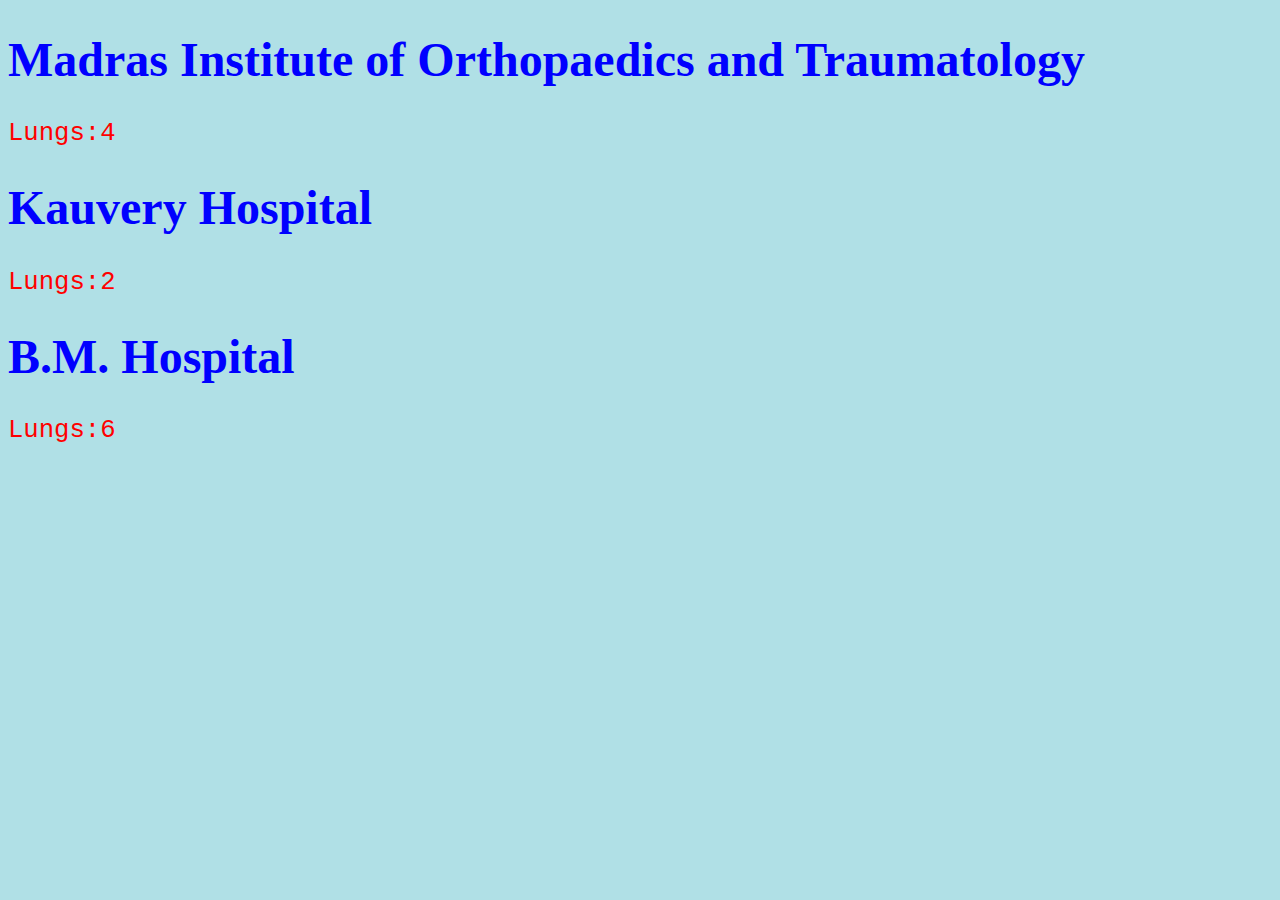
<file: lungs.html>
<!DOCTYPE html>
<html>
<head>
<style>
body {background-color: powderblue;}
h1 {
    color: blue;
    font-family: verdana;
    font-size: 300%;
}
p  {
    color: red;
    font-family: courier;
    font-size: 160%;
}
</style>
</head>
<body>

<h1>Madras Institute of Orthopaedics and Traumatology</h1>
<p>Lungs:4</p>
<h1>Kauvery Hospital</h1>
<p>Lungs:2</p>
<h1>B.M. Hospital</h1>
<p>Lungs:6</p>
</body>
</html>
</file>
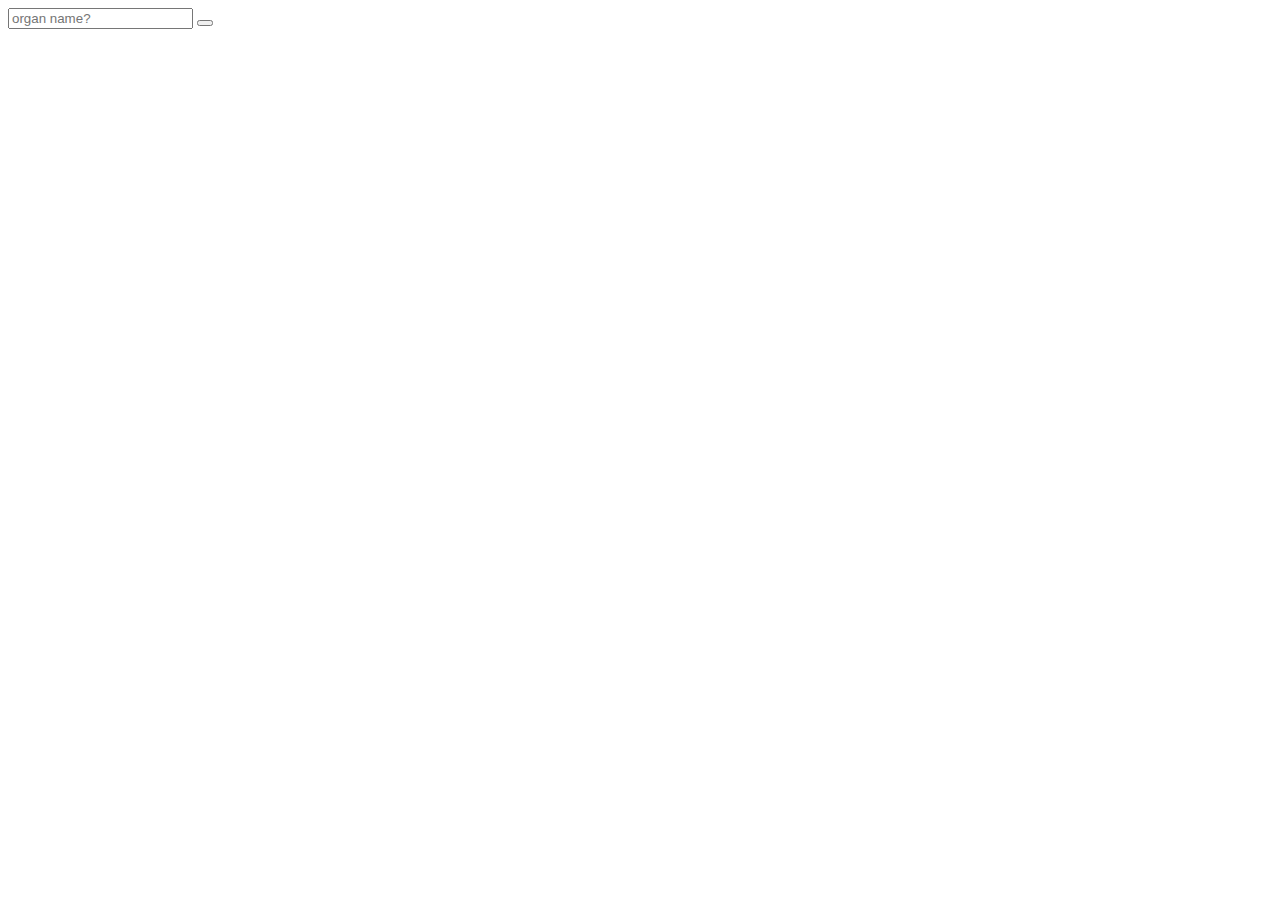
<file: map.html>
<!DOCTYPE html>
<html>
<head>
    <meta charset='utf-8' />
    <title>Display a popup on click</title>
    <meta name='viewport' content='initial-scale=1,maximum-scale=1,user-scalable=no' />
    <script src='https://api.tiles.mapbox.com/mapbox-gl-js/v0.48.0/mapbox-gl.js'></script>
    <link href='https://api.tiles.mapbox.com/mapbox-gl-js/v0.48.0/mapbox-gl.css' rel='stylesheet' />
    <style>
    
    </div>

        body { margin:0; padding:0; }
        #map { position:absolute; top:0; bottom:0; width:100%; }
    </style>
</head>
<body>

<style>
    .mapboxgl-popup {
        max-width: 400px;
        font: 12px/20px 'Helvetica Neue', Arial, Helvetica, sans-serif;
    }
</style>
<div id='map'></div>
<script>
mapboxgl.accessToken = 'pk.eyJ1IjoiYWthc2hzYXJlZW4iLCJhIjoiY2psanJkN2p2MGYweTN3bzUxcWh4bnJiaSJ9.5BcPlOGDRX_kPogpOLxnpw';

var map = new mapboxgl.Map({
    container: 'map',
    style: 'mapbox://styles/mapbox/streets-v9',
    center: [80.2150, 13.0150],
    zoom: 11.15
});

map.on('load', function () {
    // Add a layer showing the places.
    map.addLayer({
        "id": "places",
        "type": "symbol",
        "source": {
            "type": "geojson",
            "data": {
                "type": "FeatureCollection",
                "features": [{
                    "type": "Feature",
                    "properties": {
                        "description": "<strong>Gleneagles Global Health City</strong><p><a href=\"https://www.gleneaglesglobalhospitals.com\" target=\"_blank\" title=\"Opens in a new window\">Gleneagles Global Health City</a><br>Address: 439, Medavakkam Road, Perumbakkam, Cheran Nagar, Chennai, Tamil Nadu 600100</br><br>Hours: Open 24 hours</br><br>Phone: 044 4477 7000</br></p>",
                        "icon": "hospital"
                    },
                    "geometry": {
                        "type": "Point",
                        "coordinates": [80.2067,  12.8986]
                    }
                }, {
                    "type": "Feature",
                    "properties": {
                        "description": "<strong>Apollo Medical Centre Karapakkam</strong><p><br><a href=\"https://chennai.apollohospitals.com/\" target=\"_blank\" title=\"Opens in a new window\">Apollo Medical Centre Karapakkam</a></br>Address: 2/319, OMR Service Rd, Karappakam, Chennai, Tamil Nadu 600097<br>Hours: Open 24 hours</br></p>",
                        "icon": "hospital"
                    },
                    "geometry": {
                        "type": "Point",
                        "coordinates": [80.2458, 12.9632]
                    }
                }, {
                    "type": "Feature",
                    "properties": {
                        "description": "<strong>Dr. Kamakshi Memorial Hospital</strong><p><a href=\"https://www.drkmh.com/\" target=\"_blank\" title=\"Opens in a new window\">Dr. Kamakshi Memorial Hospital</a><br>Address: 1, 200 Feet Radial Rd, Dandeeswarar Nagar, Rose Avenue, Pallikaranai, Chennai, Tamil Nadu 600100</br><br>Hours: Open 24 hours</br><br>Phone: 044 6630 0301</br></p>",
                        "icon": "hospital"
                    },
                    "geometry": {
                        "type": "Point",
                        "coordinates": [80.2093, 12.9493]
                    }
                }, {
                    "type": "Feature",
                    "properties": {
                        "description": "<strong>Fortis Malar Hospital</strong><p><a href=\"www.fortishealthcare.com/india/fortis-malar-hospital-in-adyar-tamil-nadu\" target=\"_blank\" title=\"Opens in a new window\">Fortis Malar Hospital</a><br>Address: No. 52, 1st Main Rd, Gandhi Nagar, Adyar, Chennai, Tamil Nadu 600020</br><br>Hours: Open 24 hours</br><br>Phone: 099625 99933</br></p>",
                        "icon": "hospital"
                    },
                    "geometry": {
                        "type": "Point",
                        "coordinates": [80.2297, 12.9151]
                    }
                 }, {
                    "type": "Feature",
                    "properties": {
                        "description": "<strong>Annai Arul Hospital</strong><p><a href=\"www.annaiarulhospital.com/\" target=\"_blank\" title=\"Opens in a new window\">Annai Arul Hospital</a><br>Address: No: 270, Mudichur Road, Old Perungalathur, Chennai, Tamil Nadu 600063</br><br>Hours: Open 24 hours</br><br>Phone: 044 7170 0700</br></p>",
                        "icon": "hospital"
                    },
                    "geometry": {
                        "type": "Point",
                        "coordinates": [80.0881, 12.9207]
                    }
                 }, {
                    "type": "Feature",
                    "properties": {
                        "description": "<strong>Grace Multispeciality Hospital</strong><p><a href=\"https://grace-multispeciality-hospital.business.site/\" target=\"_blank\" title=\"Opens in a new window\">Grace Multispeciality Hospital</a><br>Address: 84, JV Complex, Medavakkam Main Road, Keelkattalai, Chennai, Tamil Nadu 600117</br><br>Hours: Open 24 hours</br><br>Phone: 092832 09606</br></p>",
                        "icon": "hospital"
                    },
                    "geometry": {
                        "type": "Point",
                        "coordinates": [80.1868, 12.9569]
                    }
                }, {
                    "type": "Feature",
                    "properties": {
                        "description": "<strong>Hindu Mission Hospital</strong><p><a href=\"http://hindumissionhospital.in/\" target=\"_blank\" title=\"Opens in a new window\">Hindu Mission Hospital</a><br>Address: 103, GST Road, West Tambaram, Tambaram, Chennai, Tamil Nadu 600045</br><br>Hours: Open 24 hours</br><br>Number of beds: 220</br><br>Founded: 1982</br><br>Phone: 044 2226 2244</br></p>",
                        "icon": "hospital"
                    },
                    "geometry": {
                        "type": "Point",
                        "coordinates": [80.1140, 12.9239]
                    }
                }, {
                    "type": "Feature",
                    "properties": {
                        "description": "<strong>Capital Pride Parade</strong><p>The annual <a href=\"http://www.capitalpride.org/parade\" target=\"_blank\" title=\"Opens in a new window\">Capital Pride Parade</a> makes its way through Dupont this Saturday. 4:30 p.m. Free.</p>",
                        "icon": "hospital"
                    },
                    "geometry": {
                        "type": "Point",
                        "coordinates": [80.2587, 13.0102]
                    }
                }, {
                    "type": "Feature",
                    "properties": {
                        "description": "<strong>Parvathy Hospital</strong><p><a href=\"http://www.parvathyhospital.com/\" target=\"_blank\" title=\"Opens in a new window\">Parvathy Hospital</a><br>Address: 241, GST Road Chromepet, Near MIT Bridge, Chennai, Tamil Nadu 600044</br><br>Hours: Open 24 hours</br><br>Phone: 044 2238 2248</br></p>",
                        "icon": "hospital"
                    },
                    "geometry": {
                        "type": "Point",
                        "coordinates": [80.1366, 12.9461]
                    }
                }, {
                    "type": "Feature",
                    "properties": {
                        "description": "<strong>Chennai Krishna Hospital</strong><p><a href=\"http://www.chennaikrishnahospital.org/\" target=\"_blank\" title=\"Opens in a new window\"><em>Chennai Krishna Hospital</em></a><br>Address: 297, GST Road, [ Near MIT Bridge ], Chrompet, Chennai, Tamil Nadu 600044</br>Hours: Open 24 hours</br><br>Phone: 094447 86535</br></p>",
                        "icon": "hospital"
                    },
                    "geometry": {
                        "type": "Point",
                        "coordinates": [80.1369, 12.9464]
                    }
                }, {
                    "type": "Feature",
                    "properties": {
                        "description": "<strong>SIMS Hospital</strong><p>The annual <a href=\"https://www.simshospitals.com/\" target=\"_blank\" title=\"Opens in a new window\">SIMS Hospital</a><br>Address: (Next to Vadapalani Metro Station) No.1, Jawaharlal Nehru Salai(100 Feet Road), Vadapalani, Chennai, Tamil Nadu 600026</br><br>Hours: Open 24 hours</br><br>Phone: 044 4921 1455</br></p>",
                        "icon": "hospital"
                    },
                    "geometry": {
                        "type": "Point",
                        "coordinates": [80.2118, 13.0518]
                    }
                }, {
                    "type": "Feature",
                    "properties": {
                        "description": "<strong>Prashanth Super Speciality Hospital</strong><p>The annual <a href=\"http://www.prashanthhospitals.org/\" target=\"_blank\" title=\"Opens in a new window\">Prashanth Super Speciality Hospital</a><br>Address: No.36 & 36A, Velachery Main Rd, Dhandeeswaram, Velachery, Chennai, Tamil Nadu 600042</br><br>Hours: Open 24 hours</br><br>Phone: 093809 98099</br></p>",
                        "icon": "hospital"
                    },
                    "geometry": {
                        "type": "Point",
                        "coordinates": [80.2213, 12.9785]
                    }
                }, {
                    "type": "Feature",
                    "properties": {
                        "description": "<strong>Sooriya Hospital</strong><p>The annual <a href=\"http://www.sooriyahospital.com/\" target=\"_blank\" title=\"Opens in a new window\">Sooriya Hospital</a><br>Address: No.1, Arunachalam Rd, Velayutham Colony, Saligramam, Chennai, Tamil Nadu 600093</br><br>Hours: Open 24 hours</br><br>Phone: 044 2376 1751</br></p>",
                        "icon": "hospital"
                    },
                    "geometry": {
                        "type": "Point",
                        "coordinates": [80.2035, 13.0482]
                    }
                 }, {
                    "type": "Feature",
                    "properties": {
                        "description": "<strong>Kavitha Ortho & Multispeciality Hospital</strong><p>The annual <a href=\"https://www.practo.com › ... › Chennai Clinics › Neurosurgery Clinics › Chromepet\" target=\"_blank\" title=\"Opens in a new window\">Kavitha Ortho & Multispeciality Hospital</a><br>Address: 144, Radha Nagar Main Road, Railway Colony, Doctors Colony, Chromepet, Chennai, Tamil Nadu 600044</br><br>Hours: Open 24 hours</br><br>Phone: 094440 09700</br></p>",
                        "icon": "hospital"
                    },
                    "geometry": {
                        "type": "Point",
                        "coordinates": [80.1513, 12.9503]
                    }
                 }, {
                    "type": "Feature",
                    "properties": {
                        "description": "<strong>B.M. Hospital</strong><p>The annual <a href=\"http://bmhospitals.com/\" target=\"_blank\" title=\"Opens in a new window\">B.M. Hospital</a><br>Address: 36, 5th Main Rd, Thillaiganga Nagar, Pazavanthangal, Chennai, Tamil Nadu 600061</br><br>Hours: Open 24 hours</br><br>Phone: 044 2267 1182</br></p>",
                        "icon": "hospital"
                    },
                    "geometry": {
                        "type": "Point",
                        "coordinates": [80.1901, 12.9888]
                    }
                }, {
                    "type": "Feature",
                    "properties": {
                        "description": "<strong>Kauvery Hospital</strong><p><a href=\"http://www.kauveryhospital.com/\" target=\"_blank\" title=\"Opens in a new window\">Kauvery Hospital</a><br>Address: No. 81, TT Krishnamachari Rd, CIT Colony, Alwarpet, Chennai, Tamil Nadu 600004</br><br>Hours: Open 24 hours</br><br>Phone: 044 4000 6000</br></p>",
                        "icon": "hospital"
                    },
                    "geometry": {
                        "type": "Point",
                        "coordinates": [80.2572, 13.0382]
                    }
                }, {
                    "type": "Feature",
                    "properties": {
                        "description": "<strong>Madras Institute of Orthopaedics and Traumatology</strong><p><a href=\"http://www.miotinternational.com/\" target=\"_blank\">Madras Institute of Orthopaedics and Traumatology</a><br>Address: 4/112, Mount Poonamalle High Rd, Sathya Nagar, Manapakkam, Chennai, Tamil Nadu 600089</br><br>Hours: Open 24 hours</br><br>Krishna Janmashtami might affect these hours</br><br>Number of beds: 1,000</br><br>Founded: February 1999, Manapakkam, Chennai</br><br>Phone: 044 4200 2288</br></p>",
                        "icon": "hospital"
                    },
                    "geometry": {
                        "type": "Point",
                        "coordinates": [80.1855, 13.0216]
                    }
                }]
            }
        },
        "layout": {
            "icon-image": "{icon}-15",
            "icon-allow-overlap": true
        }
    });

    // When a click event occurs on a feature in the places layer, open a popup at the
    // location of the feature, with description HTML from its properties.
    map.on('click', 'places', function (e) {
        var coordinates = e.features[0].geometry.coordinates.slice();
        var description = e.features[0].properties.description;

        // Ensure that if the map is zoomed out such that multiple
        // copies of the feature are visible, the popup appears
        // over the copy being pointed to.
        while (Math.abs(e.lngLat.lng - coordinates[0]) > 180) {
            coordinates[0] += e.lngLat.lng > coordinates[0] ? 360 : -360;
        }

        new mapboxgl.Popup()
            .setLngLat(coordinates)
            .setHTML(description)
            .addTo(map);
    });

    // Change the cursor to a pointer when the mouse is over the places layer.
    map.on('mouseenter', 'places', function () {
        map.getCanvas().style.cursor = 'pointer';
    });

    // Change it back to a pointer when it leaves.
    map.on('mouseleave', 'places', function () {
        map.getCanvas().style.cursor = '';
    });
});
</script>
<div class="wrap">
        <div class="search">
             <input type="text" class="searchTerm" placeholder="organ name?" name="ser">
                <button type="submit" class="searchButton">
                    <i class="fa fa-search"></i>
                </button>
        </div>
</body>
</html>
</file>
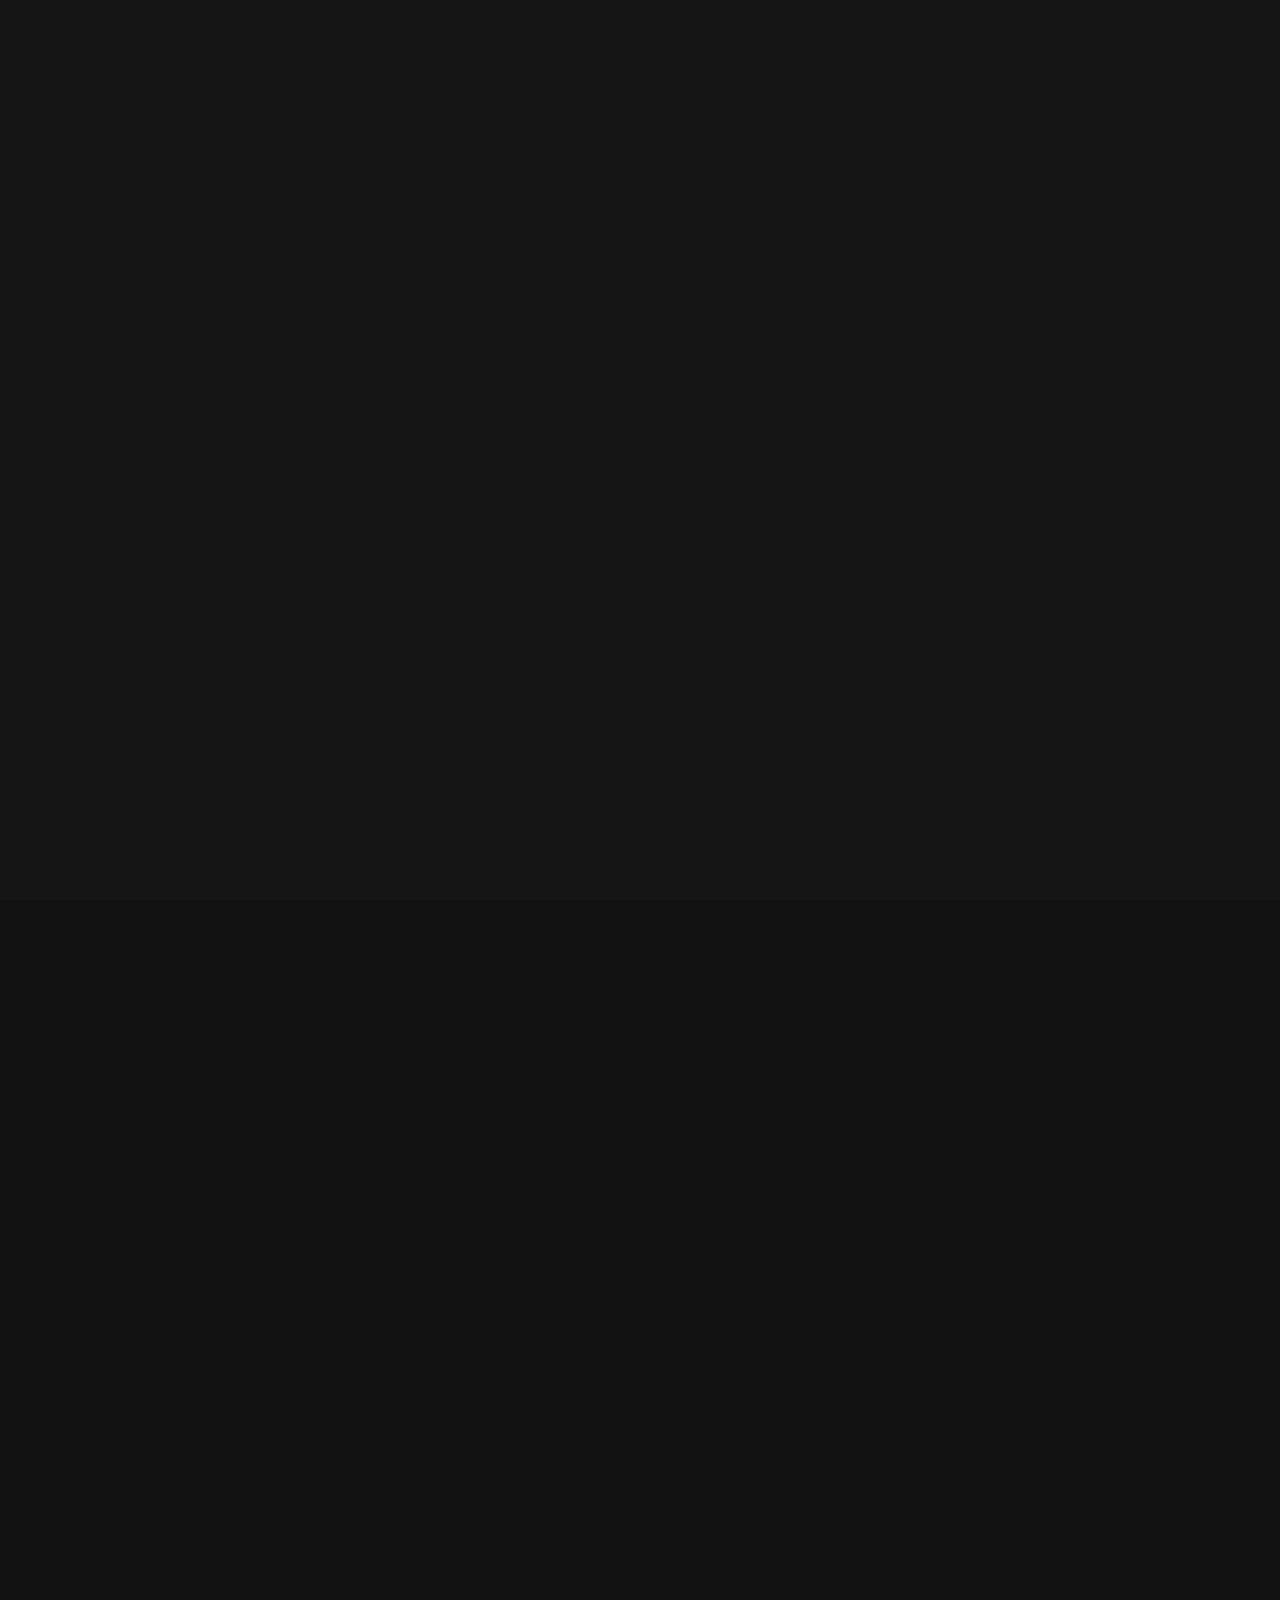
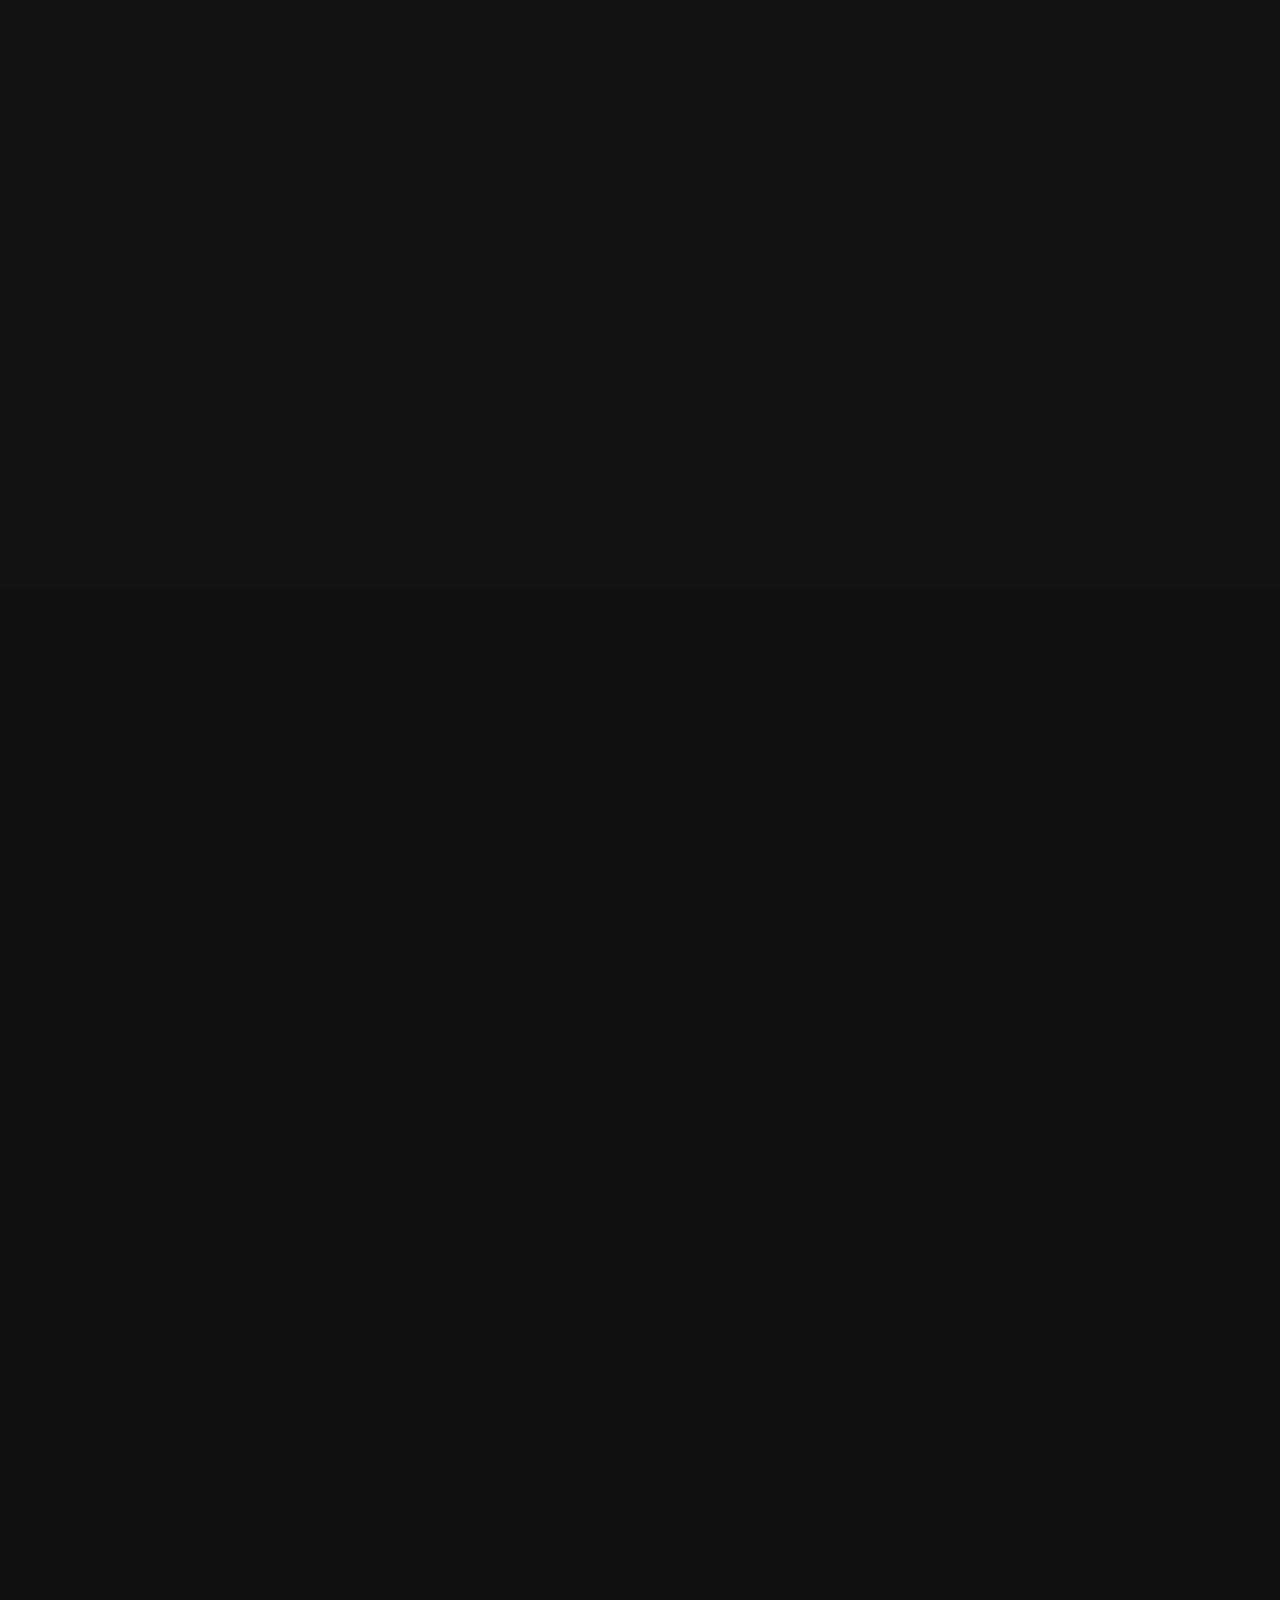
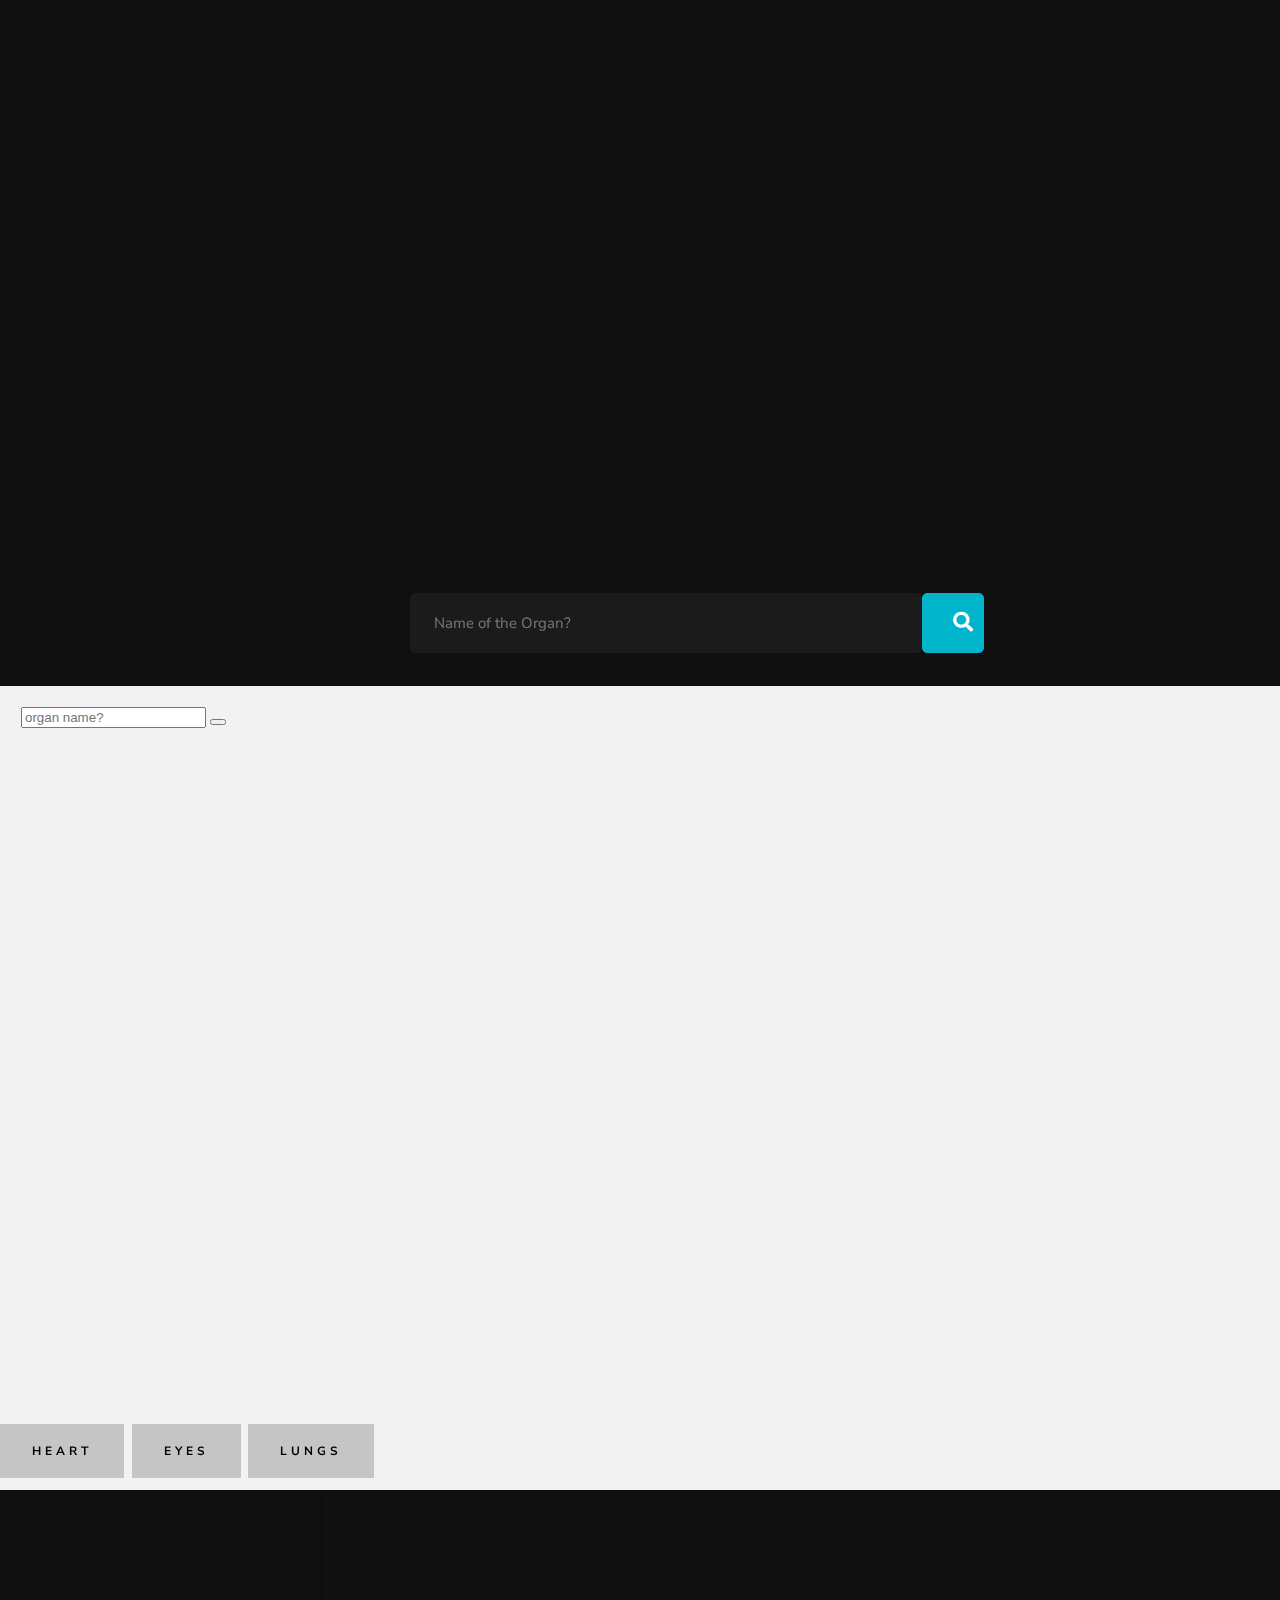
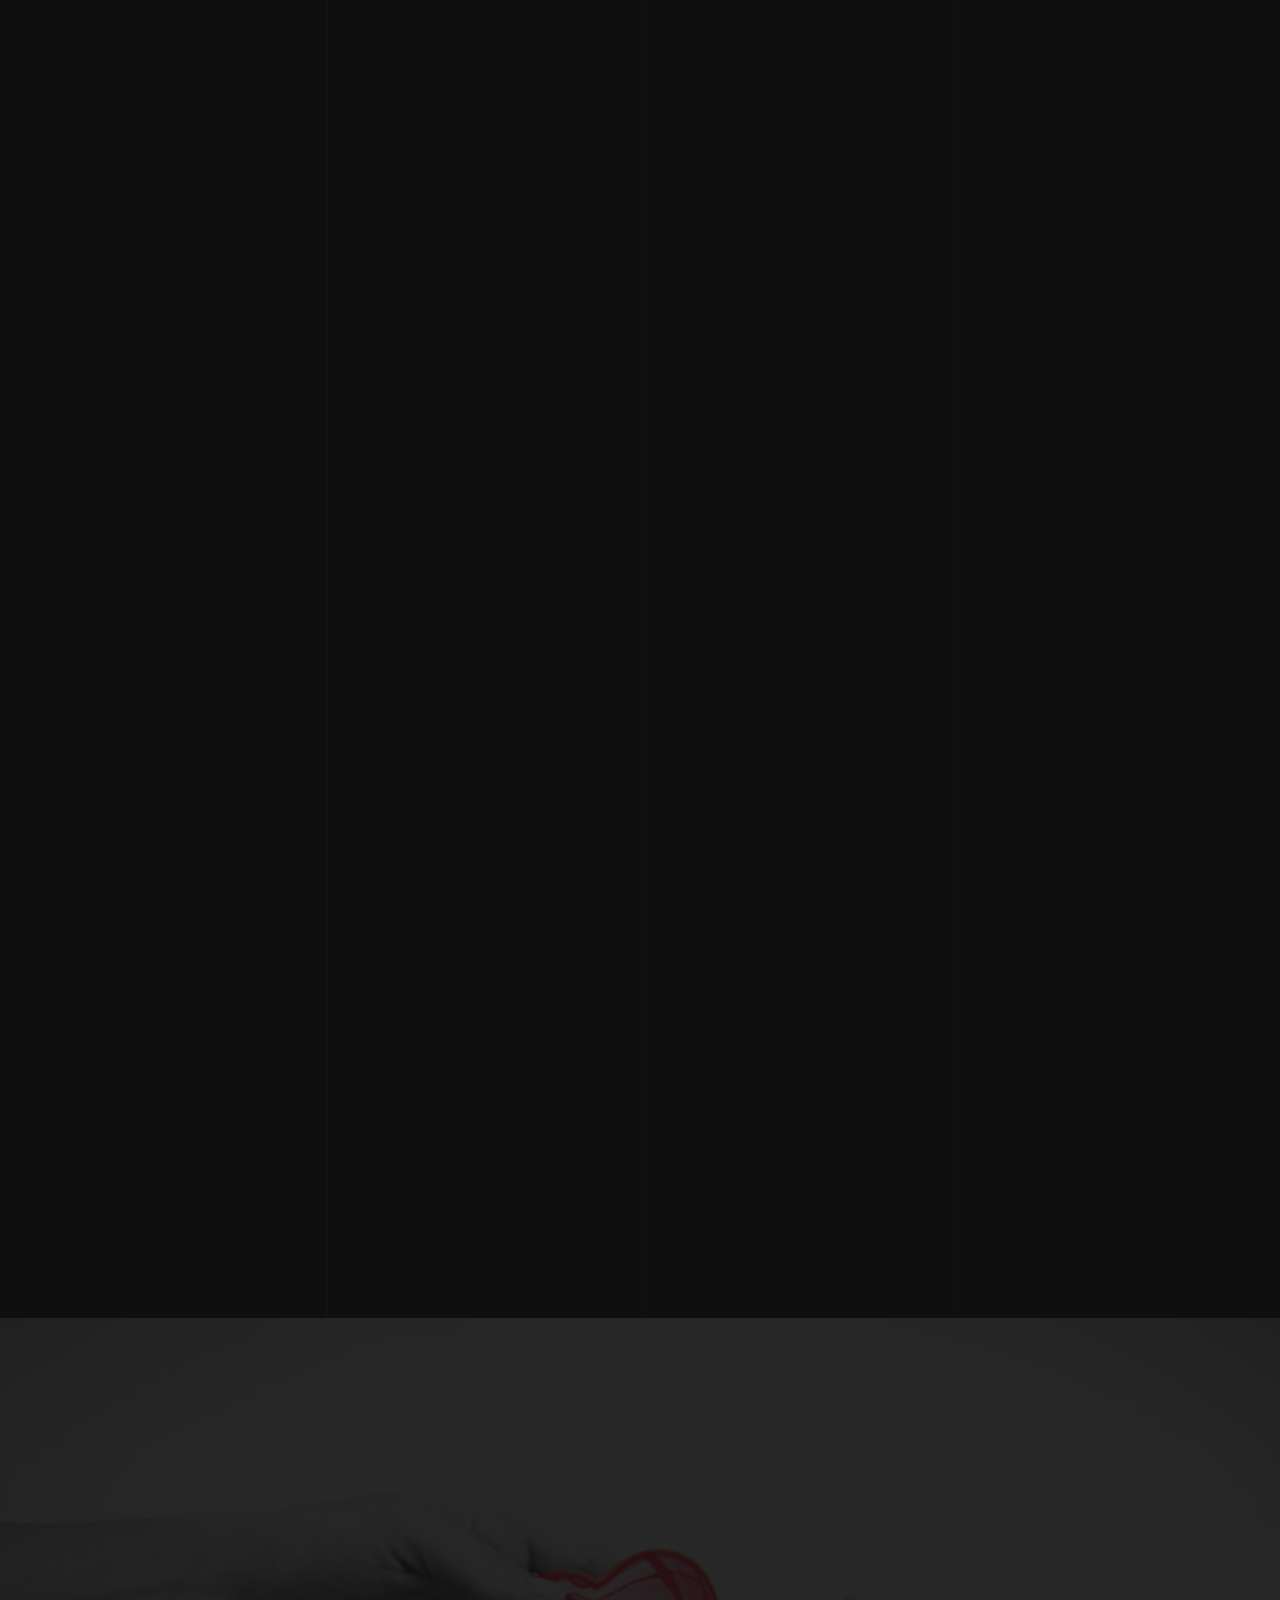
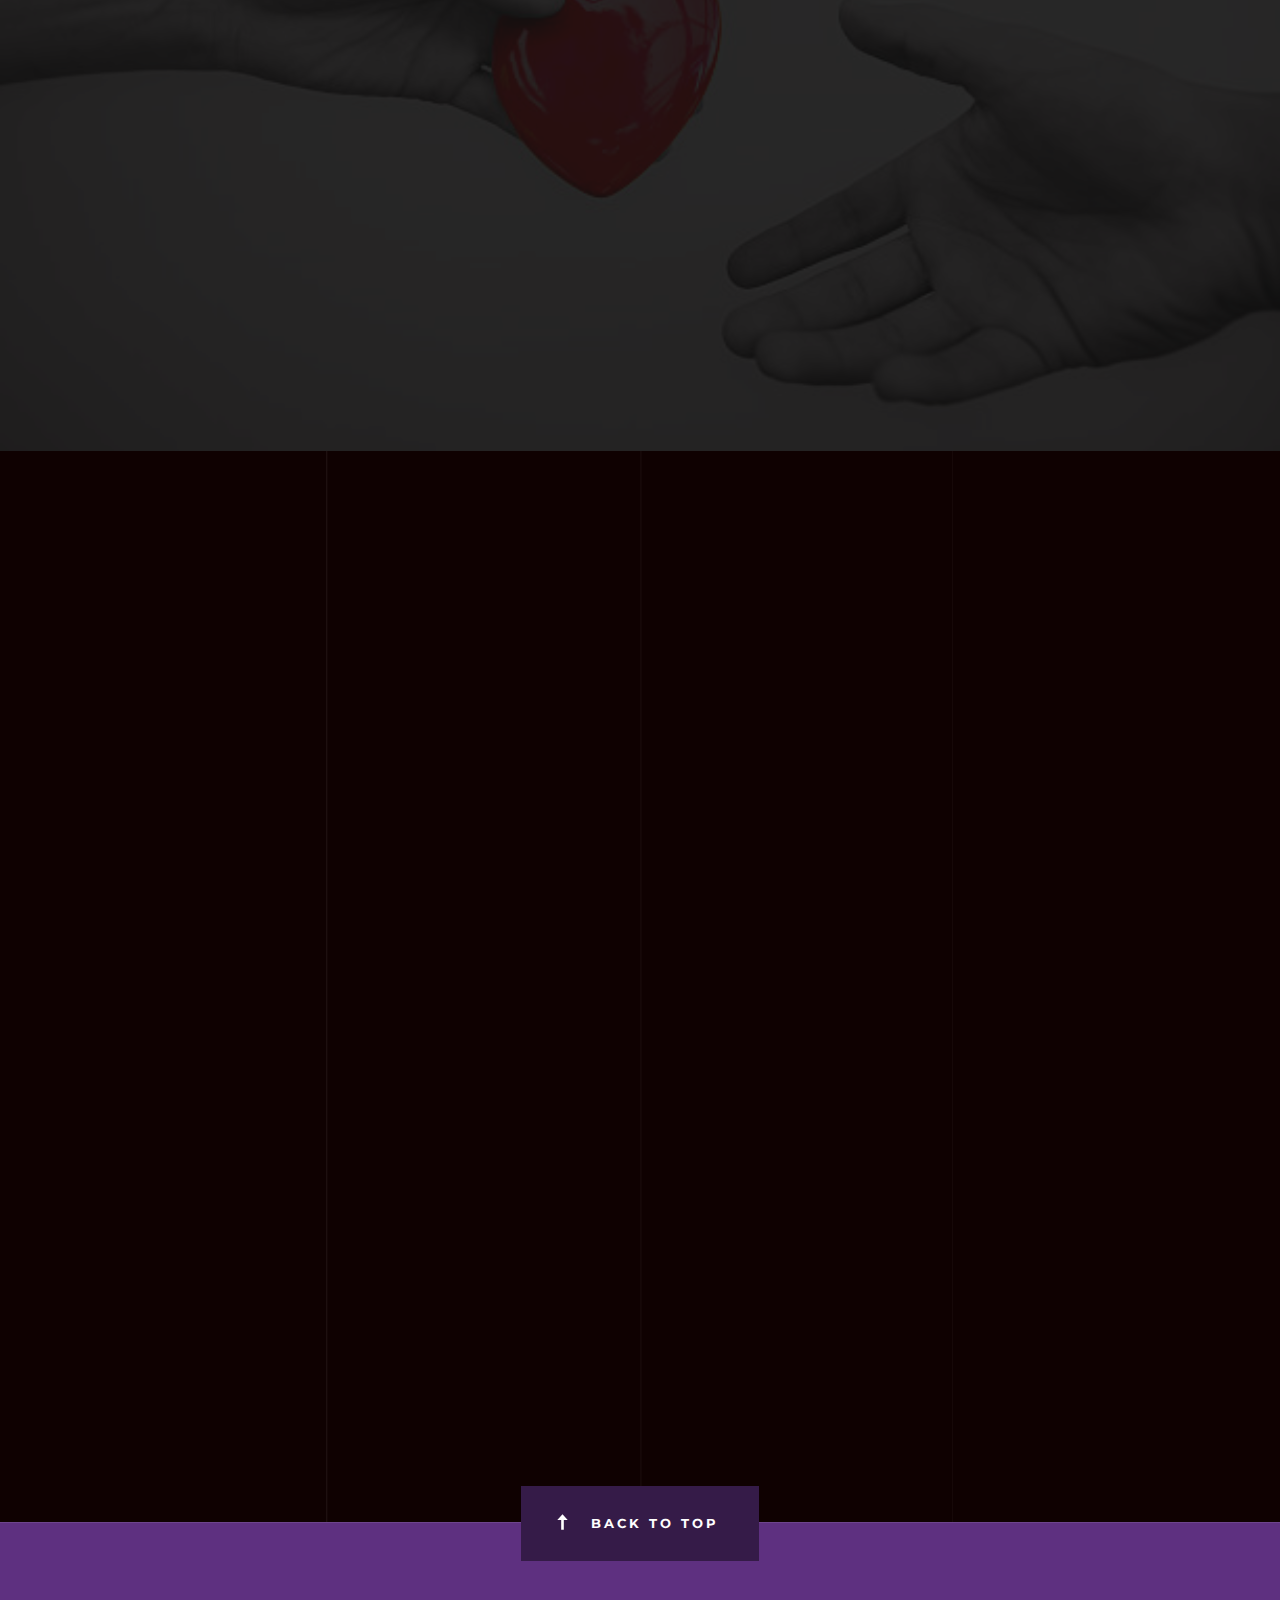
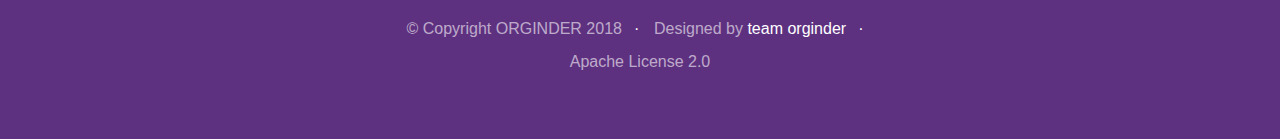
<file: orginder.html>
<!DOCTYPE html>
<html class="no-js" lang="en">
<head>

    <!--- basic page needs
    ================================================== -->
    <meta charset="utf-8">
    <title>ORGINDER</title>
    <meta name="description" content="">
    <meta name="author" content="">

    <!-- mobile specific metas
    ================================================== -->
    <meta name="viewport" content="width=device-width, initial-scale=1">

    <!-- CSS
    ================================================== -->
    <link rel="stylesheet" href="css/base.css">
    <link rel="stylesheet" href="css/vendor.css">
    <link rel="stylesheet" href="css/main.css">
    <link href="https://fonts.googleapis.com/css?family=Shadows+Into+Light" rel="stylesheet"> 

    <!-- script
    ================================================== -->
    <script src="js/modernizr.js"></script>

    <!-- favicons
    ================================================== -->
    <link rel="shortcut icon" href="favicon.ico" type="image/x-icon">
    <link rel="icon" href="favicon.ico" type="image/x-icon">


    <meta name='viewport' content='initial-scale=1,maximum-scale=1,user-scalable=no' />
    <script src='https://api.tiles.mapbox.com/mapbox-gl-js/v0.48.0/mapbox-gl.js'></script>
    <link href='https://api.tiles.mapbox.com/mapbox-gl-js/v0.48.0/mapbox-gl.css' rel='stylesheet' />
    

        <style>
        #map { position:absolute; top:0; bottom:0; width:100%; }

    .mapboxgl-popup {
        max-width: 400px;
        font: 12px/20px 'Helvetica Neue', Arial, Helvetica, sans-serif;
    }
</style>

</head>


<body id="top">
    
    <!-- preloader
    ================================================== -->
    <div id="preloader">
        <div id="loader" class="dots-jump">
            <div></div>
            <div></div>
            <div></div>
        </div>
    </div>

    <!-- header
    ================================================== -->
    <header class="s-header">

        <div class="header-logo">
            <a class="site-logo" href="index.html">
                
            </a>
        </div> <!-- end header-logo -->

        <nav class="header-nav">

            <a href="#0" class="header-nav__close" title="close"><span>Close</span></a>

            <h3>Navigate to</h3>

            <div class="header-nav__content">
                
                <ul class="header-nav__list">
                    <li><a class="smoothscroll"  href="#home" title="home">Home</a></li>
                    <li><a class="smoothscroll"  href="#about" title="about">About</a></li>
                    <li><a class="smoothscroll"  href="#services" title="services">Services</a></li>
                    <li><a class="smoothscroll"  href="#works" title="works">Maps</a></li>
                    <li><a class="smoothscroll"  href="#contact" title="contact">Contact</a></li>
                </ul>
                <ul class="header-nav__social">
                    <li>
                        <a href="https://www.facebook.com/orginderofficial"><i class="fab fa-facebook"></i></a>
                    </li>
                    <li>
                        <a href="#0"><i class="fab fa-twitter"></i></a>
                    </li>
                    <li>
                        <a href="https://www.instagram.com/orginderofficial"><i class="fab fa-instagram"></i></a>
                    </li>
                    <li>
                        <a href="#0"><i class="fab fa-behance"></i></a>
                    </li>
                    <li>
                        <a href="#0"><i class="fab fa-dribbble"></i></a>
                    </li>
                </ul>

            </div> <!-- end header-nav__content -->

        </nav> <!-- end header-nav -->

        <a class="header-menu-toggle" href="#0">
            <span class="header-menu-icon"></span>
        </a>

    </header> <!-- end s-header -->


    <!-- home
    ================================================== -->
    <section id="home" class="s-home page-hero target-section" data-parallax="scroll" data-image-src="images/hero-bg.jpg" data-natural-width=3000 data-natural-height=2000 data-position-y=center>

        <div class="grid-overlay">
            <div></div>
        </div>

        <div class="home-content">

            <div class="row home-content__main">

                <h1>
                ORGINDER
                </h1>

                <h3>
                You can't save all , Save one at a time
                </h3>
                <h4> Chennai </h4>
                <div class="home-content__video">
                    <a class="video-link" href="https://www.youtube.com/watch?v=AEHArg3ffQw" data-lity>
                        <span class="video-icon"></span>
                        <span class="video-text">Watch Video</span>
                    </a>
                </div>

                <div class="home-content__button">
                    <a href="#about" class="smoothscroll btn btn--primary btn--large">
                        More About Us
                    </a>
                    <a href="#contact" class="smoothscroll btn btn--large">
                        Let's Donate
                    </a>
                </div>

            </div> <!-- end home-content__main -->

            <div class="home-content__scroll">
                <a href="#about" class="scroll-link smoothscroll">
                    Scroll
                </a>
            </div>

        </div> <!-- end home-content -->

        <ul class="home-social">
            <li>
                <a href="https://www.facebook.com/fnplusofficial/"><i class="fab fa-facebook-f" aria-hidden="true"></i><span>Facebook</span></a>
            </li>
          <!--  <li>
                <a href="#0"><i class="fab fa-twitter" aria-hidden="true"></i><span>Twiiter</span></a>
            </li>-->
            <li>
                <a href="https://www.instagram.com/fnplusofficial"><i class="fab fa-instagram" aria-hidden="true"></i><span>Instagram</span></a>
            </li>
            <li>
                <a href="#0"><i class="fab fa-behance" aria-hidden="true"></i><span>Behance</span></a>
            </li>
            <li>
                <a href="#0"><i class="fab fa-dribbble" aria-hidden="true"></i><span>Dribbble</span></a>
            </li>
        </ul> <!-- end home-social -->

    </section> <!-- end s-home -->


    <!-- about
    ================================================== -->
    <section id="about" class="s-about target-section">

        <div class="row section-header bit-narrow" data-aos="fade-up">
            <div class="col-full">
                <h3 class="subhead">Who We Are</h3>
                <h1 class="display-1">
                We are Organider, a community network to save lifes by donating organs.
                </h1>
            </div>
        </div> <!-- end section-header -->

        <div class="row bit-narrow" data-aos="fade-up">
            <div class="col-full">
                <p class="lead">
                We are Organider, a community network to save lifes by donating organs.
                </p>
            </div>
        </div> <!-- end about-desc -->

        <div class="row bit-narrow">
                
            <div class="about-process process block-1-2 block-tab-full">

                <div class="col-block item-process" data-aos="fade-up">
                    <div class="item-process__text">
                        <h4 class="item-title">Define</h4>
                        <p>
                        The ORGINDER society is a voluntary humanitarian organization will be having network of over 700 branches throughout the country, providing relief in times of emergencies and promotes health & care of the vulnerable people and communities. It is gonna be a leading member of the largest independent humanitarian organization in the world.
                        </p>
                    </div>
                </div>
                <div class="col-block item-process" data-aos="fade-up">
                    <div class="item-process__text">
                        <h4 class="item-title">Design</h4>
                        <p>
                        It is designed after looking at societies like RED CROSS SOCIETY and other organ locator or blood donator websites. 
                        </p>
                    </div>
                </div>
                <div class="col-block item-process" data-aos="fade-up">
                    <div class="item-process__text">
                        <h4 class="item-title">Origin</h4>
                        <p>
                        It was created in Vit,chennai during a hackathon and was created to help people who are not able to find organs near them.
                        </p>
                    </div>
                </div>
                <div class="col-block item-process" data-aos="fade-up">
                    <div class="item-process__text">
                        <h4 class="item-title">Launch</h4>
                        <p>
                        Most probably we are gonna launch by december,2018.
                        </p>
                    </div>
                </div>

            </div> <!-- end process -->

        </div> <!-- end row -->

    </section> <!-- end s-about -->


    <!-- services
    ================================================== -->
    <section id='services' class="s-services target-section darker">

        <div class="row section-header bit-narrow" data-aos="fade-up">
            <div class="col-full">
                <h3 class="subhead">Orginder</h3>
                <p class="display-1">
               Donating an organ takes a lot of balls and most of the time, people will joke about selling your organs to buy something very expensive. But organ donation is one of the most heroic thing to do and if you can donate your organs, you’re going to be living not just one but two lives – including the life of the person whom you donated your organ to. Speaking of that, here are some organ donation quotes that might help you to decide whether you’ll donate yours or not.
                </p>    
                </div>
        </div> <!-- end section-header -->

        <div class="row bit-narrow services block-1-2 block-tab-full">

            <div class="col-block item-service" data-aos="fade-up">
                <div class="item-service__icon">
                    <i class="icon-star"></i>
                </div>
                <div class="item-service__text">
                    <h3 class="item-title">Security</h3>
                    <p><b>All hospital staff, including your administration and medical care team, will take reasonable precautions to protect your personal health information.and Staff who come into contact with your personal health information will maintain the security of that information.</b> 

                    </p>
                </div>
            </div>

            <div class="col-block item-service" data-aos="fade-up">
                <div class="item-service__icon">
                    <i class="icon-image"></i>
                </div>
                <div class="item-service__text">
                    <h3 class="item-title">Open Source</h3>
                    <p>This website is gonna be open source so that it can be upgraded if new things comes in the market or new technology arrives</p>
                </div>
            </div>

            <div class="col-block item-service" data-aos="fade-up">
                <div class="item-service__icon">
                    <i class="icon-group"></i>
                </div>
                <div class="item-service__text">
                    <h3 class="item-title">Health Care</h3>
                    <p>Health care or healthcare is the maintenance or improvement of health via the prevention, diagnosis, and treatment of disease, illness, injury, and other physical and mental impairments in human beings. Healthcare is delivered by health professionals (providers or practitioners) in allied health fields. Physicians and physician associates are a part of these health professionals. Dentistry, midwifery, nursing, medicine, optometry, audiology, pharmacy, psychology, occupational therapy, physical therapy and other health professions are all part of healthcare. It includes work done in providing primary care, secondary care, and tertiary care, as well as in public health.

                    </p>
                </div>
            </div>

            

            <div class="col-block item-service" data-aos="fade-up">
                <div class="item-service__icon">
                    <i class="icon-pie-chart"></i>
                </div>  
                <div class="item-service__text">
                    <h3 class="item-title">Logistics</h3>
                    <p>The number of organ transplantation surgeries has increased particularly in the last decade due to technological and scientific advances in medicine. Despite this increase, many patients, however, remain in waiting lists for transplantation surgery. Main reasons for these waiting lists are that there are limited number of organ donations and specifically problems in the management of organ transplantation activities. An efficient management of the allocation and transportation of organs (in other words, logistics management of organ transplantation) are thus extremely important.
                    </p>
                </div>
            </div>

        </div> <!-- end services -->
         <div class="wrap">
             <div class="search">
                  <input type="text" class="searchTerm" placeholder="Name of the Organ?" name="ser">
                      <button type="submit" class="searchButton">
                         <i class="fa fa-search"></i>
                      </button>
             </div>
        </div>

    </section> <!-- end s-services -->


    <!-- works
    ================================================== -->
    <section id="works" class="s-works target-section">
    
   

        <div class="map">
            <iframe src="map.html" width="110%" height="700" frameborder="0" style="border:0" allowfullscreen></iframe>
        </div>
        <a href="new.html" class="btn btn-info" role="button">heart</a>
        <a href="eyes1.html" class="btn btn-info" role="button">eyes</a>
        <a href="lungs1.html" class="btn btn-info" role="button">lungs</a>

    <!-- clients
    ================================================== -->
    <section id="clients" class="s-clients target-section darker">

        <div class="grid-overlay">
            <div></div>
        </div>

        <div class="row section-header text-center narrow" data-aos="fade-up">
            <div class="col-full">
                <h3 class="subhead">Our Clients</h3>
                <h1 class="display-1">Who we have work with</h1>
            </div>
        </div> <!-- end section-header -->

        <div class="row clients-wrap" data-aos="fade-up">
            <div class="col-twelve">
                <ul class="clients">
                    <li><a href="#0">Gleneagles Global Health City | </a></li>
                    <li><a href="#0">Dr. Kamakshi Memorial Hospital | </a></li>
                    <li><a href="#0">Apollo Speciality Hospitals | </a></li>
                    <li><a href="#0">Hindu Mission Hospital | </a></li>
                    <li><a href="#0">Fortis Malar Hospital | </a></li>
                    <li><a href="#0">Parvathy Hospital | </a></li>
                    <li><a href="#0">Chennai Krishna Hospital | </a></li>
                    <li><a href="#0">Madras Institute of Orthopaedics and Traumatology | </a></li>
                    <li><a href="#0">SIMS Hospital | </a></li>
                    <li><a href="#0">Kauvery Hospital</a></li>
                    <li><a href="#0">Prashanth Super Speciality Hospital | </a></li>
                    <li><a href="#0">Sooriya Hospital</a></li>
                </ul>
            </div>
        </div>

    </section> <!-- end s-clients -->


    <!-- testimonies
    ================================================== -->
    <section class="s-testimonials">

        <div class="testimonials__icon" data-aos="fade-up"></div>

        <div class="row testimonials narrow">

            <div class="col-full testimonials__slider" data-aos="fade-up">

                <div class="testimonials__slide">
                    <p>You’ve been with life, so you can also give to others. Organ donations can be done after death. Appreciate that you’re living two living lives at once. Extend the lives of others via your organ donation.</p>
                    <div class="testimonials__author">
                        <span>AIMS</span>
                    </div>
                </div> <!-- end testimonials__slide -->

                <div class="testimonials__slide">
                    <p>Thousands of patients die every day because of lack of donor. Once you’ve done using it, give it to others. Especially those who really deserves it. After you pass, pass your organs.</p>
                    <div class="testimonials__author">
                        <span>FORTIS</span>
                    </div>
                </div> <!-- end testimonials__slide -->

                <div class="testimonials__slide">
                    <p>For in heaven, there’s no more pain and suffering. Especially if they’re still healthy. 
Kidneys are shareable. For you’ll be rewarded in heaven. Many people see the world for the first time through someone else’s eyes.</p>
                    <div class="testimonials__author">
                        <span>Indian Hospitals Corporation Limited</span>
                    </div>
                </div> <!-- end testimonials__slide -->
                
            </div> <!-- end testimonials__slider -->

        </div> <!-- end testimonials -->

    </section> <!-- end s-testimonials -->


    <!-- contact
    ================================================== -->
    <section id="contact" class="s-contact target-section">

            <div class="grid-overlay">
                <div></div>
            </div>

        <div class="row section-header narrow" data-aos="fade-up">
            <div class="col-full">
                <h3 class="subhead">Keep In Touch</h3>
                <h1 class="display-1">Feel free to contact us </h1>
            </div>
        </div> <!-- end section-header -->

        <div class="row contact-main" data-aos="fade-up">
            <div class="col-full">
                <p class="contact-email">
                    <a href="https://www.orginder.xyz">&nbsp;<span class="contact-email">ORGINDER</a>
                </p>
                <p class="contact-address">
                SATHYABAMA <br>
               	Chennai , 600119 IN 
                </p>
                <p class="contact-numbers">
                Contact :&nbsp; +91 95 55 383612 |&nbsp; +91 81 24 737393 <br> prabhat@orginder.xyz, &nbsp; akash@orginder.xyz  
                </p>

                <ul class="contact-social">
                    <li>
                        <a href="https://www.facebook.com/orginderofficial"><i class="fab fa-facebook"></i></a>
                    </li>
                    <li>
                        <a href="#0"><i class="fab fa-twitter"></i></a>
                    </li>
                    <li>
                        <a href="https://www.instagram.com/orginderofficial"><i class="fab fa-instagram"></i></a>
                    </li>
                    <li>
                        <a href="#0"><i class="fab fa-behance"></i></a>
                    </li>
                    <li>
                        <a href="#0"><i class="fab fa-dribbble"></i></a>
                    </li>
                </ul>
            </div>
        </div>

    </section> <!-- end s-contact -->


    <!-- footer
    ================================================== -->
    <footer>
        <div class="row">
            <div class="col-full ss-copyright">
                <span>© Copyright ORGINDER 2018</span> 
                <span>Designed by <a href="https://www.styleshout.com/">team orginder</a></span><br>
                <span>Apache License 2.0</span>
            </div>
        </div>

        <div class="ss-go-top">
            <a class="smoothscroll" title="Back to Top" href="#top">Back to Top</a>
        </div>
    </footer>


    <!-- photoswipe background
    ================================================== -->
    <div aria-hidden="true" class="pswp" role="dialog" tabindex="-1">

        <div class="pswp__bg"></div>
        <div class="pswp__scroll-wrap">

            <div class="pswp__container">
                <div class="pswp__item"></div>
                <div class="pswp__item"></div>
                <div class="pswp__item"></div>
            </div>

            <div class="pswp__ui pswp__ui--hidden">
                <div class="pswp__top-bar">
                    <div class="pswp__counter"></div><button class="pswp__button pswp__button--close" title="Close (Esc)"></button> <button class="pswp__button pswp__button--share" title=
                    "Share"></button> <button class="pswp__button pswp__button--fs" title="Toggle fullscreen"></button> <button class="pswp__button pswp__button--zoom" title=
                    "Zoom in/out"></button>
                    <div class="pswp__preloader">
                        <div class="pswp__preloader__icn">
                            <div class="pswp__preloader__cut">
                                <div class="pswp__preloader__donut"></div>
                            </div>
                        </div>
                    </div>
                </div>
                <div class="pswp__share-modal pswp__share-modal--hidden pswp__single-tap">
                    <div class="pswp__share-tooltip"></div>
                </div><button class="pswp__button pswp__button--arrow--left" title="Previous (arrow left)"></button> <button class="pswp__button pswp__button--arrow--right" title=
                "Next (arrow right)"></button>
                <div class="pswp__caption">
                    <div class="pswp__caption__center"></div>
                </div>
            </div>

        </div>

    </div> <!-- end photoSwipe background -->


    <!-- Java Script
    ================================================== -->
    <script src="js/jquery-3.2.1.min.js"></script>
    <script src="js/plugins.js"></script>
    <script src="js/main.js"></script>

</body>
</file>
<file: css/base.css>
/* =================================================================== 
 *
 *  Sublime v1.0 Base Stylesheet
 *  06-10-2018
 *  ------------------------------------------------------------------
 *
 *  TOC:
 *  # imports 
 *  # normalize  
 *  # basic/base setup styles
 *    ## Media
 *    ## Typography resets 
 *    ## links
 *    ## inputs
 *  # grid
 *    ## medium size devices
 *    ## tablets
 *    ## mobile devices
 *    ## small mobile devices
 *  # block grids
 *    ## medium size devices
 *    ## tablets
 *    ## mobile devices
 *  # MISC
 *
 * =================================================================== */


/* ===================================================================
 * # imports 
 *
 * ------------------------------------------------------------------- */
@import url("https://fonts.googleapis.com/css?family=Montserrat:400,500,600,700|Nunito+Sans:300,400,400i,600,600i,700,700i");
@import url("micons/micons.css");
@import url("font-awesome/css/fontawesome-all.css");


/* ===================================================================
 * # normalize
 * normalize.css v5.0.0 | MIT License |
 * github.com/necolas/normalize.css
 *
 * ------------------------------------------------------------------- */
html {
  font-family: sans-serif;
  line-height: 1.15;
  -ms-text-size-adjust: 100%;
  -webkit-text-size-adjust: 100%;
}

body {
  margin: 0;
}

article,
aside,
footer,
header,
nav,
section {
  display: block;
}

h1 {
  font-size: 2em;
  margin: 0.67em 0;
}

figcaption,
figure,
main {
  display: block;
}

figure {
  margin: 1em 40px;
}

hr {
  box-sizing: content-box;
  height: 0;
  overflow: visible;
}

pre {
  font-family: monospace, monospace;
  font-size: 1em;
}

a {
  background-color: transparent;
  -webkit-text-decoration-skip: objects;
}

a:active,
a:hover {
  outline-width: 0;
}

abbr[title] {
  border-bottom: none;
  text-decoration: underline;
  text-decoration: underline dotted;
}

b,
strong {
  font-weight: inherit;
}

b,
strong {
  font-weight: bolder;
}

code,
kbd,
samp {
  font-family: monospace, monospace;
  font-size: 1em;
}

dfn {
  font-style: italic;
}

mark {
  background-color: #ff0;
  color: #000;
}

small {
  font-size: 80%;
}

sub,
sup {
  font-size: 75%;
  line-height: 0;
  position: relative;
  vertical-align: baseline;
}

sub {
  bottom: -0.25em;
}

sup {
  top: -0.5em;
}

audio,
video {
  display: inline-block;
}

audio:not([controls]) {
  display: none;
  height: 0;
}

img {
  border-style: none;
}

svg:not(:root) {
  overflow: hidden;
}

button,
input,
optgroup,
select,
textarea {
  font-family: sans-serif;
  font-size: 100%;
  line-height: 1.15;
  margin: 0;
}

button,
input {
  overflow: visible;
}

button,
select {
  text-transform: none;
}

button,
html [type="button"],
[type="reset"],
[type="submit"] {
  -webkit-appearance: button;
}

button::-moz-focus-inner,
[type="button"]::-moz-focus-inner,
[type="reset"]::-moz-focus-inner,
[type="submit"]::-moz-focus-inner {
  border-style: none;
  padding: 0;
}

button:-moz-focusring,
[type="button"]:-moz-focusring,
[type="reset"]:-moz-focusring,
[type="submit"]:-moz-focusring {
  outline: 1px dotted ButtonText;
}

fieldset {
  border: 1px solid #c0c0c0;
  margin: 0 2px;
  padding: 0.35em 0.625em 0.75em;
}

legend {
  box-sizing: border-box;
  color: inherit;
  display: table;
  max-width: 100%;
  padding: 0;
  white-space: normal;
}

progress {
  display: inline-block;
  vertical-align: baseline;
}

textarea {
  overflow: auto;
}

[type="checkbox"],
[type="radio"] {
  box-sizing: border-box;
  padding: 0;
}

[type="number"]::-webkit-inner-spin-button,
[type="number"]::-webkit-outer-spin-button {
  height: auto;
}

[type="search"] {
  -webkit-appearance: textfield;
  outline-offset: -2px;
}

[type="search"]::-webkit-search-cancel-button,
[type="search"]::-webkit-search-decoration {
  -webkit-appearance: none;
}

::-webkit-file-upload-button {
  -webkit-appearance: button;
  font: inherit;
}

details,
menu {
  display: block;
}

summary {
  display: list-item;
}

canvas {
  display: inline-block;
}

template {
  display: none;
}

[hidden] {
  display: none;
}


/* ===================================================================
 * # basic/base setup styles
 *
 * ------------------------------------------------------------------- */
html {
  font-size: 62.5%;
  box-sizing: border-box;
}

*,
*::before,
*::after {
  box-sizing: inherit;
}

body {
  font-weight: normal;
  line-height: 1;
  word-wrap: break-word;
  text-rendering: optimizeLegibility;
  -webkit-overflow-scrolling: touch;
  -webkit-text-size-adjust: none;
}

body,
input,
button {
  -moz-osx-font-smoothing: grayscale;
  -webkit-font-smoothing: antialiased;
}

/* ------------------------------------------------------------------- 
 * ## Media
 * ------------------------------------------------------------------- */
img,
video {
  max-width: 100%;
  height: auto;
}

/* ------------------------------------------------------------------- 
 * ## Typography resets 
 * ------------------------------------------------------------------- */
div, dl, dt, dd, ul, ol, li, h1, h2, h3, h4, h5, h6, pre, form, p, blockquote, th, td {
  margin: 0;
  padding: 0;
}

h1, h2, h3, h4, h5, h6 {
  -webkit-font-smoothing: auto;
  -webkit-font-smoothing: antialiased;
  -webkit-font-variant-ligatures: common-ligatures;
  -moz-font-variant-ligatures: common-ligatures;
  font-variant-ligatures: common-ligatures;
  text-rendering: optimizeLegibility;
}

em,
i {
  font-style: italic;
  line-height: inherit;
}

strong,
b {
  font-weight: bold;
  line-height: inherit;
}

small {
  font-size: 60%;
  line-height: inherit;
}

ol,
ul {
  list-style: none;
}

li {
  display: block;
}

/* ------------------------------------------------------------------- 
 * ## links
 * ------------------------------------------------------------------- */
a {
  text-decoration: none;
  line-height: inherit;
}

a img {
  border: none;
}

/* ------------------------------------------------------------------- 
 * ## inputs
 * ------------------------------------------------------------------- */
fieldset {
  margin: 0;
  padding: 0;
}

input[type="email"],
input[type="number"],
input[type="search"],
input[type="text"],
input[type="tel"],
input[type="url"],
input[type="password"],
textarea {
  -webkit-appearance: none;
  -moz-appearance: none;
  -ms-appearance: none;
  -o-appearance: none;
  appearance: none;
}


/* ===================================================================
 * # grid
 *
 * ------------------------------------------------------------------- */
.row {
  width: 89%;
  max-width: 1200px;
  margin: 0 auto;
}

.row:after {
  content: "";
  display: table;
  clear: both;
}

.row .row {
  width: auto;
  max-width: none;
  margin-left: -20px;
  margin-right: -20px;
}

/* column blocks
 * -------------------------------------- */
[class*="col-"] {
  float: left;
  padding: 0 20px;
}

[class*="col-"] + [class*="col-"].end {
  float: right;
}

.collapse > [class*="col-"],
[class*="col-"].collapse {
  padding: 0;
}

/* column width classes 
 * -------------------------------------- */
.col-one {
  width: 8.33333%;
}

.col-two,
.col-1-6 {
  width: 16.66667%;
}

.col-three,
.col-1-4 {
  width: 25%;
}

.col-four,
.col-1-3 {
  width: 33.33333%;
}

.col-five {
  width: 41.66667%;
}

.col-six,
.col-1-2 {
  width: 50%;
}

.col-seven {
  width: 58.33333%;
}

.col-eight,
.col-2-3 {
  width: 66.66667%;
}

.col-nine,
.col-3-4 {
  width: 75%;
}

.col-ten,
.col-5-6 {
  width: 83.33333%;
}

.col-eleven {
  width: 91.66667%;
}

.col-twelve,
.col-full {
  width: 100%;
}

/* ------------------------------------------------------------------- 
 * ## medium size devices
 * ------------------------------------------------------------------- */
@media only screen and (max-width:1200px) {
  .row .row {
    margin-left: -15px;
    margin-right: -15px;
  }

  [class*="col-"] {
    padding: 0 15px;
  }

  .md-two,
  .md-1-6 {
    width: 16.66667%;
  }

  .md-one {
    width: 8.33333%;
  }

  .md-three,
  .md-1-4 {
    width: 25%;
  }

  .md-four,
  .md-1-3 {
    width: 33.33333%;
  }

  .md-five {
    width: 41.66667%;
  }

  .md-six,
  .md-1-2 {
    width: 50%;
  }

  .md-seven {
    width: 58.33333%;
  }

  .md-eight,
  .md-2-3 {
    width: 66.66667%;
  }

  .md-nine,
  .md-3-4 {
    width: 75%;
  }

  .md-ten,
  .md-5-6 {
    width: 83.33333%;
  }

  .md-eleven {
    width: 91.66667%;
  }

  .md-twelve,
  .md-full {
    width: 100%;
  }

}

/* ------------------------------------------------------------------- 
 * ## tablets
 * ------------------------------------------------------------------- */
@media only screen and (max-width:800px) {
  .row {
    width: 90%;
  }

  .tab-1-4 {
    width: 25%;
  }

  .tab-1-3 {
    width: 33.33333%;
  }

  .tab-1-2 {
    width: 50%;
  }

  .tab-2-3 {
    width: 66.66667%;
  }

  .tab-3-4 {
    width: 75%;
  }

  .tab-full {
    width: 100%;
  }

  .hide-on-tablet {
    display: none;
  }

}

/* ------------------------------------------------------------------- 
 * ## mobile devices
 * ------------------------------------------------------------------- */
@media only screen and (max-width:600px) {
  .row {
    width: auto;
    padding-left: 25px;
    padding-right: 25px;
  }

  .row .row {
    margin-left: -10px;
    margin-right: -10px;
    padding-left: 0;
    padding-right: 0;
  }

  [class*="col-"] {
    padding: 0 10px;
  }

  .mob-1-4 {
    width: 25%;
  }

  .mob-1-3 {
    width: 33.33333%;
  }

  .mob-1-2 {
    width: 50%;
  }

  .mob-2-3 {
    width: 66.66667%;
  }

  .mob-3-4 {
    width: 75%;
  }

  .mob-full {
    width: 100%;
  }

  .hide-on-mobile {
    display: none;
  }

}

/* ------------------------------------------------------------------- 
 * ## small mobile devices
 * ------------------------------------------------------------------- */

/* stack columns on small mobile devices
 * ------------------------------------------------------------------- */
@media only screen and (max-width:400px) {
  .row .row {
    margin-left: 0;
    margin-right: 0;
  }

  [class*="col-"]:not(.col-block) {
    width: 100% !important;
    float: none !important;
    clear: both !important;
    margin-left: 0;
    margin-right: 0;
    padding: 0;
  }

  [class*="col-"] + [class*="col-"].end {
    float: none;
  }

  .stack .col-block {
    width: 100% !important;
    float: none !important;
    clear: both !important;
    margin-left: 0;
    margin-right: 0;
  }

}


/* ===================================================================
 * # block grids
 * ------------------------------------------------------------------- */

/*   Equally-sized columns define at row level
 * ------------------------------------------------------------------- */
[class*="block-"]:after {
  content: "";
  display: table;
  clear: both;
}

.block-1-6 .col-block {
  width: 16.66667%;
}

.block-1-5 .col-block {
  width: 20%;
}

.block-1-4 .col-block {
  width: 25%;
}

.block-1-3 .col-block {
  width: 33.33333%;
}

.block-1-2 .col-block {
  width: 50%;
}

/**
 * Clearing for block grid columns. Allow columns with 
 * different heights to align properly.
 */
.block-1-6 .col-block:nth-child(6n+1),
.block-1-5 .col-block:nth-child(5n+1),
.block-1-4 .col-block:nth-child(4n+1),
.block-1-3 .col-block:nth-child(3n+1),
.block-1-2 .col-block:nth-child(2n+1) {
  clear: both;
}

/* ------------------------------------------------------------------- 
 * ## medium size devices
 * ------------------------------------------------------------------- */
@media only screen and (max-width:1200px) {
  .block-m-1-6 .col-block {
    width: 16.66667%;
  }

  .block-m-1-5 .col-block {
    width: 20%;
  }

  .block-m-1-4 .col-block {
    width: 25%;
  }

  .block-m-1-3 .col-block {
    width: 33.33333%;
  }

  .block-m-1-2 .col-block {
    width: 50%;
  }

  .block-m-full .col-block {
    width: 100%;
    clear: both;
  }

  [class*="block-m-"] .col-block:nth-child(n) {
    clear: none;
  }

  .block-m-1-6 .col-block:nth-child(6n+1),
  .block-m-1-5 .col-block:nth-child(5n+1),
  .block-m-1-4 .col-block:nth-child(4n+1),
  .block-m-1-3 .col-block:nth-child(3n+1),
  .block-m-1-2 .col-block:nth-child(2n+1) {
    clear: both;
  }

}

/* ------------------------------------------------------------------- 
 * ## tablets
 * ------------------------------------------------------------------- */
@media only screen and (max-width:800px) {
  .block-tab-1-6 .col-block {
    width: 16.66667%;
  }

  .block-tab-1-5 .col-block {
    width: 20%;
  }

  .block-tab-1-4 .col-block {
    width: 25%;
  }

  .block-tab-1-3 .col-block {
    width: 33.33333%;
  }

  .block-tab-1-2 .col-block {
    width: 50%;
  }

  .block-tab-full .col-block {
    width: 100%;
    clear: both;
  }

  [class*="block-tab-"] .col-block:nth-child(n) {
    clear: none;
  }

  .block-tab-1-6 .col-block:nth-child(6n+1),
  .block-tab-1-5 .col-block:nth-child(5n+1),
  .block-tab-1-4 .col-block:nth-child(4n+1),
  .block-tab-1-3 .col-block:nth-child(3n+1),
  .block-tab-1-2 .col-block:nth-child(2n+1) {
    clear: both;
  }

}

/* ------------------------------------------------------------------- 
 * ## mobile devices
 * ------------------------------------------------------------------- */
@media only screen and (max-width:600px) {
  .block-mob-1-6 .col-block {
    width: 16.66667%;
  }

  .block-mob-1-5 .col-block {
    width: 20%;
  }

  .block-mob-1-4 .col-block {
    width: 25%;
  }

  .block-mob-1-3 .col-block {
    width: 33.33333%;
  }

  .block-mob-1-2 .col-block {
    width: 50%;
  }

  .block-mob-full .col-block {
    width: 100%;
    clear: both;
  }

  [class*="block-mob-"] .col-block:nth-child(n) {
    clear: none;
  }

  .block-mob-1-6 .col-block:nth-child(6n+1),
  .block-mob-1-5 .col-block:nth-child(5n+1),
  .block-mob-1-4 .col-block:nth-child(4n+1),
  .block-mob-1-3 .col-block:nth-child(3n+1),
  .block-mob-1-2 .col-block:nth-child(2n+1) {
    clear: both;
  }

}


/* ===================================================================
 * # MISC
 *
 * ------------------------------------------------------------------- */
.group:after {
  content: "";
  display: table;
  clear: both;
}

/* Misc Helper Styles
 * -------------------------------------- */
.is-hidden {
  display: none;
}

.is-invisible {
  visibility: hidden;
}

.antialiased {
  -webkit-font-smoothing: antialiased;
  -moz-osx-font-smoothing: grayscale;
}

.overflow-hidden {
  overflow: hidden;
}

.remove-bottom {
  margin-bottom: 0;
}

.half-bottom {
  margin-bottom: 1.5rem !important;
}

.add-bottom {
  margin-bottom: 3rem !important;
}

.no-border {
  border: none;
}

.full-width {
  width: 100%;
}

.text-center {
  text-align: center;
}

.text-left {
  text-align: left;
}

.text-right {
  text-align: right;
}

.pull-left {
  float: left;
}

.pull-right {
  float: right;
}

.align-center {
  margin-left: auto;
  margin-right: auto;
  text-align: center;
}

/*# sourceMappingURL=base.css.map */
</file>
<file: css/vendor.css>
/* =================================================================== 
 *
 *  Sublime v1.0 Vendor/Third Party CSS 
 *  06-10-2018
 *  ------------------------------------------------------------------
 *
 *  TOC:
 *  # animate on scroll
 *  # slick slider
 *  # lity
 *  # PhotoSwipe main CSS
 *  # PhotoSwipe Skin
 *
 * =================================================================== */


/* ===================================================================
 * # animate on scroll 
 * https://michalsnik.github.io/aos/
 * ------------------------------------------------------------------- */
[data-aos][data-aos][data-aos-duration='50'],
body[data-aos-duration='50'] [data-aos] {
  transition-duration: 50ms;
}

[data-aos][data-aos][data-aos-delay='50'],
body[data-aos-delay='50'] [data-aos] {
  transition-delay: 0;
}

[data-aos][data-aos][data-aos-delay='50'].aos-animate,
body[data-aos-delay='50'] [data-aos].aos-animate {
  transition-delay: 50ms;
}

[data-aos][data-aos][data-aos-duration='100'],
body[data-aos-duration='100'] [data-aos] {
  transition-duration: .1s;
}

[data-aos][data-aos][data-aos-delay='100'],
body[data-aos-delay='100'] [data-aos] {
  transition-delay: 0;
}

[data-aos][data-aos][data-aos-delay='100'].aos-animate,
body[data-aos-delay='100'] [data-aos].aos-animate {
  transition-delay: .1s;
}

[data-aos][data-aos][data-aos-duration='150'],
body[data-aos-duration='150'] [data-aos] {
  transition-duration: .15s;
}

[data-aos][data-aos][data-aos-delay='150'],
body[data-aos-delay='150'] [data-aos] {
  transition-delay: 0;
}

[data-aos][data-aos][data-aos-delay='150'].aos-animate,
body[data-aos-delay='150'] [data-aos].aos-animate {
  transition-delay: .15s;
}

[data-aos][data-aos][data-aos-duration='200'],
body[data-aos-duration='200'] [data-aos] {
  transition-duration: .2s;
}

[data-aos][data-aos][data-aos-delay='200'],
body[data-aos-delay='200'] [data-aos] {
  transition-delay: 0;
}

[data-aos][data-aos][data-aos-delay='200'].aos-animate,
body[data-aos-delay='200'] [data-aos].aos-animate {
  transition-delay: .2s;
}

[data-aos][data-aos][data-aos-duration='250'],
body[data-aos-duration='250'] [data-aos] {
  transition-duration: .25s;
}

[data-aos][data-aos][data-aos-delay='250'],
body[data-aos-delay='250'] [data-aos] {
  transition-delay: 0;
}

[data-aos][data-aos][data-aos-delay='250'].aos-animate,
body[data-aos-delay='250'] [data-aos].aos-animate {
  transition-delay: .25s;
}

[data-aos][data-aos][data-aos-duration='300'],
body[data-aos-duration='300'] [data-aos] {
  transition-duration: .3s;
}

[data-aos][data-aos][data-aos-delay='300'],
body[data-aos-delay='300'] [data-aos] {
  transition-delay: 0;
}

[data-aos][data-aos][data-aos-delay='300'].aos-animate,
body[data-aos-delay='300'] [data-aos].aos-animate {
  transition-delay: .3s;
}

[data-aos][data-aos][data-aos-duration='350'],
body[data-aos-duration='350'] [data-aos] {
  transition-duration: .35s;
}

[data-aos][data-aos][data-aos-delay='350'],
body[data-aos-delay='350'] [data-aos] {
  transition-delay: 0;
}

[data-aos][data-aos][data-aos-delay='350'].aos-animate,
body[data-aos-delay='350'] [data-aos].aos-animate {
  transition-delay: .35s;
}

[data-aos][data-aos][data-aos-duration='400'],
body[data-aos-duration='400'] [data-aos] {
  transition-duration: .4s;
}

[data-aos][data-aos][data-aos-delay='400'],
body[data-aos-delay='400'] [data-aos] {
  transition-delay: 0;
}

[data-aos][data-aos][data-aos-delay='400'].aos-animate,
body[data-aos-delay='400'] [data-aos].aos-animate {
  transition-delay: .4s;
}

[data-aos][data-aos][data-aos-duration='450'],
body[data-aos-duration='450'] [data-aos] {
  transition-duration: .45s;
}

[data-aos][data-aos][data-aos-delay='450'],
body[data-aos-delay='450'] [data-aos] {
  transition-delay: 0;
}

[data-aos][data-aos][data-aos-delay='450'].aos-animate,
body[data-aos-delay='450'] [data-aos].aos-animate {
  transition-delay: .45s;
}

[data-aos][data-aos][data-aos-duration='500'],
body[data-aos-duration='500'] [data-aos] {
  transition-duration: .5s;
}

[data-aos][data-aos][data-aos-delay='500'],
body[data-aos-delay='500'] [data-aos] {
  transition-delay: 0;
}

[data-aos][data-aos][data-aos-delay='500'].aos-animate,
body[data-aos-delay='500'] [data-aos].aos-animate {
  transition-delay: .5s;
}

[data-aos][data-aos][data-aos-duration='550'],
body[data-aos-duration='550'] [data-aos] {
  transition-duration: .55s;
}

[data-aos][data-aos][data-aos-delay='550'],
body[data-aos-delay='550'] [data-aos] {
  transition-delay: 0;
}

[data-aos][data-aos][data-aos-delay='550'].aos-animate,
body[data-aos-delay='550'] [data-aos].aos-animate {
  transition-delay: .55s;
}

[data-aos][data-aos][data-aos-duration='600'],
body[data-aos-duration='600'] [data-aos] {
  transition-duration: .6s;
}

[data-aos][data-aos][data-aos-delay='600'],
body[data-aos-delay='600'] [data-aos] {
  transition-delay: 0;
}

[data-aos][data-aos][data-aos-delay='600'].aos-animate,
body[data-aos-delay='600'] [data-aos].aos-animate {
  transition-delay: .6s;
}

[data-aos][data-aos][data-aos-duration='650'],
body[data-aos-duration='650'] [data-aos] {
  transition-duration: .65s;
}

[data-aos][data-aos][data-aos-delay='650'],
body[data-aos-delay='650'] [data-aos] {
  transition-delay: 0;
}

[data-aos][data-aos][data-aos-delay='650'].aos-animate,
body[data-aos-delay='650'] [data-aos].aos-animate {
  transition-delay: .65s;
}

[data-aos][data-aos][data-aos-duration='700'],
body[data-aos-duration='700'] [data-aos] {
  transition-duration: .7s;
}

[data-aos][data-aos][data-aos-delay='700'],
body[data-aos-delay='700'] [data-aos] {
  transition-delay: 0;
}

[data-aos][data-aos][data-aos-delay='700'].aos-animate,
body[data-aos-delay='700'] [data-aos].aos-animate {
  transition-delay: .7s;
}

[data-aos][data-aos][data-aos-duration='750'],
body[data-aos-duration='750'] [data-aos] {
  transition-duration: .75s;
}

[data-aos][data-aos][data-aos-delay='750'],
body[data-aos-delay='750'] [data-aos] {
  transition-delay: 0;
}

[data-aos][data-aos][data-aos-delay='750'].aos-animate,
body[data-aos-delay='750'] [data-aos].aos-animate {
  transition-delay: .75s;
}

[data-aos][data-aos][data-aos-duration='800'],
body[data-aos-duration='800'] [data-aos] {
  transition-duration: .8s;
}

[data-aos][data-aos][data-aos-delay='800'],
body[data-aos-delay='800'] [data-aos] {
  transition-delay: 0;
}

[data-aos][data-aos][data-aos-delay='800'].aos-animate,
body[data-aos-delay='800'] [data-aos].aos-animate {
  transition-delay: .8s;
}

[data-aos][data-aos][data-aos-duration='850'],
body[data-aos-duration='850'] [data-aos] {
  transition-duration: .85s;
}

[data-aos][data-aos][data-aos-delay='850'],
body[data-aos-delay='850'] [data-aos] {
  transition-delay: 0;
}

[data-aos][data-aos][data-aos-delay='850'].aos-animate,
body[data-aos-delay='850'] [data-aos].aos-animate {
  transition-delay: .85s;
}

[data-aos][data-aos][data-aos-duration='900'],
body[data-aos-duration='900'] [data-aos] {
  transition-duration: .9s;
}

[data-aos][data-aos][data-aos-delay='900'],
body[data-aos-delay='900'] [data-aos] {
  transition-delay: 0;
}

[data-aos][data-aos][data-aos-delay='900'].aos-animate,
body[data-aos-delay='900'] [data-aos].aos-animate {
  transition-delay: .9s;
}

[data-aos][data-aos][data-aos-duration='950'],
body[data-aos-duration='950'] [data-aos] {
  transition-duration: .95s;
}

[data-aos][data-aos][data-aos-delay='950'],
body[data-aos-delay='950'] [data-aos] {
  transition-delay: 0;
}

[data-aos][data-aos][data-aos-delay='950'].aos-animate,
body[data-aos-delay='950'] [data-aos].aos-animate {
  transition-delay: .95s;
}

[data-aos][data-aos][data-aos-duration='1000'],
body[data-aos-duration='1000'] [data-aos] {
  transition-duration: 1s;
}

[data-aos][data-aos][data-aos-delay='1000'],
body[data-aos-delay='1000'] [data-aos] {
  transition-delay: 0;
}

[data-aos][data-aos][data-aos-delay='1000'].aos-animate,
body[data-aos-delay='1000'] [data-aos].aos-animate {
  transition-delay: 1s;
}

[data-aos][data-aos][data-aos-duration='1050'],
body[data-aos-duration='1050'] [data-aos] {
  transition-duration: 1.05s;
}

[data-aos][data-aos][data-aos-delay='1050'],
body[data-aos-delay='1050'] [data-aos] {
  transition-delay: 0;
}

[data-aos][data-aos][data-aos-delay='1050'].aos-animate,
body[data-aos-delay='1050'] [data-aos].aos-animate {
  transition-delay: 1.05s;
}

[data-aos][data-aos][data-aos-duration='1100'],
body[data-aos-duration='1100'] [data-aos] {
  transition-duration: 1.1s;
}

[data-aos][data-aos][data-aos-delay='1100'],
body[data-aos-delay='1100'] [data-aos] {
  transition-delay: 0;
}

[data-aos][data-aos][data-aos-delay='1100'].aos-animate,
body[data-aos-delay='1100'] [data-aos].aos-animate {
  transition-delay: 1.1s;
}

[data-aos][data-aos][data-aos-duration='1150'],
body[data-aos-duration='1150'] [data-aos] {
  transition-duration: 1.15s;
}

[data-aos][data-aos][data-aos-delay='1150'],
body[data-aos-delay='1150'] [data-aos] {
  transition-delay: 0;
}

[data-aos][data-aos][data-aos-delay='1150'].aos-animate,
body[data-aos-delay='1150'] [data-aos].aos-animate {
  transition-delay: 1.15s;
}

[data-aos][data-aos][data-aos-duration='1200'],
body[data-aos-duration='1200'] [data-aos] {
  transition-duration: 1.2s;
}

[data-aos][data-aos][data-aos-delay='1200'],
body[data-aos-delay='1200'] [data-aos] {
  transition-delay: 0;
}

[data-aos][data-aos][data-aos-delay='1200'].aos-animate,
body[data-aos-delay='1200'] [data-aos].aos-animate {
  transition-delay: 1.2s;
}

[data-aos][data-aos][data-aos-duration='1250'],
body[data-aos-duration='1250'] [data-aos] {
  transition-duration: 1.25s;
}

[data-aos][data-aos][data-aos-delay='1250'],
body[data-aos-delay='1250'] [data-aos] {
  transition-delay: 0;
}

[data-aos][data-aos][data-aos-delay='1250'].aos-animate,
body[data-aos-delay='1250'] [data-aos].aos-animate {
  transition-delay: 1.25s;
}

[data-aos][data-aos][data-aos-duration='1300'],
body[data-aos-duration='1300'] [data-aos] {
  transition-duration: 1.3s;
}

[data-aos][data-aos][data-aos-delay='1300'],
body[data-aos-delay='1300'] [data-aos] {
  transition-delay: 0;
}

[data-aos][data-aos][data-aos-delay='1300'].aos-animate,
body[data-aos-delay='1300'] [data-aos].aos-animate {
  transition-delay: 1.3s;
}

[data-aos][data-aos][data-aos-duration='1350'],
body[data-aos-duration='1350'] [data-aos] {
  transition-duration: 1.35s;
}

[data-aos][data-aos][data-aos-delay='1350'],
body[data-aos-delay='1350'] [data-aos] {
  transition-delay: 0;
}

[data-aos][data-aos][data-aos-delay='1350'].aos-animate,
body[data-aos-delay='1350'] [data-aos].aos-animate {
  transition-delay: 1.35s;
}

[data-aos][data-aos][data-aos-duration='1400'],
body[data-aos-duration='1400'] [data-aos] {
  transition-duration: 1.4s;
}

[data-aos][data-aos][data-aos-delay='1400'],
body[data-aos-delay='1400'] [data-aos] {
  transition-delay: 0;
}

[data-aos][data-aos][data-aos-delay='1400'].aos-animate,
body[data-aos-delay='1400'] [data-aos].aos-animate {
  transition-delay: 1.4s;
}

[data-aos][data-aos][data-aos-duration='1450'],
body[data-aos-duration='1450'] [data-aos] {
  transition-duration: 1.45s;
}

[data-aos][data-aos][data-aos-delay='1450'],
body[data-aos-delay='1450'] [data-aos] {
  transition-delay: 0;
}

[data-aos][data-aos][data-aos-delay='1450'].aos-animate,
body[data-aos-delay='1450'] [data-aos].aos-animate {
  transition-delay: 1.45s;
}

[data-aos][data-aos][data-aos-duration='1500'],
body[data-aos-duration='1500'] [data-aos] {
  transition-duration: 1.5s;
}

[data-aos][data-aos][data-aos-delay='1500'],
body[data-aos-delay='1500'] [data-aos] {
  transition-delay: 0;
}

[data-aos][data-aos][data-aos-delay='1500'].aos-animate,
body[data-aos-delay='1500'] [data-aos].aos-animate {
  transition-delay: 1.5s;
}

[data-aos][data-aos][data-aos-duration='1550'],
body[data-aos-duration='1550'] [data-aos] {
  transition-duration: 1.55s;
}

[data-aos][data-aos][data-aos-delay='1550'],
body[data-aos-delay='1550'] [data-aos] {
  transition-delay: 0;
}

[data-aos][data-aos][data-aos-delay='1550'].aos-animate,
body[data-aos-delay='1550'] [data-aos].aos-animate {
  transition-delay: 1.55s;
}

[data-aos][data-aos][data-aos-duration='1600'],
body[data-aos-duration='1600'] [data-aos] {
  transition-duration: 1.6s;
}

[data-aos][data-aos][data-aos-delay='1600'],
body[data-aos-delay='1600'] [data-aos] {
  transition-delay: 0;
}

[data-aos][data-aos][data-aos-delay='1600'].aos-animate,
body[data-aos-delay='1600'] [data-aos].aos-animate {
  transition-delay: 1.6s;
}

[data-aos][data-aos][data-aos-duration='1650'],
body[data-aos-duration='1650'] [data-aos] {
  transition-duration: 1.65s;
}

[data-aos][data-aos][data-aos-delay='1650'],
body[data-aos-delay='1650'] [data-aos] {
  transition-delay: 0;
}

[data-aos][data-aos][data-aos-delay='1650'].aos-animate,
body[data-aos-delay='1650'] [data-aos].aos-animate {
  transition-delay: 1.65s;
}

[data-aos][data-aos][data-aos-duration='1700'],
body[data-aos-duration='1700'] [data-aos] {
  transition-duration: 1.7s;
}

[data-aos][data-aos][data-aos-delay='1700'],
body[data-aos-delay='1700'] [data-aos] {
  transition-delay: 0;
}

[data-aos][data-aos][data-aos-delay='1700'].aos-animate,
body[data-aos-delay='1700'] [data-aos].aos-animate {
  transition-delay: 1.7s;
}

[data-aos][data-aos][data-aos-duration='1750'],
body[data-aos-duration='1750'] [data-aos] {
  transition-duration: 1.75s;
}

[data-aos][data-aos][data-aos-delay='1750'],
body[data-aos-delay='1750'] [data-aos] {
  transition-delay: 0;
}

[data-aos][data-aos][data-aos-delay='1750'].aos-animate,
body[data-aos-delay='1750'] [data-aos].aos-animate {
  transition-delay: 1.75s;
}

[data-aos][data-aos][data-aos-duration='1800'],
body[data-aos-duration='1800'] [data-aos] {
  transition-duration: 1.8s;
}

[data-aos][data-aos][data-aos-delay='1800'],
body[data-aos-delay='1800'] [data-aos] {
  transition-delay: 0;
}

[data-aos][data-aos][data-aos-delay='1800'].aos-animate,
body[data-aos-delay='1800'] [data-aos].aos-animate {
  transition-delay: 1.8s;
}

[data-aos][data-aos][data-aos-duration='1850'],
body[data-aos-duration='1850'] [data-aos] {
  transition-duration: 1.85s;
}

[data-aos][data-aos][data-aos-delay='1850'],
body[data-aos-delay='1850'] [data-aos] {
  transition-delay: 0;
}

[data-aos][data-aos][data-aos-delay='1850'].aos-animate,
body[data-aos-delay='1850'] [data-aos].aos-animate {
  transition-delay: 1.85s;
}

[data-aos][data-aos][data-aos-duration='1900'],
body[data-aos-duration='1900'] [data-aos] {
  transition-duration: 1.9s;
}

[data-aos][data-aos][data-aos-delay='1900'],
body[data-aos-delay='1900'] [data-aos] {
  transition-delay: 0;
}

[data-aos][data-aos][data-aos-delay='1900'].aos-animate,
body[data-aos-delay='1900'] [data-aos].aos-animate {
  transition-delay: 1.9s;
}

[data-aos][data-aos][data-aos-duration='1950'],
body[data-aos-duration='1950'] [data-aos] {
  transition-duration: 1.95s;
}

[data-aos][data-aos][data-aos-delay='1950'],
body[data-aos-delay='1950'] [data-aos] {
  transition-delay: 0;
}

[data-aos][data-aos][data-aos-delay='1950'].aos-animate,
body[data-aos-delay='1950'] [data-aos].aos-animate {
  transition-delay: 1.95s;
}

[data-aos][data-aos][data-aos-duration='2000'],
body[data-aos-duration='2000'] [data-aos] {
  transition-duration: 2s;
}

[data-aos][data-aos][data-aos-delay='2000'],
body[data-aos-delay='2000'] [data-aos] {
  transition-delay: 0;
}

[data-aos][data-aos][data-aos-delay='2000'].aos-animate,
body[data-aos-delay='2000'] [data-aos].aos-animate {
  transition-delay: 2s;
}

[data-aos][data-aos][data-aos-duration='2050'],
body[data-aos-duration='2050'] [data-aos] {
  transition-duration: 2.05s;
}

[data-aos][data-aos][data-aos-delay='2050'],
body[data-aos-delay='2050'] [data-aos] {
  transition-delay: 0;
}

[data-aos][data-aos][data-aos-delay='2050'].aos-animate,
body[data-aos-delay='2050'] [data-aos].aos-animate {
  transition-delay: 2.05s;
}

[data-aos][data-aos][data-aos-duration='2100'],
body[data-aos-duration='2100'] [data-aos] {
  transition-duration: 2.1s;
}

[data-aos][data-aos][data-aos-delay='2100'],
body[data-aos-delay='2100'] [data-aos] {
  transition-delay: 0;
}

[data-aos][data-aos][data-aos-delay='2100'].aos-animate,
body[data-aos-delay='2100'] [data-aos].aos-animate {
  transition-delay: 2.1s;
}

[data-aos][data-aos][data-aos-duration='2150'],
body[data-aos-duration='2150'] [data-aos] {
  transition-duration: 2.15s;
}

[data-aos][data-aos][data-aos-delay='2150'],
body[data-aos-delay='2150'] [data-aos] {
  transition-delay: 0;
}

[data-aos][data-aos][data-aos-delay='2150'].aos-animate,
body[data-aos-delay='2150'] [data-aos].aos-animate {
  transition-delay: 2.15s;
}

[data-aos][data-aos][data-aos-duration='2200'],
body[data-aos-duration='2200'] [data-aos] {
  transition-duration: 2.2s;
}

[data-aos][data-aos][data-aos-delay='2200'],
body[data-aos-delay='2200'] [data-aos] {
  transition-delay: 0;
}

[data-aos][data-aos][data-aos-delay='2200'].aos-animate,
body[data-aos-delay='2200'] [data-aos].aos-animate {
  transition-delay: 2.2s;
}

[data-aos][data-aos][data-aos-duration='2250'],
body[data-aos-duration='2250'] [data-aos] {
  transition-duration: 2.25s;
}

[data-aos][data-aos][data-aos-delay='2250'],
body[data-aos-delay='2250'] [data-aos] {
  transition-delay: 0;
}

[data-aos][data-aos][data-aos-delay='2250'].aos-animate,
body[data-aos-delay='2250'] [data-aos].aos-animate {
  transition-delay: 2.25s;
}

[data-aos][data-aos][data-aos-duration='2300'],
body[data-aos-duration='2300'] [data-aos] {
  transition-duration: 2.3s;
}

[data-aos][data-aos][data-aos-delay='2300'],
body[data-aos-delay='2300'] [data-aos] {
  transition-delay: 0;
}

[data-aos][data-aos][data-aos-delay='2300'].aos-animate,
body[data-aos-delay='2300'] [data-aos].aos-animate {
  transition-delay: 2.3s;
}

[data-aos][data-aos][data-aos-duration='2350'],
body[data-aos-duration='2350'] [data-aos] {
  transition-duration: 2.35s;
}

[data-aos][data-aos][data-aos-delay='2350'],
body[data-aos-delay='2350'] [data-aos] {
  transition-delay: 0;
}

[data-aos][data-aos][data-aos-delay='2350'].aos-animate,
body[data-aos-delay='2350'] [data-aos].aos-animate {
  transition-delay: 2.35s;
}

[data-aos][data-aos][data-aos-duration='2400'],
body[data-aos-duration='2400'] [data-aos] {
  transition-duration: 2.4s;
}

[data-aos][data-aos][data-aos-delay='2400'],
body[data-aos-delay='2400'] [data-aos] {
  transition-delay: 0;
}

[data-aos][data-aos][data-aos-delay='2400'].aos-animate,
body[data-aos-delay='2400'] [data-aos].aos-animate {
  transition-delay: 2.4s;
}

[data-aos][data-aos][data-aos-duration='2450'],
body[data-aos-duration='2450'] [data-aos] {
  transition-duration: 2.45s;
}

[data-aos][data-aos][data-aos-delay='2450'],
body[data-aos-delay='2450'] [data-aos] {
  transition-delay: 0;
}

[data-aos][data-aos][data-aos-delay='2450'].aos-animate,
body[data-aos-delay='2450'] [data-aos].aos-animate {
  transition-delay: 2.45s;
}

[data-aos][data-aos][data-aos-duration='2500'],
body[data-aos-duration='2500'] [data-aos] {
  transition-duration: 2.5s;
}

[data-aos][data-aos][data-aos-delay='2500'],
body[data-aos-delay='2500'] [data-aos] {
  transition-delay: 0;
}

[data-aos][data-aos][data-aos-delay='2500'].aos-animate,
body[data-aos-delay='2500'] [data-aos].aos-animate {
  transition-delay: 2.5s;
}

[data-aos][data-aos][data-aos-duration='2550'],
body[data-aos-duration='2550'] [data-aos] {
  transition-duration: 2.55s;
}

[data-aos][data-aos][data-aos-delay='2550'],
body[data-aos-delay='2550'] [data-aos] {
  transition-delay: 0;
}

[data-aos][data-aos][data-aos-delay='2550'].aos-animate,
body[data-aos-delay='2550'] [data-aos].aos-animate {
  transition-delay: 2.55s;
}

[data-aos][data-aos][data-aos-duration='2600'],
body[data-aos-duration='2600'] [data-aos] {
  transition-duration: 2.6s;
}

[data-aos][data-aos][data-aos-delay='2600'],
body[data-aos-delay='2600'] [data-aos] {
  transition-delay: 0;
}

[data-aos][data-aos][data-aos-delay='2600'].aos-animate,
body[data-aos-delay='2600'] [data-aos].aos-animate {
  transition-delay: 2.6s;
}

[data-aos][data-aos][data-aos-duration='2650'],
body[data-aos-duration='2650'] [data-aos] {
  transition-duration: 2.65s;
}

[data-aos][data-aos][data-aos-delay='2650'],
body[data-aos-delay='2650'] [data-aos] {
  transition-delay: 0;
}

[data-aos][data-aos][data-aos-delay='2650'].aos-animate,
body[data-aos-delay='2650'] [data-aos].aos-animate {
  transition-delay: 2.65s;
}

[data-aos][data-aos][data-aos-duration='2700'],
body[data-aos-duration='2700'] [data-aos] {
  transition-duration: 2.7s;
}

[data-aos][data-aos][data-aos-delay='2700'],
body[data-aos-delay='2700'] [data-aos] {
  transition-delay: 0;
}

[data-aos][data-aos][data-aos-delay='2700'].aos-animate,
body[data-aos-delay='2700'] [data-aos].aos-animate {
  transition-delay: 2.7s;
}

[data-aos][data-aos][data-aos-duration='2750'],
body[data-aos-duration='2750'] [data-aos] {
  transition-duration: 2.75s;
}

[data-aos][data-aos][data-aos-delay='2750'],
body[data-aos-delay='2750'] [data-aos] {
  transition-delay: 0;
}

[data-aos][data-aos][data-aos-delay='2750'].aos-animate,
body[data-aos-delay='2750'] [data-aos].aos-animate {
  transition-delay: 2.75s;
}

[data-aos][data-aos][data-aos-duration='2800'],
body[data-aos-duration='2800'] [data-aos] {
  transition-duration: 2.8s;
}

[data-aos][data-aos][data-aos-delay='2800'],
body[data-aos-delay='2800'] [data-aos] {
  transition-delay: 0;
}

[data-aos][data-aos][data-aos-delay='2800'].aos-animate,
body[data-aos-delay='2800'] [data-aos].aos-animate {
  transition-delay: 2.8s;
}

[data-aos][data-aos][data-aos-duration='2850'],
body[data-aos-duration='2850'] [data-aos] {
  transition-duration: 2.85s;
}

[data-aos][data-aos][data-aos-delay='2850'],
body[data-aos-delay='2850'] [data-aos] {
  transition-delay: 0;
}

[data-aos][data-aos][data-aos-delay='2850'].aos-animate,
body[data-aos-delay='2850'] [data-aos].aos-animate {
  transition-delay: 2.85s;
}

[data-aos][data-aos][data-aos-duration='2900'],
body[data-aos-duration='2900'] [data-aos] {
  transition-duration: 2.9s;
}

[data-aos][data-aos][data-aos-delay='2900'],
body[data-aos-delay='2900'] [data-aos] {
  transition-delay: 0;
}

[data-aos][data-aos][data-aos-delay='2900'].aos-animate,
body[data-aos-delay='2900'] [data-aos].aos-animate {
  transition-delay: 2.9s;
}

[data-aos][data-aos][data-aos-duration='2950'],
body[data-aos-duration='2950'] [data-aos] {
  transition-duration: 2.95s;
}

[data-aos][data-aos][data-aos-delay='2950'],
body[data-aos-delay='2950'] [data-aos] {
  transition-delay: 0;
}

[data-aos][data-aos][data-aos-delay='2950'].aos-animate,
body[data-aos-delay='2950'] [data-aos].aos-animate {
  transition-delay: 2.95s;
}

[data-aos][data-aos][data-aos-duration='3000'],
body[data-aos-duration='3000'] [data-aos] {
  transition-duration: 3s;
}

[data-aos][data-aos][data-aos-delay='3000'],
body[data-aos-delay='3000'] [data-aos] {
  transition-delay: 0;
}

[data-aos][data-aos][data-aos-delay='3000'].aos-animate,
body[data-aos-delay='3000'] [data-aos].aos-animate {
  transition-delay: 3s;
}

[data-aos][data-aos][data-aos-easing=linear],
body[data-aos-easing=linear] [data-aos] {
  transition-timing-function: cubic-bezier(0.25, 0.25, 0.75, 0.75);
}

[data-aos][data-aos][data-aos-easing=ease],
body[data-aos-easing=ease] [data-aos] {
  transition-timing-function: ease;
}

[data-aos][data-aos][data-aos-easing=ease-in],
body[data-aos-easing=ease-in] [data-aos] {
  transition-timing-function: ease-in;
}

[data-aos][data-aos][data-aos-easing=ease-out],
body[data-aos-easing=ease-out] [data-aos] {
  transition-timing-function: ease-out;
}

[data-aos][data-aos][data-aos-easing=ease-in-out],
body[data-aos-easing=ease-in-out] [data-aos] {
  transition-timing-function: ease-in-out;
}

[data-aos][data-aos][data-aos-easing=ease-in-back],
body[data-aos-easing=ease-in-back] [data-aos] {
  transition-timing-function: cubic-bezier(0.6, -0.28, 0.735, 0.045);
}

[data-aos][data-aos][data-aos-easing=ease-out-back],
body[data-aos-easing=ease-out-back] [data-aos] {
  transition-timing-function: cubic-bezier(0.175, 0.885, 0.32, 1.275);
}

[data-aos][data-aos][data-aos-easing=ease-in-out-back],
body[data-aos-easing=ease-in-out-back] [data-aos] {
  transition-timing-function: cubic-bezier(0.68, -0.55, 0.265, 1.55);
}

[data-aos][data-aos][data-aos-easing=ease-in-sine],
body[data-aos-easing=ease-in-sine] [data-aos] {
  transition-timing-function: cubic-bezier(0.47, 0, 0.745, 0.715);
}

[data-aos][data-aos][data-aos-easing=ease-out-sine],
body[data-aos-easing=ease-out-sine] [data-aos] {
  transition-timing-function: cubic-bezier(0.39, 0.575, 0.565, 1);
}

[data-aos][data-aos][data-aos-easing=ease-in-out-sine],
body[data-aos-easing=ease-in-out-sine] [data-aos] {
  transition-timing-function: cubic-bezier(0.445, 0.05, 0.55, 0.95);
}

[data-aos][data-aos][data-aos-easing=ease-in-quad],
body[data-aos-easing=ease-in-quad] [data-aos] {
  transition-timing-function: cubic-bezier(0.55, 0.085, 0.68, 0.53);
}

[data-aos][data-aos][data-aos-easing=ease-out-quad],
body[data-aos-easing=ease-out-quad] [data-aos] {
  transition-timing-function: cubic-bezier(0.25, 0.46, 0.45, 0.94);
}

[data-aos][data-aos][data-aos-easing=ease-in-out-quad],
body[data-aos-easing=ease-in-out-quad] [data-aos] {
  transition-timing-function: cubic-bezier(0.455, 0.03, 0.515, 0.955);
}

[data-aos][data-aos][data-aos-easing=ease-in-cubic],
body[data-aos-easing=ease-in-cubic] [data-aos] {
  transition-timing-function: cubic-bezier(0.55, 0.085, 0.68, 0.53);
}

[data-aos][data-aos][data-aos-easing=ease-out-cubic],
body[data-aos-easing=ease-out-cubic] [data-aos] {
  transition-timing-function: cubic-bezier(0.25, 0.46, 0.45, 0.94);
}

[data-aos][data-aos][data-aos-easing=ease-in-out-cubic],
body[data-aos-easing=ease-in-out-cubic] [data-aos] {
  transition-timing-function: cubic-bezier(0.455, 0.03, 0.515, 0.955);
}

[data-aos][data-aos][data-aos-easing=ease-in-quart],
body[data-aos-easing=ease-in-quart] [data-aos] {
  transition-timing-function: cubic-bezier(0.55, 0.085, 0.68, 0.53);
}

[data-aos][data-aos][data-aos-easing=ease-out-quart],
body[data-aos-easing=ease-out-quart] [data-aos] {
  transition-timing-function: cubic-bezier(0.25, 0.46, 0.45, 0.94);
}

[data-aos][data-aos][data-aos-easing=ease-in-out-quart],
body[data-aos-easing=ease-in-out-quart] [data-aos] {
  transition-timing-function: cubic-bezier(0.455, 0.03, 0.515, 0.955);
}

[data-aos^=fade][data-aos^=fade] {
  opacity: 0;
  transition-property: opacity, transform;
}

[data-aos^=fade][data-aos^=fade].aos-animate {
  opacity: 1;
  transform: translate(0);
}

[data-aos=fade-up] {
  transform: translateY(100px);
}

[data-aos=fade-down] {
  transform: translateY(-100px);
}

[data-aos=fade-right] {
  transform: translate(-100px);
}

[data-aos=fade-left] {
  transform: translate(100px);
}

[data-aos=fade-up-right] {
  transform: translate(-100px, 100px);
}

[data-aos=fade-up-left] {
  transform: translate(100px, 100px);
}

[data-aos=fade-down-right] {
  transform: translate(-100px, -100px);
}

[data-aos=fade-down-left] {
  transform: translate(100px, -100px);
}

[data-aos^=zoom][data-aos^=zoom] {
  opacity: 0;
  transition-property: opacity, transform;
}

[data-aos^=zoom][data-aos^=zoom].aos-animate {
  opacity: 1;
  transform: translate(0) scale(1);
}

[data-aos=zoom-in] {
  transform: scale(0.6);
}

[data-aos=zoom-in-up] {
  transform: translateY(100px) scale(0.6);
}

[data-aos=zoom-in-down] {
  transform: translateY(-100px) scale(0.6);
}

[data-aos=zoom-in-right] {
  transform: translate(-100px) scale(0.6);
}

[data-aos=zoom-in-left] {
  transform: translate(100px) scale(0.6);
}

[data-aos=zoom-out] {
  transform: scale(1.2);
}

[data-aos=zoom-out-up] {
  transform: translateY(100px) scale(1.2);
}

[data-aos=zoom-out-down] {
  transform: translateY(-100px) scale(1.2);
}

[data-aos=zoom-out-right] {
  transform: translate(-100px) scale(1.2);
}

[data-aos=zoom-out-left] {
  transform: translate(100px) scale(1.2);
}

[data-aos^=slide][data-aos^=slide] {
  transition-property: transform;
}

[data-aos^=slide][data-aos^=slide].aos-animate {
  transform: translate(0);
}

[data-aos=slide-up] {
  transform: translateY(100%);
}

[data-aos=slide-down] {
  transform: translateY(-100%);
}

[data-aos=slide-right] {
  transform: translateX(-100%);
}

[data-aos=slide-left] {
  transform: translateX(100%);
}

[data-aos^=flip][data-aos^=flip] {
  backface-visibility: hidden;
  transition-property: transform;
}

[data-aos=flip-left] {
  transform: perspective(2500px) rotateY(-100deg);
}

[data-aos=flip-left].aos-animate {
  transform: perspective(2500px) rotateY(0);
}

[data-aos=flip-right] {
  transform: perspective(2500px) rotateY(100deg);
}

[data-aos=flip-right].aos-animate {
  transform: perspective(2500px) rotateY(0);
}

[data-aos=flip-up] {
  transform: perspective(2500px) rotateX(-100deg);
}

[data-aos=flip-up].aos-animate {
  transform: perspective(2500px) rotateX(0);
}

[data-aos=flip-down] {
  transform: perspective(2500px) rotateX(100deg);
}

[data-aos=flip-down].aos-animate {
  transform: perspective(2500px) rotateX(0);
}

/*# sourceMappingURL=aos.css.map*/


/* ===================================================================
 * # slick slider
 * http://kenwheeler.github.io/slick/
 * ------------------------------------------------------------------- */
.slick-slider {
  position: relative;
  display: block;
  box-sizing: border-box;
  -webkit-touch-callout: none;
  -webkit-user-select: none;
  -khtml-user-select: none;
  -moz-user-select: none;
  -ms-user-select: none;
  user-select: none;
  -ms-touch-action: pan-y;
  touch-action: pan-y;
  -webkit-tap-highlight-color: transparent;
}

.slick-list {
  position: relative;
  overflow: hidden;
  display: block;
  margin: 0;
  padding: 0;
}

.slick-list:focus {
  outline: none;
}

.slick-list.dragging {
  cursor: pointer;
  cursor: hand;
}

.slick-slider .slick-track,
.slick-slider .slick-list {
  -webkit-transform: translate3d(0, 0, 0);
  -moz-transform: translate3d(0, 0, 0);
  -ms-transform: translate3d(0, 0, 0);
  -o-transform: translate3d(0, 0, 0);
  transform: translate3d(0, 0, 0);
}

.slick-track {
  position: relative;
  left: 0;
  top: 0;
  display: block;
}

.slick-track:before,
.slick-track:after {
  content: "";
  display: table;
}

.slick-track:after {
  clear: both;
}

.slick-loading .slick-track {
  visibility: hidden;
}

.slick-slide {
  float: left;
  height: 100%;
  min-height: 1px;
  display: none;
}

[dir="rtl"] .slick-slide {
  float: right;
}

.slick-slide img {
  display: block;
}

.slick-slide.slick-loading img {
  display: none;
}

.slick-slide.dragging img {
  pointer-events: none;
}

.slick-initialized .slick-slide {
  display: block;
}

.slick-loading .slick-slide {
  visibility: hidden;
}

.slick-vertical .slick-slide {
  display: block;
  height: auto;
  border: 1px solid transparent;
}

.slick-arrow.slick-hidden {
  display: none;
}


/* ===================================================================
 * # lity - v1.6.6 - 2016-04-22
 *   http://sorgalla.com/lity/
 *   Copyright (c) 2016 Jan Sorgalla; Licensed MIT 
 * ------------------------------------------------------------------- */
.lity {
  z-index: 9990;
  position: fixed;
  top: 0;
  right: 0;
  bottom: 0;
  left: 0;
  white-space: nowrap;
  background: #151515;
  background: #151515;
  outline: none !important;
  opacity: 0;
  -webkit-transition: opacity 0.3s ease;
  -o-transition: opacity 0.3s ease;
  transition: opacity 0.3s ease;
}

.lity.lity-opened {
  opacity: 1;
}

.lity.lity-closed {
  opacity: 0;
}

.lity * {
  -webkit-box-sizing: border-box;
  -moz-box-sizing: border-box;
  box-sizing: border-box;
}

.lity-wrap {
  z-index: 9990;
  position: fixed;
  top: 0;
  right: 0;
  bottom: 0;
  left: 0;
  text-align: center;
  outline: none !important;
}

.lity-wrap:before {
  content: '';
  display: inline-block;
  height: 100%;
  vertical-align: middle;
  margin-right: -0.25em;
}

.lity-loader {
  z-index: 9991;
  color: #333;
  position: absolute;
  top: 50%;
  margin-top: -0.8em;
  width: 100%;
  text-align: center;
  font-size: 14px;
  font-family: Arial, Helvetica, sans-serif;
  opacity: 0;
  -webkit-transition: opacity 0.3s ease;
  -o-transition: opacity 0.3s ease;
  transition: opacity 0.3s ease;
}

.lity-loading .lity-loader {
  opacity: 1;
}

.lity-container {
  z-index: 9992;
  position: relative;
  text-align: left;
  vertical-align: middle;
  display: inline-block;
  white-space: normal;
  max-width: 100%;
  max-height: 100%;
  outline: none !important;
}

.lity-content {
  z-index: 9993;
  width: 100%;
  -webkit-transform: scale(1);
  -ms-transform: scale(1);
  -o-transform: scale(1);
  transform: scale(1);
  -webkit-transition: -webkit-transform 0.3s ease;
  -o-transition: -o-transform 0.3s ease;
  transition: transform 0.3s ease;
}

.lity-loading .lity-content,
.lity-closed .lity-content {
  -webkit-transform: scale(0.8);
  -ms-transform: scale(0.8);
  -o-transform: scale(0.8);
  transform: scale(0.8);
}

.lity-content:after {
  content: '';
  position: absolute;
  left: 0;
  top: 0;
  bottom: 0;
  display: block;
  right: 0;
  width: auto;
  height: auto;
  z-index: -1;
}

.lity-close {
  z-index: 9994;
  width: 42px;
  height: 42px;
  position: fixed;
  text-align: center !important;
  right: 20px;
  top: 20px;
  -webkit-appearance: none;
  cursor: pointer;
  text-decoration: none;
  text-align: center;
  padding: 0;
  margin: 0;
  color: white;
  font-style: normal;
  font-size: 30px;
  font-family: Arial, sans-serif;
  line-height: 42px;
  border: 0;
  background: transparent;
  outline: none;
  -webkit-box-shadow: none;
  box-shadow: none;
  font: 0/0 a;
  text-shadow: none;
  color: transparent;
  border-radius: 50%;
}

.lity-close::before,
.lity-close::after {
  display: block;
  content: "";
  height: 20px;
  width: 2px;
  background-color: white;
  position: absolute;
  top: 11px;
  left: 20px;
}

.lity-close::before {
  -webkit-transform: rotate(-45deg);
  -ms-transform: rotate(-45deg);
  transform: rotate(-45deg);
}

.lity-close::after {
  -webkit-transform: rotate(45deg);
  -ms-transform: rotate(45deg);
  transform: rotate(45deg);
}

.lity-close::-moz-focus-inner {
  border: 0;
  padding: 0;
}

.lity-close:hover,
.lity-close:focus,
.lity-close:active,
.lity-close:visited {
  text-decoration: none;
  text-align: center;
  padding: 0;
  color: #fff;
  font-style: normal;
  font-size: 30px;
  font-family: Arial, sans-serif;
  line-height: 36px;
  border: 0;
  background: transparent;
  outline: none;
  -webkit-box-shadow: none;
  box-shadow: none;
  font: 0/0 a;
  text-shadow: none;
  color: transparent;
}

.lity-close:hover::before,
.lity-close:hover::after,
.lity-close:focus::before,
.lity-close:focus::after,
.lity-close:active::before,
.lity-close:active::after,
.lity-close:visited::before,
.lity-close:visited::after {
  background-color: #793ea5;
}

/* Image */
.lity-image img {
  max-width: 100%;
  display: block;
  line-height: 0;
  border: 0;
}

/* iFrame */
.lity-iframe .lity-container {
  width: 100%;
  max-width: 964px;
}

.lity-iframe-container {
  width: 100%;
  height: 0;
  padding-top: 56.25%;
  overflow: auto;
  pointer-events: auto;
  -webkit-transform: translateZ(0);
  transform: translateZ(0);
  -webkit-overflow-scrolling: touch;
}

.lity-iframe-container iframe {
  position: absolute;
  display: block;
  top: 0;
  left: 0;
  width: 100%;
  height: 100%;
  background: #000;
}

.lity-hide {
  display: none;
}


/* ===================================================================
 * # PhotoSwipe main CSS by Dmitry Semenov
 *   photoswipe.com | MIT license 
 * ------------------------------------------------------------------- */

/*
    Styles for basic PhotoSwipe functionality (sliding area, open/close transitions)
*/

/* pswp = photoswipe */
.pswp {
  display: none;
  position: absolute;
  width: 100%;
  height: 100%;
  left: 0;
  top: 0;
  overflow: hidden;
  -ms-touch-action: none;
  touch-action: none;
  z-index: 1500;
  -webkit-text-size-adjust: 100%;  /* create separate layer, to avoid paint on window.onscroll in webkit/blink */
  -webkit-backface-visibility: hidden;
  outline: none;
}

.pswp * {
  -webkit-box-sizing: border-box;
  box-sizing: border-box;
}

.pswp img {
  max-width: none;
}

/* style is added when JS option showHideOpacity is set to true */
.pswp--animate_opacity {

  /* 0.001, because opacity:0 doesn't trigger Paint action, which causes lag at start of transition */
  opacity: 0.001;
  will-change: opacity;  /* for open/close transition */
  -webkit-transition: opacity 333ms cubic-bezier(0.4, 0, 0.22, 1);
  transition: opacity 333ms cubic-bezier(0.4, 0, 0.22, 1);
}

.pswp--open {
  display: block;
}

.pswp--zoom-allowed .pswp__img {

  /* autoprefixer: off */
  cursor: -webkit-zoom-in;
  cursor: -moz-zoom-in;
  cursor: zoom-in;
}

.pswp--zoomed-in .pswp__img {

  /* autoprefixer: off */
  cursor: -webkit-grab;
  cursor: -moz-grab;
  cursor: grab;
}

.pswp--dragging .pswp__img {

  /* autoprefixer: off */
  cursor: -webkit-grabbing;
  cursor: -moz-grabbing;
  cursor: grabbing;
}

/*
  Background is added as a separate element.
  As animating opacity is much faster than animating rgba() background-color.
*/
.pswp__bg {
  position: absolute;
  left: 0;
  top: 0;
  width: 100%;
  height: 100%;
  background: #000;
  opacity: 0;
  -webkit-transform: translateZ(0);
  transform: translateZ(0);
  -webkit-backface-visibility: hidden;
  will-change: opacity;
}

.pswp__scroll-wrap {
  position: absolute;
  left: 0;
  top: 0;
  width: 100%;
  height: 100%;
  overflow: hidden;
}

.pswp__container,
.pswp__zoom-wrap {
  -ms-touch-action: none;
  touch-action: none;
  position: absolute;
  left: 0;
  right: 0;
  top: 0;
  bottom: 0;
}

/* Prevent selection and tap highlights */
.pswp__container,
.pswp__img {
  -webkit-user-select: none;
  -moz-user-select: none;
  -ms-user-select: none;
  user-select: none;
  -webkit-tap-highlight-color: transparent;
  -webkit-touch-callout: none;
}

.pswp__zoom-wrap {
  position: absolute;
  width: 100%;
  -webkit-transform-origin: left top;
  -ms-transform-origin: left top;
  transform-origin: left top;  /* for open/close transition */
  -webkit-transition: -webkit-transform 333ms cubic-bezier(0.4, 0, 0.22, 1);
  transition: transform 333ms cubic-bezier(0.4, 0, 0.22, 1);
}

.pswp__bg {
  will-change: opacity;  /* for open/close transition */
  -webkit-transition: opacity 333ms cubic-bezier(0.4, 0, 0.22, 1);
  transition: opacity 333ms cubic-bezier(0.4, 0, 0.22, 1);
}

.pswp--animated-in .pswp__bg,
.pswp--animated-in .pswp__zoom-wrap {
  -webkit-transition: none;
  transition: none;
}

.pswp__container,
.pswp__zoom-wrap {
  -webkit-backface-visibility: hidden;
}

.pswp__item {
  position: absolute;
  left: 0;
  right: 0;
  top: 0;
  bottom: 0;
  overflow: hidden;
}

.pswp__img {
  position: absolute;
  width: auto;
  height: auto;
  top: 0;
  left: 0;
}

/*
  stretched thumbnail or div placeholder element (see below)
  style is added to avoid flickering in webkit/blink when layers overlap
*/
.pswp__img--placeholder {
  -webkit-backface-visibility: hidden;
}

/*
  div element that matches size of large image
  large image loads on top of it
*/
.pswp__img--placeholder--blank {
  background: #222;
}

.pswp--ie .pswp__img {
  width: 100% !important;
  height: auto !important;
  left: 0;
  top: 0;
}

/*
  Error message appears when image is not loaded
  (JS option errorMsg controls markup)
*/
.pswp__error-msg {
  position: absolute;
  left: 0;
  top: 50%;
  width: 100%;
  text-align: center;
  font-size: 14px;
  line-height: 16px;
  margin-top: -8px;
  color: #CCC;
}

.pswp__error-msg a {
  color: #CCC;
  text-decoration: underline;
}


/* ===================================================================
 * # PhotoSwipe Skin
 *
 * ------------------------------------------------------------------- */

/*
  Contents:

  1. Buttons
  2. Share modal and links
  3. Index indicator ("1 of X" counter)
  4. Caption
  5. Loading indicator
  6. Additional styles (root element, top bar, idle state, hidden state, etc.)
*/

/* -------------------------------------------------------------------
 * ## 1. buttons
 * ------------------------------------------------------------------- */

/* <button> css reset */
.pswp__button {
  width: 44px;
  height: 44px;
  line-height: 1;
  position: relative;
  background: none;
  cursor: pointer;
  overflow: visible;
  -webkit-appearance: none;
  display: block;
  border: 0;
  padding: 0;
  margin: 0;
  float: right;
  opacity: 0.6;
  -webkit-transition: opacity 0.2s;
  transition: opacity 0.2s;
  -webkit-box-shadow: none;
  box-shadow: none;
}

.pswp__button:focus,
.pswp__button:hover {
  opacity: 1;
  background-color: transparent;
}

.pswp__button:active {
  outline: none;
  opacity: 0.9;
}

.pswp__button::-moz-focus-inner {
  padding: 0;
  border: 0;
}

/* 
pswp__ui--over-close class it added when mouse is 
over element that should close gallery 
*/
.pswp__ui--over-close .pswp__button--close {
  opacity: 1;
}

.pswp__button,
.pswp__button--arrow--left:before,
.pswp__button--arrow--right:before {
  background: url(../images/photoswipe/default-skin.png) 0 0 no-repeat;
  background-size: 264px 88px;
  width: 44px;
  height: 44px;
}

@media (-webkit-min-device-pixel-ratio:1.1), (-webkit-min-device-pixel-ratio:1.09375), (min-resolution:105dpi), (min-resolution:1.1dppx) {

  /* Serve SVG sprite if browser supports SVG and resolution is more than 105dpi */
  .pswp--svg .pswp__button,
  .pswp--svg .pswp__button--arrow--left:before,
  .pswp--svg .pswp__button--arrow--right:before {
    background-image: url(images/photoswipe/default-skin.svg);
  }

  .pswp--svg .pswp__button--arrow--left,
  .pswp--svg .pswp__button--arrow--right {
    background: none;
  }

}

.pswp__button--close {
  background-position: 0 -44px;
}

.pswp__button--share {
  background-position: -44px -44px;
}

.pswp__button--fs {
  display: none;
}

.pswp--supports-fs .pswp__button--fs {
  display: block;
}

.pswp--fs .pswp__button--fs {
  background-position: -44px 0;
}

.pswp__button--zoom {
  display: none;
  background-position: -88px 0;
}

.pswp--zoom-allowed .pswp__button--zoom {
  display: block;
}

.pswp--zoomed-in .pswp__button--zoom {
  background-position: -132px 0;
}

/* no arrows on touch screens */
.pswp--touch .pswp__button--arrow--left,
.pswp--touch .pswp__button--arrow--right {
  visibility: hidden;
}

/*
Arrow buttons hit area
(icon is added to :before pseudo-element)
*/
.pswp__button--arrow--left,
.pswp__button--arrow--right {
  background: none;
  top: 50%;
  margin-top: -22px;
  width: 30px;
  height: 32px;
  position: absolute;
}

.pswp__button--arrow--left {
  left: 12px;
}

.pswp__button--arrow--right {
  right: 12px;
}

.pswp__button--arrow--left:before,
.pswp__button--arrow--right:before {
  content: '';
  top: 0;
  background-color: rgba(0, 0, 0, 0.3);
  height: 30px;
  width: 32px;
  position: absolute;
  border-radius: 3px;
}

.pswp__button--arrow--left:before {
  left: 6px;
  background-position: -138px -44px;
}

.pswp__button--arrow--right:before {
  right: 6px;
  background-position: -94px -44px;
}

/* -------------------------------------------------------------------
 * ## 2. Share modal/popup and links
 * ------------------------------------------------------------------- */
.pswp__counter,
.pswp__share-modal {
  -webkit-user-select: none;
  -moz-user-select: none;
  -ms-user-select: none;
  user-select: none;
}

.pswp__share-modal {
  display: block;
  background: rgba(0, 0, 0, 0.5);
  width: 100%;
  height: 100%;
  top: 0;
  left: 0;
  padding: 10px;
  position: absolute;
  z-index: 1600;
  opacity: 0;
  -webkit-transition: opacity 0.25s ease-out;
  transition: opacity 0.25s ease-out;
  -webkit-backface-visibility: hidden;
  will-change: opacity;
}

.pswp__share-modal--hidden {
  display: none;
}

.pswp__share-tooltip {
  z-index: 1620;
  position: absolute;
  background: #FFF;
  top: 56px;
  border-radius: 3px;
  display: block;
  width: auto;
  right: 44px;
  -webkit-box-shadow: 0 2px 5px rgba(0, 0, 0, 0.25);
  box-shadow: 0 2px 5px rgba(0, 0, 0, 0.25);
  -webkit-transform: translateY(6px);
  -ms-transform: translateY(6px);
  transform: translateY(6px);
  -webkit-transition: -webkit-transform 0.25s;
  transition: transform 0.25s;
  -webkit-backface-visibility: hidden;
  will-change: transform;
}

.pswp__share-tooltip a {
  display: block;
  padding: 9px 15px;
  color: #000;
  text-decoration: none;
  font-size: 13px;
  line-height: 18px;
}

.pswp__share-tooltip a:hover {
  text-decoration: none;
  color: #000;
}

.pswp__share-tooltip a:first-child {

  /* round corners on the first/last list item */
  border-radius: 3px 3px 0 0;
}

.pswp__share-tooltip a:last-child {
  border-radius: 0 0 3px 3px;
}

.pswp__share-modal--fade-in {
  opacity: 1;
}

.pswp__share-modal--fade-in .pswp__share-tooltip {
  -webkit-transform: translateY(0);
  -ms-transform: translateY(0);
  transform: translateY(0);
}

/* increase size of share links on touch devices */
.pswp--touch .pswp__share-tooltip a {
  padding: 16px 12px;
}

a.pswp__share--facebook:before {
  content: '';
  display: block;
  width: 0;
  height: 0;
  position: absolute;
  top: -12px;
  right: 15px;
  border: 6px solid transparent;
  border-bottom-color: #FFF;
  -webkit-pointer-events: none;
  -moz-pointer-events: none;
  pointer-events: none;
}

a.pswp__share--facebook:hover {
  background: #3E5C9A;
  color: #FFF;
}

a.pswp__share--facebook:hover:before {
  border-bottom-color: #3E5C9A;
}

a.pswp__share--twitter:hover {
  background: #55ACEE;
  color: #FFF;
}

a.pswp__share--pinterest:hover {
  background: #CCC;
  color: #CE272D;
}

a.pswp__share--download:hover {
  background: #DDD;
}

/* -------------------------------------------------------------------
 * ## 3. Index indicator ("1 of X" counter)
 * ------------------------------------------------------------------- */
.pswp__counter {
  position: absolute;
  left: 6px;
  top: 0;
  height: 44px;
  font-size: 13px;
  line-height: 44px;
  color: #FFF;
  opacity: 0.75;
  padding: 0 10px;
}

/* -------------------------------------------------------------------
 * ## 4. Caption
 * ------------------------------------------------------------------- */
.pswp__caption {
  position: absolute;
  left: 0;
  bottom: 0;
  width: 100%;
  min-height: 45px;
}

.pswp__caption h4 {
  font-size: 1.8rem;
  line-height: 1.333;
  margin: 0 0 .6rem;
  color: #FFFFFF;
}

.pswp__caption small {
  font-size: 11px;
  color: rgba(255, 255, 255, 0.5);
}

.pswp__caption__center {
  text-align: center;
  max-width: 900px;
  margin: 0 auto;
  font-size: 13px;
  padding: 10px;
  line-height: 20px;
  color: rgba(255, 255, 255, 0.5);
}

.pswp__caption--empty {
  display: none;
}

/* Fake caption element, used to calculate height of next/prev image */
.pswp__caption--fake {
  visibility: hidden;
}

/* -------------------------------------------------------------------
 * ## 5. Loading indicator (preloader)
 * You can play with it here - http://codepen.io/dimsemenov/pen/yyBWoR
 * ------------------------------------------------------------------- */
.pswp__preloader {
  width: 44px;
  height: 44px;
  position: absolute;
  top: 0;
  left: 50%;
  margin-left: -22px;
  opacity: 0;
  -webkit-transition: opacity 0.25s ease-out;
  transition: opacity 0.25s ease-out;
  will-change: opacity;
  direction: ltr;
}

.pswp__preloader__icn {
  width: 20px;
  height: 20px;
  margin: 12px;
}

.pswp__preloader--active {
  opacity: 1;
}

.pswp__preloader--active .pswp__preloader__icn {

  /* We use .gif in browsers that don't support CSS animation */
  background: url(..images/photoswipe/preloader.gif) 0 0 no-repeat;
}

.pswp--css_animation .pswp__preloader--active {
  opacity: 1;
}

.pswp--css_animation .pswp__preloader--active .pswp__preloader__icn {
  -webkit-animation: clockwise 500ms linear infinite;
  animation: clockwise 500ms linear infinite;
}

.pswp--css_animation .pswp__preloader--active .pswp__preloader__donut {
  -webkit-animation: donut-rotate 1000ms cubic-bezier(0.4, 0, 0.22, 1) infinite;
  animation: donut-rotate 1000ms cubic-bezier(0.4, 0, 0.22, 1) infinite;
}

.pswp--css_animation .pswp__preloader__icn {
  background: none;
  opacity: 0.75;
  width: 14px;
  height: 14px;
  position: absolute;
  left: 15px;
  top: 15px;
  margin: 0;
}

.pswp--css_animation .pswp__preloader__cut {

  /* 
        The idea of animating inner circle is based on Polymer ("material") loading indicator 
         by Keanu Lee https://blog.keanulee.com/2014/10/20/the-tale-of-three-spinners.html
      */
  position: relative;
  width: 7px;
  height: 14px;
  overflow: hidden;
}

.pswp--css_animation .pswp__preloader__donut {
  -webkit-box-sizing: border-box;
  box-sizing: border-box;
  width: 14px;
  height: 14px;
  border: 2px solid #FFF;
  border-radius: 50%;
  border-left-color: transparent;
  border-bottom-color: transparent;
  position: absolute;
  top: 0;
  left: 0;
  background: none;
  margin: 0;
}

@media screen and (max-width:1024px) {
  .pswp__preloader {
    position: relative;
    left: auto;
    top: auto;
    margin: 0;
    float: right;
  }

}

@-webkit-keyframes clockwise {
  0% {
    -webkit-transform: rotate(0deg);
    transform: rotate(0deg);
  }

  100% {
    -webkit-transform: rotate(360deg);
    transform: rotate(360deg);
  }

}

@keyframes clockwise {
  0% {
    -webkit-transform: rotate(0deg);
    transform: rotate(0deg);
  }

  100% {
    -webkit-transform: rotate(360deg);
    transform: rotate(360deg);
  }

}

@-webkit-keyframes donut-rotate {
  0% {
    -webkit-transform: rotate(0);
    transform: rotate(0);
  }

  50% {
    -webkit-transform: rotate(-140deg);
    transform: rotate(-140deg);
  }

  100% {
    -webkit-transform: rotate(0);
    transform: rotate(0);
  }

}

@keyframes donut-rotate {
  0% {
    -webkit-transform: rotate(0);
    transform: rotate(0);
  }

  50% {
    -webkit-transform: rotate(-140deg);
    transform: rotate(-140deg);
  }

  100% {
    -webkit-transform: rotate(0);
    transform: rotate(0);
  }

}

/* -------------------------------------------------------------------
 * ## 6. additional styles
 * ------------------------------------------------------------------- */

/* root element of UI */
.pswp {
  font-family: "Montserrat", sans-serif;
}

.pswp__ui {
  -webkit-font-smoothing: auto;
  visibility: visible;
  opacity: 1;
  z-index: 1550;
}

/* top black bar with buttons and "1 of X" indicator */
.pswp__top-bar {
  position: absolute;
  left: 0;
  top: 0;
  height: 44px;
  width: 100%;
  padding: 0 6px;
}

.pswp__caption,
.pswp__top-bar,
.pswp--has_mouse .pswp__button--arrow--left,
.pswp--has_mouse .pswp__button--arrow--right {
  -webkit-backface-visibility: hidden;
  will-change: opacity;
  -webkit-transition: opacity 333ms cubic-bezier(0.4, 0, 0.22, 1);
  transition: opacity 333ms cubic-bezier(0.4, 0, 0.22, 1);
}

/* pswp--has_mouse class is added only when two subsequent mousemove events occur */
.pswp--has_mouse .pswp__button--arrow--left,
.pswp--has_mouse .pswp__button--arrow--right {
  visibility: visible;
}

.pswp__top-bar,
.pswp__caption {
  background-color: rgba(0, 0, 0, 0.5);
}

/* pswp__ui--fit class is added when main image "fits" between top bar and bottom bar (caption) */
.pswp__ui--fit .pswp__top-bar,
.pswp__ui--fit .pswp__caption {
  background-color: rgba(0, 0, 0, 0.3);
}

/* pswp__ui--idle class is added when mouse isn't moving for several seconds (JS option timeToIdle) */
.pswp__ui--idle .pswp__top-bar {
  opacity: 0;
}

.pswp__ui--idle .pswp__button--arrow--left,
.pswp__ui--idle .pswp__button--arrow--right {
  opacity: 0;
}

/*
  pswp__ui--hidden class is added when controls are hidden
  e.g. when user taps to toggle visibility of controls
*/
.pswp__ui--hidden .pswp__top-bar,
.pswp__ui--hidden .pswp__caption,
.pswp__ui--hidden .pswp__button--arrow--left,
.pswp__ui--hidden .pswp__button--arrow--right {

  /* Force paint & create composition layer for controls. */
  opacity: 0.001;
}

/* pswp__ui--one-slide class is added when there is just one item in gallery */
.pswp__ui--one-slide .pswp__button--arrow--left,
.pswp__ui--one-slide .pswp__button--arrow--right,
.pswp__ui--one-slide .pswp__counter {
  display: none;
}

.pswp__element--disabled {
  display: none !important;
}

.pswp--minimal--dark .pswp__top-bar {
  background: none;
}

/*# sourceMappingURL=vendor.css.map */
</file>
<file: css/main.css>
/* =================================================================== 
 *
 *  Sublime v1.0 Main Stylesheet
 *  06-10-2018
 *  ------------------------------------------------------------------
 *
 *  TOC:
 *  # base style overrides
 *    ## links
 *  # typography & general theme styles
 *    ## Lists
 *    ## responsive video container
 *    ## floated image
 *    ## tables
 *    ## Spacing 
 *  # preloader
 *  # forms
 *    ## Style Placeholder Text
 *    ## Change Autocomplete styles
 *  # buttons
 *  # additional components
 *    ## alert box
 *    ## additional typo styles
 *    ## skillbars
 *  # reusable and common theme styles
 *    ## display headings
 *    ## section header
 *    ## grid overlay
 *  # header styles
 *    ## header logo
 *    ## main navigation
 *    ## mobile menu toggle 
 *  # home
 *    ## home content
 *    ## home video link
 *    ## home buttons
 *    ## home scroll
 *    ## home social
 *    ## home animations
 *  # about
 *    ## about process
 *  # services  
 *    ## services list
 *  # works
 *    ## bricks/masonry
 *  # clients
 *  # testimonials
 *  # contact
 *    ## contact social
 *  # footer
 *    ## copyright
 *    ## go top
 *
 * =================================================================== */


/* ===================================================================
 * # base style overrides
 *
 * ------------------------------------------------------------------- */
html {
  font-size: 10px;
}

@media only screen and (max-width:400px) {
  html {
    font-size: 9.411764705882353px;
  }

}

html,
body {
  height: 100%;
}

body {
  background: #00000;
  font-family: "Nunito Sans", sans-serif;
  font-size: 1.7rem;
  font-style: normal;
  font-weight: normal;
  line-height: 1.941;
  color: rgba(255, 255, 255, 0.3);
  margin: 0;
  padding: 0;
}

/* ------------------------------------------------------------------- 
 * ## links
 * ------------------------------------------------------------------- */
a {
  color: #793ea5;
  -webkit-transition: all 0.3s ease-in-out;
  transition: all 0.3s ease-in-out;
}

a:hover,
a:focus,
a:active {
  color: #FFFFFF;
}

a:hover,
a:active {
  outline: 0;
}


/* ===================================================================
 * # typography & general theme styles
 * 
 * ------------------------------------------------------------------- */
h1, h2, h3, h4, h5, h6, .h1, .h2, .h3, .h4, .h5, .h6 {
  font-family: "Montserrat", sans-serif;
  font-weight: 600;
  color: #FFFFFF;
  text-rendering: optimizeLegibility;
}

h1, .h1, h2, .h2, h3, .h3, h4, .h4 {
  margin-top: 6rem;
  margin-bottom: 1.8rem;
}

@media only screen and (max-width:600px) {
  h1, .h1, h2, .h2, h3, .h3, h4, .h4 {
    margin-top: 5.1rem;
  }
}

h5, .h5, h6, .h6 {
  margin-top: 4.2rem;
  margin-bottom: 1.5rem;
}

@media only screen and (max-width:600px) {
  h5, .h5, h6, .h6 {
    margin-top: 3.6rem;
    margin-bottom: 0.9rem;
  }
}

h1, .h1 {
  font-size: 3.6rem;
  line-height: 1.25;
  letter-spacing: -.1rem;
}

@media only screen and (max-width:600px) {
  h1, .h1 {
    font-size: 3.3rem;
    letter-spacing: -.07rem;
  }
}

h2, .h2 {
  font-size: 3rem;
  line-height: 1.3;
}

h3, .h3 {
  font-size: 2.4rem;
  line-height: 1.25;
}

h4, .h4 {
  font-size: 2.1rem;
  line-height: 1.286;
}

h5, .h5 {
  font-size: 1.8rem;
  line-height: 1.333;
}

h6, .h6 {
  font-size: 1.6rem;
  line-height: 1.3125;
  text-transform: uppercase;
  letter-spacing: .16rem;
}

p img {
  margin: 0;
}

p.lead {
  font-family: "Nunito Sans", sans-serif;
  font-weight: 300;
  font-size: 2.4rem;
  line-height: 1.625;
  margin-bottom: 3.6rem;
  color: rgba(255, 255, 255, 0.2);
}

@media only screen and (max-width:1200px) {
  p.lead {
    font-size: 2.2rem;
  }

}

@media only screen and (max-width:1000px) {
  p.lead {
    font-size: 2.1rem;
  }

}

@media only screen and (max-width:800px) {
  p.lead {
    font-size: 2rem;
  }

}

em,
i,
strong,
b {
  font-size: inherit;
  line-height: inherit;
}

em,
i {
  font-family: "Nunito Sans", sans-serif;
  font-style: italic;
}

strong,
b {
  font-family: "Nunito Sans", sans-serif;
  font-weight: 700;
}

small {
  font-size: 1.2rem;
  line-height: inherit;
}

blockquote {
  margin: 3.9rem 0;
  padding-left: 4.5rem;
  position: relative;
}

blockquote:before {
  content: "\201C";
  font-size: 10rem;
  line-height: 0px;
  margin: 0;
  color: rgba(255, 255, 255, 0.15);
  font-family: arial, sans-serif;
  position: absolute;
  top: 3.6rem;
  left: 0;
}

blockquote p {
  font-family: "Nunito Sans", sans-serif;
  padding: 0;
  font-size: 2.1rem;
  line-height: 1.857;
  color: rgba(255, 255, 255, 0.7);
}

blockquote cite {
  display: block;
  font-family: "Montserrat", sans-serif;
  font-size: 1.4rem;
  font-style: normal;
  line-height: 1.5;
}

blockquote cite:before {
  content: "\2014 \0020";
}

blockquote cite a,
blockquote cite a:visited {
  color: rgba(255, 255, 255, 0.3);
  border: none;
}

abbr {
  font-family: "Nunito Sans", sans-serif;
  font-weight: 700;
  font-variant: small-caps;
  text-transform: lowercase;
  letter-spacing: .05rem;
  color: rgba(255, 255, 255, 0.2);
}

var,
kbd,
samp,
code,
pre {
  font-family: Consolas, "Andale Mono", Courier, "Courier New", monospace;
}

pre {
  padding: 2.4rem 3rem 3rem;
  background: #F1F1F1;
  overflow-x: auto;
}

code {
  font-size: 1.4rem;
  margin: 0 .2rem;
  padding: .3rem .6rem;
  white-space: nowrap;
  background: #1f1f1f;
  border: 1px solid #252525;
  color: rgba(255, 255, 255, 0.7);
  border-radius: 3px;
}

pre > code {
  display: block;
  white-space: pre;
  line-height: 2;
  padding: 0;
  margin: 0;
}

pre.prettyprint > code {
  border: none;
}

del {
  text-decoration: line-through;
}

abbr[title],
dfn[title] {
  border-bottom: 1px dotted;
  cursor: help;
  text-decoration: none;
}

mark {
  background: #ffd900;
  color: #000000;
}

hr {
  border: solid rgba(255, 255, 255, 0.05);
  border-width: 1px 0 0;
  clear: both;
  margin: 2.4rem 0 1.5rem;
  height: 0;
}

/* ------------------------------------------------------------------- 
 * ## Lists
 * ------------------------------------------------------------------- */
ol {
  list-style: decimal;
}

ul {
  list-style: disc;
}

li {
  display: list-item;
}

ol,
ul {
  margin-left: 1.7rem;
}

ul li {
  padding-left: .4rem;
}

ul ul,
ul ol,
ol ol,
ol ul {
  margin: .6rem 0 .6rem 1.7rem;
}

ul.disc li {
  display: list-item;
  list-style: none;
  padding: 0 0 0 .8rem;
  position: relative;
}

ul.disc li::before {
  content: "";
  display: inline-block;
  width: 8px;
  height: 8px;
  border-radius: 50%;
  background: #793ea5;
  position: absolute;
  left: -17px;
  top: 11px;
  vertical-align: middle;
}

dt {
  margin: 0;
  color: #793ea5;
}

dd {
  margin: 0 0 0 2rem;
}

/* ------------------------------------------------------------------- 
 * ## responsive video container
 * ------------------------------------------------------------------- */
.video-container {
  position: relative;
  padding-bottom: 56.25%;
  height: 0;
  overflow: hidden;
}

.video-container iframe,
.video-container object,
.video-container embed,
.video-container video {
  position: absolute;
  top: 0;
  left: 0;
  width: 100%;
  height: 100%;
}

/* ------------------------------------------------------------------- 
 * ## floated image
 * ------------------------------------------------------------------- */
img.pull-right {
  margin: 1.5rem 0 0 3rem;
}

img.pull-left {
  margin: 1.5rem 3rem 0 0;
}

/* ------------------------------------------------------------------- 
 * ## tables
 * ------------------------------------------------------------------- */
table {
  border-width: 0;
  width: 100%;
  max-width: 100%;
  font-family: "Nunito Sans", sans-serif;
  border-collapse: collapse;
}

th,
td {
  padding: 1.5rem 3rem;
  text-align: left;
  border-bottom: 1px solid rgba(255, 255, 255, 0.05);
}

th {
  color: #FFFFFF;
  font-family: "Nunito Sans", sans-serif;
  font-weight: 700;
}

td {
  line-height: 1.5;
}

th:first-child,
td:first-child {
  padding-left: 0;
}

th:last-child,
td:last-child {
  padding-right: 0;
}

.table-responsive {
  overflow-x: auto;
  -webkit-overflow-scrolling: touch;
}

/* ------------------------------------------------------------------- 
 * ## Spacing 
 * ------------------------------------------------------------------- */
button,
.btn {
  margin-bottom: 1.2rem;
}

fieldset {
  margin-bottom: 1.5rem;
}

input,
textarea,
select,
pre,
blockquote,
figure,
table,
p,
ul,
ol,
dl,
form,
.video-container,
.ss-custom-select {
  margin-bottom: 3rem;
}


/* ===================================================================
 * # preloader - (_preloader-dots.scss)
 *
 * ------------------------------------------------------------------- */
#preloader {
  position: fixed;
  top: 0;
  left: 0;
  right: 0;
  bottom: 0;
  background: #151515;
  z-index: 800;
  height: 100vh;
  width: 100%;
  overflow: hidden;
}

.no-js #preloader,
.oldie #preloader {
  display: none;
}

#loader {
  position: absolute;
  left: 50%;
  top: 50%;
  width: 6px;
  height: 6px;
  padding: 0;
  display: inline-block;
  -webkit-transform: translate3d(-50%, -50%, 0);
  -ms-transform: translate3d(-50%, -50%, 0);
  transform: translate3d(-50%, -50%, 0);
}

#loader > div {
  content: "";
  background: #FFFFFF;
  width: 6px;
  height: 6px;
  position: absolute;
  top: 0;
  left: 0;
  border-radius: 50%;
}

#loader > div:nth-of-type(1) {
  left: 15px;
}

#loader > div:nth-of-type(3) {
  left: -15px;
}

/* dots jump */
.dots-jump > div {
  -webkit-animation: dots-jump 1.2s infinite ease;
  animation: dots-jump 1.2s infinite ease;
  animation-delay: 0.2s;
}

.dots-jump > div:nth-of-type(1) {
  animation-delay: 0.4s;
}

.dots-jump > div:nth-of-type(3) {
  animation-delay: 0s;
}

@-webkit-keyframes dots-jump {
  0% {
    top: 0;
  }

  40% {
    top: -6px;
  }

  80% {
    top: 0;
  }

}

@keyframes dots-jump {
  0% {
    top: 0;
  }

  40% {
    top: -6px;
  }

  80% {
    top: 0;
  }

}

/* dots fade */
.dots-fade > div {
  -webkit-animation: dots-fade 1.6s infinite ease;
  animation: dots-fade 1.6s infinite ease;
  animation-delay: 0.4s;
}

.dots-fade > div:nth-of-type(1) {
  animation-delay: 0.8s;
}

.dots-fade > div:nth-of-type(3) {
  animation-delay: 0s;
}

@-webkit-keyframes dots-fade {
  0% {
    opacity: 1;
  }

  40% {
    opacity: 0.2;
  }

  80% {
    opacity: 1;
  }

}

@keyframes dots-fade {
  0% {
    opacity: 1;
  }

  40% {
    opacity: 0.2;
  }

  80% {
    opacity: 1;
  }

}

/* dots pulse */
.dots-pulse > div {
  -webkit-animation: dots-pulse 1.2s infinite ease;
  animation: dots-pulse 1.2s infinite ease;
  animation-delay: 0.2s;
}

.dots-pulse > div:nth-of-type(1) {
  animation-delay: 0.4s;
}

.dots-pulse > div:nth-of-type(3) {
  animation-delay: 0s;
}

@-webkit-keyframes dots-pulse {
  0% {
    -webkit-transform: scale(1);
    transform: scale(1);
  }

  40% {
    -webkit-transform: scale(1.1);
    transform: scale(1.3);
  }

  80% {
    -webkit-transform: scale(1);
    transform: scale(1);
  }

}

@keyframes dots-pulse {
  0% {
    -webkit-transform: scale(1);
    transform: scale(1);
  }

  40% {
    -webkit-transform: scale(1.1);
    transform: scale(1.3);
  }

  80% {
    -webkit-transform: scale(1);
    transform: scale(1);
  }

}


/* ===================================================================
 * # forms
 *
 * ------------------------------------------------------------------- */
fieldset {
  border: none;
}

input[type="email"],
input[type="number"],
input[type="search"],
input[type="text"],
input[type="tel"],
input[type="url"],
input[type="password"],
textarea,
select {
  display: block;
  height: 6rem;
  padding: 1.5rem 2.4rem;
  border: 0;
  outline: none;
  color: rgba(255, 255, 255, 0.7);
  font-family: "Nunito Sans", sans-serif;
  font-size: 1.5rem;
  line-height: 3rem;
  max-width: 100%;
  background: rgba(255, 255, 255, 0.05);
  -webkit-transition: all 0.3s ease-in-out;
  transition: all 0.3s ease-in-out;
}

.ss-custom-select {
  position: relative;
  padding: 0;
}

.ss-custom-select select {
  -webkit-appearance: none;
  -moz-appearance: none;
  -ms-appearance: none;
  -o-appearance: none;
  appearance: none;
  text-indent: 0.01px;
  text-overflow: '';
  margin: 0;
  line-height: 3rem;
  vertical-align: middle;
}

.ss-custom-select select option {
  padding-left: 2rem;
  padding-right: 2rem;
  color: #666666;
  background: #FFFFFF;
}

.ss-custom-select select::-ms-expand {
  display: none;
}

.ss-custom-select::after {
  border-bottom: 2px solid rgba(255, 255, 255, 0.5);
  border-right: 2px solid rgba(255, 255, 255, 0.5);
  content: '';
  display: block;
  height: 8px;
  width: 8px;
  margin-top: -7px;
  pointer-events: none;
  position: absolute;
  right: 2.4rem;
  top: 50%;
  -webkit-transform-origin: 66% 66%;
  -ms-transform-origin: 66% 66%;
  transform-origin: 66% 66%;
  -webkit-transform: rotate(45deg);
  -ms-transform: rotate(45deg);
  transform: rotate(45deg);
  -webkit-transition: all 0.15s ease-in-out;
  transition: all 0.15s ease-in-out;
}

/* IE9 and below */
.oldie .cl-custom-select::after {
  display: none;
}

textarea {
  min-height: 25rem;
}

input[type="email"]:focus,
input[type="number"]:focus,
input[type="search"]:focus,
input[type="text"]:focus,
input[type="tel"]:focus,
input[type="url"]:focus,
input[type="password"]:focus,
textarea:focus,
select:focus {
  color: #FFFFFF;
}

label,
legend {
  font-family: "Nunito Sans", sans-serif;
  font-weight: 700;
  font-size: 1.4rem;
  margin-bottom: .9rem;
  line-height: 1.714;
  color: #FFFFFF;
  display: block;
}

input[type="checkbox"],
input[type="radio"] {
  display: inline;
}

label > .label-text {
  display: inline-block;
  margin-left: 1rem;
  font-family: "Nunito Sans", sans-serif;
  font-weight: normal;
  line-height: inherit;
}

label > input[type="checkbox"],
label > input[type="radio"] {
  margin: 0;
  position: relative;
  top: .15rem;
}

/* ------------------------------------------------------------------- 
 * ## Style Placeholder Text
 * ------------------------------------------------------------------- */
::-webkit-input-placeholder {

  /* WebKit, Blink, Edge */
  color: rgba(255, 255, 255, 0.4);
}

:-moz-placeholder {

  /* Mozilla Firefox 4 to 18 */
  color: rgba(255, 255, 255, 0.4);
  opacity: 1;
}

::-moz-placeholder {

  /* Mozilla Firefox 19+ */
  color: rgba(255, 255, 255, 0.4);
  opacity: 1;
}

:-ms-input-placeholder {

  /* Internet Explorer 10-11 */
  color: rgba(255, 255, 255, 0.4);
}

::-ms-input-placeholder {

  /* Microsoft Edge */
  color: rgba(255, 255, 255, 0.4);
}

::placeholder {

  /* Most modern browsers support this now. */
  color: rgba(255, 255, 255, 0.4);
}

.placeholder {
  color: rgba(255, 255, 255, 0.4) !important;
}

/* ------------------------------------------------------------------- 
 * ## Change Autocomplete styles in Chrome
 * ------------------------------------------------------------------- */
input:-webkit-autofill,
input:-webkit-autofill:hover,
input:-webkit-autofill:focus
input:-webkit-autofill,
textarea:-webkit-autofill,
textarea:-webkit-autofill:hover
textarea:-webkit-autofill:focus,
select:-webkit-autofill,
select:-webkit-autofill:hover,
select:-webkit-autofill:focus {
  -webkit-text-fill-color: #793ea5;
  transition: background-color 5000s ease-in-out 0s;
}


/* ===================================================================
 * # buttons
 *
 * ------------------------------------------------------------------- */
.btn,
button,
input[type="submit"],
input[type="reset"],
input[type="button"] {
  display: inline-block;
  font-family: "Nunito Sans", sans-serif;
  font-weight: 700;
  font-size: 1.2rem;
  text-transform: uppercase;
  letter-spacing: .4rem;
  height: 5.4rem;
  line-height: 5rem;
  padding: 0 3rem;
  margin: 0 .3rem 1.2rem 0;
  color: #000000;
  text-decoration: none;
  text-align: center;
  white-space: nowrap;
  cursor: pointer;
  -webkit-transition: all 0.3s ease-in-out;
  transition: all 0.3s ease-in-out;
  background-color: #c5c5c5;
  border: .2rem solid #c5c5c5;
}

.btn:hover,
button:hover,
input[type="submit"]:hover,
input[type="reset"]:hover,
input[type="button"]:hover,
.btn:focus,
button:focus,
input[type="submit"]:focus,
input[type="reset"]:focus,
input[type="button"]:focus {
  background-color: #b8b8b8;
  border-color: #b8b8b8;
  color: #000000;
  outline: 0;
}

/* button primary
 * ------------------------------------------------- */
.btn.btn--primary,
button.btn--primary,
input[type="submit"].btn--primary,
input[type="reset"].btn--primary,
input[type="button"].btn--primary {
  background: #793ea5;
  border-color: #793ea5;
  color: #FFFFFF;
}

.btn.btn--primary:hover,
button.btn--primary:hover,
input[type="submit"].btn--primary:hover,
input[type="reset"].btn--primary:hover,
input[type="button"].btn--primary:hover,
.btn.btn--primary:focus,
button.btn--primary:focus,
input[type="submit"].btn--primary:focus,
input[type="reset"].btn--primary:focus,
input[type="button"].btn--primary:focus {
  background: #6b3792;
  border-color: #6b3792;
}

/* button modifiers
 * ------------------------------------------------- */
.btn.full-width,
button.full-width {
  width: 100%;
  margin-right: 0;
}

.btn--medium,
button.btn--medium {
  height: 5.7rem !important;
  line-height: 5.3rem !important;
}

.btn--large,
button.btn--large {
  height: 6rem !important;
  line-height: 5.6rem !important;
}

.btn--stroke,
button.btn--stroke {
  background: transparent !important;
  border: 0.2rem solid #FFFFFF;
  color: #FFFFFF;
}

.btn--stroke:hover,
button.btn--stroke:hover {
  background: #FFFFFF !important;
  border: 0.2rem solid #FFFFFF;
  color: #000000;
}

.btn--pill,
button.btn--pill {
  padding-left: 3rem !important;
  padding-right: 3rem !important;
  border-radius: 1000px !important;
}

button::-moz-focus-inner,
input::-moz-focus-inner {
  border: 0;
  padding: 0;
}


/* =================================================================== 
 * # additional components
 *
 * ------------------------------------------------------------------- */

/* ------------------------------------------------------------------- 
 * ## alert box - (_alert-box.scss)
 * ------------------------------------------------------------------- */
.alert-box {
  padding: 2.1rem 4rem 2.1rem 3rem;
  position: relative;
  margin-bottom: 3rem;
  border-radius: 3px;
  font-family: "Nunito Sans", sans-serif;
  font-weight: 600;
  font-size: 1.5rem;
  line-height: 1.6;
}

.alert-box__close {
  position: absolute;
  right: 1.8rem;
  top: 1.8rem;
  cursor: pointer;
}

.alert-box__close.fa {
  font-size: 12px;
}

.alert-box--error {
  background-color: #ffd1d2;
  color: #e65153;
}

.alert-box--success {
  background-color: #c8e675;
  color: #758c36;
}

.alert-box--info {
  background-color: #d7ecfb;
  color: #4a95cc;
}

.alert-box--notice {
  background-color: #fff099;
  color: #bba31b;
}

/* ------------------------------------------------------------------- 
 * ## additional typo styles - (_additional-typo.scss)
 * ------------------------------------------------------------------- */

/* drop cap 
 * ----------------------------------------------- */
.drop-cap:first-letter {
  float: left;
  margin: 0;
  padding: 1.5rem .6rem 0 0;
  font-family: "Nunito Sans", sans-serif;
  font-weight: 700;
  font-size: 8.4rem;
  line-height: 6rem;
  text-indent: 0;
  background: transparent;
  color: rgba(255, 255, 255, 0.7);
}

/* line definition style 
 * ----------------------------------------------- */
.lining dt,
.lining dd {
  display: inline;
  margin: 0;
}

.lining dt + dt:before,
.lining dd + dt:before {
  content: "\A";
  white-space: pre;
}

.lining dd + dd:before {
  content: ", ";
}

.lining dd + dd:before {
  content: ", ";
}

.lining dd:before {
  content: ": ";
  margin-left: -0.2em;
}

/* dictionary definition style 
 * ----------------------------------------------- */
.dictionary-style dt {
  display: inline;
  counter-reset: definitions;
}

.dictionary-style dt + dt:before {
  content: ", ";
  margin-left: -0.2em;
}

.dictionary-style dd {
  display: block;
  counter-increment: definitions;
}

.dictionary-style dd:before {
  content: counter(definitions, decimal) ". ";
}

/** 
 * Pull Quotes
 * -----------
 * markup:
 *
 * <aside class="pull-quote">
 *    <blockquote>
 *      <p></p>
 *    </blockquote>
 *  </aside>
 *
 * --------------------------------------------------------------------- */
.pull-quote {
  position: relative;
  padding: 2.1rem 3rem 2.1rem 0px;
}

.pull-quote:before,
.pull-quote:after {
  height: 1em;
  position: absolute;
  font-size: 10rem;
  font-family: Arial, Sans-Serif;
  color: rgba(255, 255, 255, 0.15);
}

.pull-quote:before {
  content: "\201C";
  top: -3.6rem;
  left: 0;
}

.pull-quote:after {
  content: '\201D';
  bottom: 3.6rem;
  right: 0;
}

.pull-quote blockquote {
  margin: 0;
}

.pull-quote blockquote:before {
  content: none;
}

/** 
 * Stats Tab
 * ---------
 * markup:
 *
 * <ul class="stats-tabs">
 *    <li><a href="#">[value]<em>[name]</em></a></li>
 *  </ul>
 *
 * Extend this object into your markup.
 *
 * --------------------------------------------------------------------- */
.stats-tabs {
  padding: 0;
  margin: 3rem 0;
}

.stats-tabs li {
  display: inline-block;
  margin: 0 1.5rem 3rem 0;
  padding: 0 1.5rem 0 0;
  border-right: 1px solid rgba(255, 255, 255, 0.05);
}

.stats-tabs li:last-child {
  margin: 0;
  padding: 0;
  border: none;
}

.stats-tabs li a {
  display: inline-block;
  font-size: 2.5rem;
  font-family: "Nunito Sans", sans-serif;
  font-weight: 700;
  border: none;
  color: #FFFFFF;
}

.stats-tabs li a:hover {
  color: #793ea5;
}

.stats-tabs li a em {
  display: block;
  margin: .6rem 0 0 0;
  font-family: "Nunito Sans", sans-serif;
  font-size: 1.4rem;
  font-weight: normal;
  font-style: normal;
}

/* ------------------------------------------------------------------- 
 * ## skillbars  - (_skillbars.scss)
 * ------------------------------------------------------------------- */
.skill-bars {
  list-style: none;
  margin: 6rem 0 3rem;
}

.skill-bars li {
  height: .6rem;
  background: rgba(255, 255, 255, 0.1);
  width: 100%;
  margin-bottom: 6.9rem;
  padding: 0;
  position: relative;
}

.skill-bars li strong {
  position: absolute;
  left: 0;
  top: -3rem;
  font-family: "Nunito Sans", sans-serif;
  font-weight: 700;
  color: #FFFFFF;
  text-transform: uppercase;
  letter-spacing: .2rem;
  font-size: 1.4rem;
  line-height: 2.4rem;
}

.skill-bars li .progress {
  background: #793ea5;
  position: relative;
  height: 100%;
}

.skill-bars li .progress span {
  position: absolute;
  right: 0;
  top: -3.6rem;
  display: block;
  font-family: "Nunito Sans", sans-serif;
  color: #FFFFFF;
  font-size: 1.1rem;
  line-height: 1;
  background: #793ea5;
  padding: .6rem .6rem;
  border-radius: 3px;
}

.skill-bars li .progress span::after {
  position: absolute;
  left: 50%;
  bottom: -5px;
  margin-left: -5px;
  border-right: 5px solid transparent;
  border-left: 5px solid transparent;
  border-top: 5px solid #793ea5;
  content: "";
}

.skill-bars li .percent5 {
  width: 5%;
}

.skill-bars li .percent10 {
  width: 10%;
}

.skill-bars li .percent15 {
  width: 15%;
}

.skill-bars li .percent20 {
  width: 20%;
}

.skill-bars li .percent25 {
  width: 25%;
}

.skill-bars li .percent30 {
  width: 30%;
}

.skill-bars li .percent35 {
  width: 35%;
}

.skill-bars li .percent40 {
  width: 40%;
}

.skill-bars li .percent45 {
  width: 45%;
}

.skill-bars li .percent50 {
  width: 50%;
}

.skill-bars li .percent55 {
  width: 55%;
}

.skill-bars li .percent60 {
  width: 60%;
}

.skill-bars li .percent65 {
  width: 65%;
}

.skill-bars li .percent70 {
  width: 70%;
}

.skill-bars li .percent75 {
  width: 75%;
}

.skill-bars li .percent80 {
  width: 80%;
}

.skill-bars li .percent85 {
  width: 85%;
}

.skill-bars li .percent90 {
  width: 90%;
}

.skill-bars li .percent95 {
  width: 95%;
}

.skill-bars li .percent100 {
  width: 100%;
}


/* ===================================================================
 * # reusable and common theme styles
 *
 * ------------------------------------------------------------------- */
body.menu-is-open {
  overflow: hidden;
}

.wide {
  max-width: 1400px;
}

.nar {
  max-width: 1000px;
}

.bit-narrow {
  max-width: 1120px;
}

.darker {
  background-color: #0f0f0f;
}

/* ------------------------------------------------------------------- 
 * ## display headings
 * ------------------------------------------------------------------- */
.display-1 {
  font-family: "Montserrat", sans-serif;
  font-weight: 600;
  font-size: 3.0rem;
  line-height: 1.5;
  letter-spacing: -0.03rem;
  margin-top: 0;
  margin-bottom: 4.8rem;
}

.subhead {
  font-family: "Montserrat", sans-serif;
  font-weight: 600;
  font-size: 2.2rem;
  line-height: 1.333;
  text-transform: uppercase;
  letter-spacing: .25rem;
  color: #793ea5;
  margin-top: 0;
  margin-bottom: 3rem;
  position: relative;
}

.item-title {
  font-size: 2.4rem;
  line-height: 1.5;
  margin-top: 0;
  margin-bottom: 2.4rem;
}

/* ------------------------------------------------------------------- 
 * ## section header
 * ------------------------------------------------------------------- */
.section-header.has-bottom-sep {
  padding-bottom: 1.5rem;
  position: relative;
  text-align: center;
}

.section-header.has-bottom-sep::before {
  content: "";
  display: inline-block;
  height: 1px;
  width: 550px;
  background-color: rgba(255, 255, 255, 0.05);
  position: absolute;
  bottom: 0;
  left: 50%;
  -webkit-transform: translateX(-50%);
  -ms-transform: translateX(-50%);
  transform: translateX(-50%);
}

/* ------------------------------------------------------------------- 
 * ## grid overlay
 * ------------------------------------------------------------------- */
.grid-overlay {
  display: block;
  content: "";
  position: absolute;
  top: 0;
  left: 50%;
  bottom: 0;
  right: 0;
  max-width: 1200px;
  width: 89%;
  height: 100%;
  opacity: .5;
  border-right: 1px solid rgba(255, 255, 255, 0.1);
  border-left: 1px solid rgba(255, 255, 255, 0.1);
  -webkit-transform: translate3d(-50%, 0, 0);
  -ms-transform: translate3d(-50%, 0, 0);
  transform: translate3d(-50%, 0, 0);
  z-index: 3;
}

.grid-overlay > div,
.grid-overlay::before,
.grid-overlay::after {
  background-color: rgba(255, 255, 255, 0.1);
  position: absolute;
  top: 0;
  bottom: 0;
  height: 100%;
  width: 1px;
}

.grid-overlay::before {
  content: "";
  left: 25%;
}

.grid-overlay::after {
  content: "";
  right: 25%;
}

.grid-overlay > div {
  left: 50%;
}

/* ------------------------------------------------------------------- 
 * responsive:
 * reusable and common theme styles
 * ------------------------------------------------------------------- */
@media only screen and (max-width:1600px) {
  .grid-overlay {
    border-right: none !important;
    border-left: none !important;
  }

  .grid-overlay::before {
    left: 22.5%;
  }

  .grid-overlay::after {
    right: 22.5%;
  }

}

@media only screen and (max-width:1200px) {
  .display-1 {
    font-size: 4.5rem;
  }

  .display-1 br {
    display: none;
  }

}

@media only screen and (max-width:1100px) {
  .display-1 {
    font-size: 4.2rem;
  }

}

@media only screen and (max-width:1000px) {
  .display-1 {
    font-size: 4rem;
  }

}

@media only screen and (max-width:800px) {
  .display-1 {
    font-size: 3.6rem;
    margin-bottom: 4.5rem;
  }

  .subhead {
    font-size: 1.6rem;
  }

  .section-header.has-bottom-sep::before {
    width: 300px;
  }

}

@media only screen and (max-width:700px) {
  .display-1 {
    font-size: 3.2rem;
  }

  .subhead {
    font-size: 1.5rem;
  }

}

@media only screen and (max-width:600px) {
  .display-1 {
    font-size: 2.8rem;
    margin-bottom: 4.2rem;
  }

}

@media only screen and (max-width:500px) {
  .display-1 {
    font-size: 2.6rem;
  }

  .section-header.has-bottom-sep::before {
    width: 200px;
  }

}

@media only screen and (max-width:400px) {
  .display-1 {
    font-size: 2.4rem;
  }

  .subhead {
    font-size: 1.4rem;
  }

  .item-title {
    font-size: 2.1rem;
  }

  .grid-overlay > div,
  .grid-overlay::before,
  .grid-overlay::after {
    display: none;
  }

}


/* ===================================================================
 * # header styles
 *
 * ------------------------------------------------------------------- */
.s-header {
  z-index: 500;
  width: 100%;
  height: 78px;
  background-color: transparent;
  position: absolute;
  top: 21px;
}

/* -------------------------------------------------------------------
 * ## header logo
 * ------------------------------------------------------------------- */
.header-logo {
  z-index: 501;
  display: inline-block;
  margin: 0;
  padding: 0;
  position: absolute;
  left: 7.5rem;
  top: 50%;
  -webkit-transform: translateY(-50%);
  -ms-transform: translateY(-50%);
  transform: translateY(-50%);
  -webkit-transition: all 0.3s ease-in-out;
  transition: all 0.3s ease-in-out;
}

.header-logo a {
  display: block;
  padding: 0;
  outline: 0;
  border: none;
}

.header-logo img {
  width: 90px;
  height: 60px;
}

/* ------------------------------------------------------------------- 
 * ## main navigation 
 * ------------------------------------------------------------------- */
.header-nav {
  z-index: 600;
  font-size: 1.6rem;
  line-height: 1.875;
  padding: 3.6rem 3rem 3.6rem 6rem;
  height: 100%;
  width: 50%;
  background: #0C0C0C;
  color: rgba(255, 255, 255, 0.25);
  overflow-y: auto;
  overflow-x: hidden;
  position: fixed;
  right: 0;
  top: 0;
  -webkit-transition: all 0.5s cubic-bezier(0.7, 0.3, 0, 1);
  transition: all 0.5s cubic-bezier(0.7, 0.3, 0, 1);
  -webkit-transform: translateZ(0);
  -webkit-backface-visibility: hidden;
  -webkit-transform: translate3d(100%, 0, 0);
  -ms-transform: translate3d(100%, 0, 0);
  transform: translate3d(100%, 0, 0);
  visibility: hidden;
}

.header-nav a,
.header-nav a:visited {
  color: rgba(255, 255, 255, 0.5);
}

.header-nav a:hover,
.header-nav a:focus,
.header-nav a:active {
  color: white;
}

.header-nav h3 {
  display: inline-block;
  font-family: "Montserrat", sans-serif;
  font-weight: 700;
  font-size: 12px;
  line-height: 1.25;
  text-transform: uppercase;
  letter-spacing: .4rem;
  margin-bottom: 7.2rem;
  margin-top: 1.2rem;
  padding-right: 140px;
  color: #793ea5;
  position: relative;
}

.header-nav h3::after {
  content: "";
  display: block;
  height: 1px;
  width: 110px;
  background-color: #793ea5;
  position: absolute;
  top: 50%;
  right: 0;
}

.header-nav p {
  margin-bottom: 2.7rem;
}

.header-nav__content,
.header-nav h3 {
  left: 100px;
  opacity: 0;
  visibility: hidden;
  -webkit-transform: translateZ(0);
  -webkit-backface-visibility: hidden;
}

.header-nav__content {  
  position: relative;
  max-width: 300px;
}

.header-nav__list {
  font-family: "Montserrat", sans-serif;
  font-weight: 600;
  font-size: 2.8rem;
  line-height: 1.286;
  margin: 0 0 4.2rem 0;
  padding: 0;
  list-style: none;
  counter-reset: ctr;
}

.header-nav__list li {
  padding: .9rem 0;
}

.header-nav__list a {
  display: block;
  color: #FFFFFF;
  position: relative;
}

.header-nav__list a::before {
  display: block;
  content: counter(ctr, decimal-leading-zero) ".";
  counter-increment: ctr;
  font-family: "Montserrat", sans-serif;
  font-size: 11px;
  color: rgba(255, 255, 255, 0.25);
  -webkit-transition: all 0.5s ease-in-out;
  transition: all 0.5s ease-in-out;
  position: relative;
}

.header-nav__list a:hover::before {
  color: #793ea5;
}

.header-nav__list .current a::before {
  color: #793ea5;
}

.header-nav__social {
  list-style: none;
  display: inline-block;
  font-size: 2.4rem;
  margin: 0;
}

.header-nav__social li {
  display: inline-block;
  margin-right: 12px;
  padding-left: 0;
}

.header-nav__social li a {
  color: rgba(255, 255, 255, 0.15);
}

.header-nav__social li a:hover,
.header-nav__social li a:focus {
  color: white;
}

.header-nav__social li:last-child {
  margin: 0;
}

.header-nav__close {
  z-index: 601;
  display: block;
  height: 30px;
  width: 30px;
  position: absolute;
  top: 39px;
  right: 30px;
  font: 0/0 a;
  text-shadow: none;
  color: transparent;
}

.header-nav__close span::before,
.header-nav__close span::after {
  content: "";
  display: block;
  height: 2px;
  width: 16px;
  background-color: #FFFFFF;
  position: absolute;
  top: 50%;
  left: 7px;
  margin-top: -1px;
}

.header-nav__close span::before {
  -webkit-transform: rotate(-45deg);
  -ms-transform: rotate(-45deg);
  transform: rotate(-45deg);
}

.header-nav__close span::after {
  -webkit-transform: rotate(45deg);
  -ms-transform: rotate(45deg);
  transform: rotate(45deg);
}


/* menu is open
 * ----------------------------------------------- */
.menu-is-open .header-nav {
  -webkit-transform: translate3d(0, 0, 0);
  -ms-transform: translate3d(0, 0, 0);
  transform: translate3d(0, 0, 0);
  visibility: visible;
  -webkit-overflow-scrolling: touch;
}

.menu-is-open .header-nav .header-nav__content,
.menu-is-open .header-nav h3 {
  opacity: 1;
  visibility: visible;
  -webkit-transition-property: all;
  transition-property: all;
  -webkit-transition-duration: 1s;
  transition-duration: 1s;
  -webkit-transition-timing-function: ease-in-out;
  transition-timing-function: ease-in-out;
  -webkit-transition-delay: 0.5s;
  transition-delay: 0.5s;
  left: 0;
}

/* ------------------------------------------------------------------- 
 * ## mobile menu toggle 
 * ------------------------------------------------------------------- */
.header-menu-toggle {
  width: 48px;
  height: 45px;
  line-height: 45px;
  font-family: "Montserrat", sans-serif;
  font-weight: 600;
  font-size: 13px;
  text-transform: uppercase;
  letter-spacing: .5rem;
  color: #FFFFFF;
  -webkit-transition: all 0.5s ease-in-out;
  transition: all 0.5s ease-in-out;
  position: fixed;
  right: 8rem;
  top: 30px;
}

.header-menu-toggle.opaque {
  background-color: #000000;
}

.header-menu-icon {
  display: block;
  width: 26px;
  height: 2px;
  margin-top: -1px;
  right: auto;
  bottom: auto;
  background-color: white;
  position: absolute;
  left: 11px;
  top: 50%;
}

.header-menu-icon::before,
.header-menu-icon::after {
  content: '';
  width: 100%;
  height: 100%;
  background-color: inherit;
  position: absolute;
  left: 0;
}

.header-menu-icon::before {
  top: -9px;
}

.header-menu-icon::after {
  bottom: -9px;
}

/* ------------------------------------------------------------------- 
 * responsive:
 * header
 * ------------------------------------------------------------------- */
@media only screen and (max-width:1200px) {
  .header-logo {
    left: 60px;
  }

  .header-menu-toggle {
    right: 60px;
  }

}

@media only screen and (max-width:900px) {
  .header-nav h3 {
    padding-right: 0;
  }

  .header-nav h3::after {
    display: none;
  }

  .header-nav__content {
    max-width: 280px;
  }

  .header-nav__list {
    font-size: 2.5rem;
  }

  .header-nav__list li {
    padding: .6rem 0;
  }

}

@media only screen and (max-width:800px) {
  .header-logo {
    left: 40px;
  }

  .header-nav {
    width: calc(100% - 80px);
    padding: 3.6rem 3rem 3.6rem 5rem;
  }

  .header-menu-toggle {
    right: 40px;
  }

}

@media only screen and (max-width:600px) {
  .s-header {
    height: 90px;
    top: 12px;
  }

  .header-nav {
    padding: 3.6rem 3rem 3.6rem 4rem;
  }

  .header-menu-toggle {
    top: 27px;
    right: 25px;
  }

}

@media only screen and (max-width:400px) {
  .s-header {
    top: 6px;
  }

  .header-logo {
    left: 30px;
  }

  .header-logo img {
    width: 150px;
    height: 35px;
  }

  .header-nav {
    width: calc(100% - 40px);
  }

  .header-nav h3 {
    margin-bottom: 6rem;
  }

  .header-nav__list {
    font-size: 2.2rem;
  }

  .header-menu-toggle {
    top: 21px;
    right: 20px;
  }

  .header-nav__social {
    font-size: 2.2rem;
  }

}


/* ===================================================================
 * # home
 *
 * ------------------------------------------------------------------- */
.s-home {
  width: 100%;
  height: 100vh;
  min-height: 786px;
  background-color: transparent;
  position: relative;
  display: table;
}

.s-home::before {
  display: block;
  content: "";
  position: absolute;
  top: 0;
  left: 0;
  width: 100%;
  height: 100%;
  background-color: #111111;
  opacity: .7;
  z-index: 2;
}

.s-home::after {
  display: block;
  content: "";
  width: 50%;
  height: 100%;
  background-color: rgba(0, 0, 0, 0.3);
  opacity: .5;
  z-index: 3;
  position: absolute;
  top: 0;
  left: 50%;
  bottom: 0;
  right: 0;
}

.s-home .grid-overlay > div {
  display: none;
}

.no-js .s-home {
  background: #000000;
}

/* ------------------------------------------------------------------- 
 * ## home content
 * ------------------------------------------------------------------- */
.home-content {
  display: table-cell;
  vertical-align: middle;
  padding-top: 6.6rem;
  width: 100%;
  overflow: hidden;
  position: relative;
  z-index: 4;
}

.home-content h1 {
  font-family: 'Shadows Into Light',"Montserrat", sans-serif;
  font-weight: 600;
  font-size: 12rem;
  line-height: 1;
  letter-spacing: -.02em;
  color: #FFFFFF;
  margin-top: 0;
  margin-bottom: 0;
}

.home-content h3 {
  margin-top: 1.2rem;
  font-family: "Nunito Sans", sans-serif;
  font-weight: 300;
  font-size: 3.8rem;
  line-height: 1.342;
  font-style: normal;
  color: #9c9c9c;
}
.home-content h4{
  margin-top: 1.2rem;
  font-family: "Nunito Sans", sans-serif;
  font-weight: 300;
  font-size: 3.0rem;
  line-height: 1.342;
  font-style: normal;
  color: #9c9c9c;
}
.home-content__main {
  position: relative;
  text-align: center;
}

/* ------------------------------------------------------------------- 
 * ## home video link
 * ------------------------------------------------------------------- */
.home-content__video {
  display: inline-block;
  margin-top: 4.0rem;
}

.home-content__video .video-link {
  display: block;
  text-align: center;
  width: 20rem;
  outline: none;
  position: relative;
}

.home-content__video .video-icon {
  display: inline-block;
  height: 9rem;
  width: 9rem;
  border-radius: 50%;
  background-color: #793ea5;
  background-image: url(../images/icons/icon-play.svg);
  background-repeat: no-repeat;
  background-position: 55% center;
  background-size: 24px 27px;
  -webkit-transition: background-color 0.3s ease-in-out;
  transition: background-color 0.3s ease-in-out;
}

.home-content__video .video-text {
  display: inline-block;
  text-align: center;
  font-family: "Nunito Sans", sans-serif;
  font-weight: 600;
  font-size: 1.3rem;
  line-height: 1;
  color: #9c9c9c;
  text-transform: uppercase;
  letter-spacing: .5rem;
  -webkit-transition: color 0.3s ease-in-out;
  transition: color 0.3s ease-in-out;
  position: relative;
}

.home-content__video .video-link:hover .video-text {
  color: white;
}

.home-content__video .video-link:hover .video-icon {
  background-color: #6b3792;
}

/* ------------------------------------------------------------------- 
 * ## home buttons
 * ------------------------------------------------------------------- */
.home-content__button {
  margin-top: 7.8rem;
  position: relative;
}

.home-content__button .btn {
  width: 30rem;
  height: 7.2rem !important;
  line-height: 6.8rem !important;
  margin-right: 0;
  position: absolute;
}

.home-content__button .btn:first-child {
  right: 50%;
  left: auto;
}

.home-content__button .btn:last-child {
  left: 50%;
  right: auto;
}

.home-content__button .btn:not(.btn--primary) {
  background-color: #13161b;
  border-color: #13161b;
  color: #FFFFFF;
}

.home-content__button .btn:not(.btn--primary):hover,
.home-content__button .btn:not(.btn--primary):focus {
  background-color: #080a0c;
  border-color: #080a0c;
}

/* ------------------------------------------------------------------- 
 * ## home scroll
 * ------------------------------------------------------------------- */
.home-content__scroll {
  position: absolute;
  right: 9.5rem;
  bottom: 5.4rem;
  -webkit-transform: rotate(-90deg) translate3d(100%, 50%, 0);
  -ms-transform: rotate(-90deg) translate3d(100%, 50%, 0);
  transform: rotate(-90deg) translate3d(100%, 50%, 0);
  -webkit-transform-origin: right bottom;
  -ms-transform-origin: right bottom;
  transform-origin: right bottom;
}

.home-content__scroll .scroll-link {
  font-family: "Nunito Sans", sans-serif;
  font-weight: 600;
  font-size: 1.2rem;
  text-transform: uppercase;
  letter-spacing: .35rem;
  text-align: left;
  color: #FFFFFF;
  position: relative;
  padding-right: 180px;
}

.home-content__scroll .scroll-link:hover,
.home-content__scroll .scroll-link:focus {
  color: #793ea5;
}

.home-content__scroll::after {
  content: "";
  display: block;
  background-color: rgba(255, 255, 255, 0.08);
  width: 150px;
  height: 1px;
  position: absolute;
  right: 0;
  top: 50%;
}

/* ------------------------------------------------------------------- 
 * ## home social
 * ------------------------------------------------------------------- */
.home-social {
  list-style: none;
  font-family: "Nunito Sans", sans-serif;
  margin: 0;
  position: absolute;
  bottom: 3.6rem;
  left: 8rem;
  z-index: 5;
}

.home-social a {
  color: white;
  -webkit-transition: all 0.5s ease-in-out;
  transition: all 0.5s ease-in-out;
}

.home-social li {
  position: relative;
  padding: .6rem 0;
}

.home-social li a {
  display: block;
  width: 30px;
  height: 30px;
  line-height: 30px;
}

.home-social i,
.home-social span {
  position: absolute;
  -webkit-transition: all 0.5s ease-in-out;
  transition: all 0.5s ease-in-out;
}

.home-social i {
  display: inline-block;
  font-size: 15px;
  text-align: center;
  vertical-align: middle;
  width: 30px;
  height: 30px;
  line-height: 30px;
  top: 3px;
  left: 0;
}

.home-social span {
  background-color: #000000;
  color: #FFFFFF;
  font-size: 1.2rem;
  line-height: 30px;
  top: 0;
  left: 50px;
  padding: 0 15px;
  margin: 3px 0;
  border-radius: 3px;
  opacity: 0;
  visibility: hidden;
  -webkit-transform: scale(0);
  -ms-transform: scale(0);
  transform: scale(0);
  -webkit-transform-origin: 0% 50%;
  -ms-transform-origin: 0% 50%;
  transform-origin: 0% 50%;
}

.home-social span::after {
  display: block;
  content: "";
  width: 0;
  height: 0;
  border-top: 6px solid transparent;
  border-bottom: 6px solid transparent;
  border-right: 6px solid #000000;
  position: absolute;
  top: 50%;
  left: -6px;
  margin-top: -6px;
}

.home-social li:hover span {
  opacity: 1;
  visibility: visible;
  -webkit-transform: scale(1);
  -ms-transform: scale(1);
  transform: scale(1);
}

/* animate .home-content__main
 * ------------------------------------------------------------------- */
html.ss-preload .home-content__main {
  opacity: 0;
}

html.ss-loaded .home-content__main {
  animation-duration: 2s;
  -webkit-animation-name: fadeIn;
  animation-name: fadeIn;
}

html.no-csstransitions .home-content__main {
  opacity: 1;
}

/* ------------------------------------------------------------------- 
 * ## home animations
 * ------------------------------------------------------------------- */

/* fade in */
@-webkit-keyframes fadeIn {
  from {
    opacity: 0;
    -webkit-transform: translate3d(0, 150%, 0);
    -ms-transform: translate3d(0, 150%, 0);
    transform: translate3d(0, 150%, 0);
  }

  to {
    opacity: 1;
    -webkit-transform: translate3d(0, 0, 0);
    -ms-transform: translate3d(0, 0, 0);
    transform: translate3d(0, 0, 0);
  }

}

@keyframes fadeIn {
  from {
    opacity: 0;
    -webkit-transform: translate3d(0, 150%, 0);
    -ms-transform: translate3d(0, 150%, 0);
    transform: translate3d(0, 150%, 0);
  }

  to {
    opacity: 1;
    -webkit-transform: translate3d(0, 0, 0);
    -ms-transform: translate3d(0, 0, 0);
    transform: translate3d(0, 0, 0);
  }

}

/* fade out */
@-webkit-keyframes fadeOut {
  from {
    opacity: 1;
  }

  to {
    opacity: 0;
    -webkit-transform: translate3d(0, -150%, 0);
    -ms-transform: translate3d(0, -150%, 0);
    transform: translate3d(0, -150%, 0);
  }

}

@keyframes fadeOut {
  from {
    opacity: 1;
  }

  to {
    opacity: 0;
    -webkit-transform: translate3d(0, -150%, 0);
    -ms-transform: translate3d(0, -150%, 0);
    transform: translate3d(0, -150%, 0);
  }

}

/* ------------------------------------------------------------------- 
 * responsive:
 * home
 * ------------------------------------------------------------------- */
@media only screen and (max-width:1600px) {
  .home-content h1 {
    font-size: 17rem;
  }

  .home-content h3 {
    font-size: 3.7rem;
  }
  .home-content h4{
    font-size:3.0rem;
  }
}

@media only screen and (max-width:1400px) {
  .home-content h1 {
    font-size: 16rem;
  }

  .home-content h3 {
    font-size: 3.6rem;
  }
  .home-content h4{
    font-size:2.9rem;
  }

  .home-content__video .video-icon {
    height: 8.4rem;
    width: 8.4rem;
    background-size: 22px 24px;
  }

}

@media only screen and (max-width:1200px) {
  .home-content {
    padding-top: 4.5rem;
  }

  .home-content h1 {
    font-size: 14rem;
  }

  .home-content h3 {
    font-size: 3.2rem;
  }

  .home-content__video {
    height: 6.6rem;
    line-height: 6.6rem;
    vertical-align: middle;
  }

  .home-content__video .video-link {
    padding-left: 9rem;
    width: auto;
  }

  .home-content__video .video-icon {
    height: 6.6rem;
    width: 6.6rem;
    background-size: 12px 13px;
    position: absolute;
    top: 0;
    left: 0;
  }

  .home-content__button {
    margin-top: 7.2rem;
  }

  .home-content__button .btn {
    font-size: 11px;
    width: 28rem;
    height: 6.6rem !important;
    line-height: 6.2rem !important;
  }

  .home-content__scroll {
    right: 7rem;
  }

  .home-content__scroll .scroll-link {
    font-size: 1.1rem;
  }

  .home-social {
    left: 5.5rem;
  }

}

@media only screen and (max-width:1000px) {
  .home-content h1 {
    font-size: 13rem;
  }

  .home-content h3 {
    font-size: 3rem;
  }

  .home-content__button .btn {
    width: 24rem;
  }

  .home-content__scroll {
    right: 6rem;
  }

  .home-social {
    left: 4.5rem;
  }

}

@media only screen and (max-width:900px) {
  .home-content h1 {
    font-size: 12rem;
  }

  .home-content h3 {
    font-size: 2.7rem;
  }

  .home-social {
    display: none;
  }

}

@media only screen and (max-width:800px) {
  .home-content h1 {
    font-size: 11.4rem;
  }

  .home-content h3 {
    font-size: 2.6rem;
  }

  .home-content__video {
    margin-top: 3.6rem;
  }

  .home-content__video .video-link {
    padding-left: 8rem;
  }

  .home-content__video .video-icon {
    height: 6rem;
    width: 6rem;
  }

  .home-content__video .video-text {
    top: -6px;
    font-size: 1.2rem;
    line-height: 6rem;
  }

  .home-content__button {
    margin-top: 6.6rem;
  }

  .home-content__button .btn {
    width: 22rem;
  }

}

@media only screen and (max-width:700px) {
  .home-content h1 {
    font-size: 10.2rem;
  }

  .home-content h3 {
    font-size: 2.4rem;
  }

  .home-content__scroll {
    right: 5rem;
    bottom: 4.8rem;
  }

  .home-content__scroll::after {
    display: none;
  }

}

@media only screen and (max-width:600px) {
  .home-content {
    padding-top: 6rem;
  }

  .home-content h1 {
    font-size: 9rem;
  }

  .home-content h3 {
    font-size: 2.1rem;
  }

  .home-content__main {
    padding: 0 35px;
  }

  .home-content__video {
    margin-top: 3rem;
  }

  .home-content__button {
    margin-top: 4.8rem;
  }

  .home-content__button .btn {
    position: static;
    display: block;
    height: 6rem !important;
    line-height: 5.6rem !important;
    width: 100%;
    max-width: 32rem;
    margin-left: auto;
    margin-right: auto;
  }

}

@media only screen and (max-width:500px) {
  .home-content h1 {
    font-size: 7.5rem;
  }

  .home-content h3 {
    font-size: 1.8rem;
  }

}

@media only screen and (max-width:400px) {
  .s-home {
    min-height: 630px;
  }

  .home-content h1 {
    font-size: 6.5rem;
  }

  .home-content__main {
    padding: 0 25px;
  }

  .home-content__video .video-link {
    padding-left: 7.5rem;
  }

  .home-content__video .video-icon {
    height: 5.4rem;
    width: 5.4rem;
  }

  .home-content__video .video-text {
    line-height: 5.4rem;
    font-size: 1.1rem;
  }

  .home-content__button {
    margin-top: 3.6rem;
  }

}

@media only screen and (max-width:350px) {
  .home-content h1 {
    font-size: 6.2rem;
  }

}


/* ===================================================================
 * # about
 *
 * ------------------------------------------------------------------- */
.s-about {
  padding-top: 18rem;
  padding-bottom: 18rem;
  background-color: #121212;
  position: relative;
}

/* ------------------------------------------------------------------- 
 * ## about process
 * ------------------------------------------------------------------- */
.process {
  margin-top: 6.6rem;
  counter-reset: ctr;
}

.process h4 {
  padding-left: 7rem;
  margin-bottom: 2.1rem;
  position: relative;
}

.process h4::before {
  content: counter(ctr);
  counter-increment: ctr;
  display: block;
  font-family: "Montserrat", sans-serif;
  font-size: 2.1rem;
  font-weight: 700;
  text-align: center;
  color: #FFFFFF;
  background-color: #793ea5;
  height: 48px;
  width: 48px;
  line-height: 48px;
  border-radius: 50%;
  position: absolute;
  left: 0;
  top: -5px;
}

.item-process {
  position: relative;
  min-height: 24.6rem;
  margin-bottom: 3rem;
}

.item-process:nth-child(2n+1) {
  padding-right: 30px;
}

.item-process:nth-child(2n+2) {
  padding-left: 30px;
}

/* ------------------------------------------------------------------- 
 * responsive:
 * about
 * ------------------------------------------------------------------- */
@media only screen and (max-width:1000px) {
  .item-process:nth-child(2n+1) {
    padding-right: 25px;
  }

  .item-process:nth-child(2n+2) {
    padding-left: 25px;
  }

}

@media only screen and (max-width:1000px) {
  .s-about {
    padding-top: 15rem;
    padding-bottom: 15rem;
  }

  .item-process:nth-child(n) {
    padding: 0 15px;
    min-height: 0;
  }

}

@media only screen and (max-width:600px) {
  .s-about {
    padding-top: 12rem;
    padding-bottom: 12rem;
  }

  .process h4 {
    padding-left: 6rem;
  }

  .process h4::before {
    font-size: 1.8rem;
    height: 42px;
    width: 42px;
    line-height: 42px;
    top: -4px;
  }

  .item-process:nth-child(n) {
    padding: 0 10px;
  }

}

@media only screen and (max-width:400px) {
  .process h4 {
    padding-left: 5.8rem;
  }

  .process h4::before {
    font-size: 1.6rem;
    height: 39px;
    width: 39px;
    line-height: 39px;
    top: -5px;
  }

  .item-process:nth-child(n) {
    padding: 0;
    margin-bottom: 1.5rem;
  }

}


/* ===================================================================
 * # services
 *
 * ------------------------------------------------------------------- */
.s-services {
  padding-top: 18rem;
  padding-bottom: 18rem;
  position: relative;
}

/* ------------------------------------------------------------------- 
 * ## services list
 * ------------------------------------------------------------------- */
.services {
  margin-top: 9rem;
}

.item-service {
  margin-bottom: .9rem;
}

.item-service h3 {
  margin-top: 0;
}

.item-service:nth-child(2n+1) {
  padding-right: 50px;
}

.item-service:nth-child(2n+2) {
  padding-left: 50px;
}

.item-service__text {
  margin-left: 7.2rem;
}

.item-service__icon {
  float: left;
  color: #793ea5;
  font-size: 4.5rem;
  margin-top: -1.8rem;
}

/* ------------------------------------------------------------------- 
 * responsive:
 * services
 * ------------------------------------------------------------------- */
@media only screen and (max-width:1200px) {
  .services {
    max-width: 1000px;
  }

  .services .item-service:nth-child(2n+1) {
    padding-right: 30px;
  }

  .services .item-service:nth-child(2n+2) {
    padding-left: 30px;
  }

}

@media only screen and (max-width:1000px) {
  .s-services {
    padding-top: 15rem;
    padding-bottom: 15rem;
  }

  .services .item-service:nth-child(2n+1) {
    padding-right: 20px;
  }

  .services .item-service:nth-child(2n+2) {
    padding-left: 20px;
  }

  .item-service__text {
    margin-left: 0;
  }

  .item-service__icon {
    float: none;
    margin-top: 0;
    font-size: 4.2rem;
  }

}

@media only screen and (max-width:800px) {
  .services {
    margin-top: 4.2rem;
  }

  .services .item-service:nth-child(n) {
    padding-right: 15px;
    padding-left: 15px;
    max-width: 700px;
  }

  .services .service-icon {
    font-size: 4.2rem;
    float: none;
    margin-top: 0;
  }

}

@media only screen and (max-width:600px) {
  .s-services {
    padding-top: 12rem;
  }

  .services .item-service:nth-child(n) {
    padding-right: 10px;
    padding-left: 10px;
  }

}

@media only screen and (max-width:400px) {
  .services .item-service:nth-child(n) {
    padding-right: 0;
    padding-left: 0;
    margin-bottom: 0;
  }

}
@import url(https://fonts.googleapis.com/css?family=Open+Sans);

body{
  background: #f2f2f2;
  font-family: 'Open Sans', sans-serif;
}

.search {
  width: 100%;
  position: relative
}

.searchTerm {
  float: left;
  width: 40%;
  border: 3px solid #00B4CC;
  padding: 5px;
  height: 20px;
  border-radius: 5px;
  outline: none;
  color: #9DBFAF;
}

.searchTerm:focus{
  color: #00B4CC;
}

.searchButton {
  position: absolute;  
  top: 20%
  right: -50px;
  width: 40px;
  height: 60px;
  border: 1px solid #00B4CC;
  background: #00B4CC;
  text-align: center;
  color: #fff;
  border-radius: 5px;
  cursor: pointer;
  font-size: 20px;
}

/*Resize the wrap to see the search bar change!*/
.wrap{
  margin-top: 800px;
  margin-left: 410px;
  width: 100%;
  position: absolute;
  top: 50%;
  left: 50%;
  transform: translate(-50%, -50%);
}


/* ===================================================================
 * # works
 *
 * ------------------------------------------------------------------- */


.map
{
  padding: 1%;
  height: 70%;
  width:90%;
}
/* ===================================================================
 * # clients
 *
 * ------------------------------------------------------------------- */
.s-clients {
  padding-top: 16.2rem;
  padding-bottom: 15rem;
  position: relative;
}

.s-clients .grid-overlay {
  border-right: 1px solid rgba(255, 255, 255, 0.05);
  border-left: 1px solid rgba(255, 255, 255, 0.05);
}

.s-clients .grid-overlay > div,
.s-clients .grid-overlay::before,
.s-clients .grid-overlay::after {
  background-color: rgba(255, 255, 255, 0.05);
}

.section-header,
.clients-wrap,
.clients {
  z-index: 3;
}

.clients-wrap {
  margin-top: 6rem;
}

.clients {
  list-style: none;
  text-align: center;
  margin-left: 0;
  font-weight: 700;
  font-size: 4.5rem;
  position: relative;
}

.clients a {
  color: rgba(255, 255, 255, 0.15);
}

.clients a:hover,
.clients a:focus {
  color: #793ea5;
}

.clients li {
  display: inline-block;
  padding: 0 1.5rem;
}

/* ------------------------------------------------------------------- 
 * responsive:
 * clients
 * ------------------------------------------------------------------- */
@media only screen and (max-width:1000px) {
  .s-clients {
    padding-top: 15rem;
  }

  .clients {
    font-size: 4.2rem;
  }

}

@media only screen and (max-width:900px) {
  .clients {
    font-size: 4rem;
  }

}

@media only screen and (max-width:800px) {
  .clients-wrap {
    margin-top: 3.6rem;
  }

  .clients {
    font-size: 3.4rem;
  }

}

@media only screen and (max-width:600px) {
  .s-clients {
    padding-top: 12rem;
    padding-bottom: 10.2rem;
  }

  .clients {
    font-size: 3rem;
  }

}

@media only screen and (max-width:500px) {
  .clients-wrap {
    margin-top: 1.5rem;
  }

  .clients {
    font-size: 2.4rem;
  }

  .clients li {
    padding: 0 1rem;
  }

}

@media only screen and (max-width:400px) {
  .clients {
    font-size: 2.1rem;
  }

  .clients li {
    padding: 0 .6rem;
  }

}


/* ===================================================================
 * # testimonials
 *
 * ------------------------------------------------------------------- */
.s-testimonials {
  padding-top: 16.2rem;
  padding-bottom: 21rem;
  text-align: center;
  position: relative;
  background-image: url(../images/hero-bg.jpg);
  background-repeat: no-repeat;
  background-position: center center;
  background-size: cover;
}

.s-testimonials::before {
  display: block;
  content: "";
  position: absolute;
  top: 0;
  left: 0;
  width: 100%;
  height: 100%;
  opacity: .9;
  background-color: #111111;
}

.testimonials__icon {
  height: 4.5rem;
  width: 4.5rem;
  background-color: transparent;
  background-image: url(../images/icons/icon-quote.svg);
  background-position: center center;
  background-repeat: no-repeat;
  background-size: contain;
  position: absolute;
  top: 15rem;
  left: 50%;
  margin-left: -2.25rem;
}

.testimonials__slider {
  font-size: 3.6rem;
  font-weight: 400;
  line-height: 1.636;
  margin-top: 7.2rem;
  color: #FFFFFF;
  position: relative;
}

.testimonials__slider .slick-slide {
  outline: none;
}

.testimonials__slider .slick-dots {
  display: block;
  list-style: none;
  width: 100%;
  padding: 0;
  margin: 3rem 0 0 0;
  text-align: center;
  position: absolute;
  top: 100%;
  left: 0;
}

.testimonials__slider .slick-dots li {
  display: inline-block;
  width: 27px;
  height: 27px;
  margin: 0;
  padding: 9px;
  cursor: pointer;
}

.testimonials__slider .slick-dots li button {
  display: block;
  width: 10px;
  height: 10px;
  line-height: 10px;
  border-radius: 50%;
  background: white;
  border: none;
  padding: 0;
  margin: 0;
  cursor: pointer;
  font: 0/0 a;
  text-shadow: none;
  color: transparent;
}

.testimonials__slider .slick-dots li button:hover,
.testimonials__slider .slick-dots li button:focus {
  outline: none;
}

.testimonials__slider .slick-dots li.slick-active button,
.testimonials__slider .slick-dots li:hover button {
  background: transparent;
  box-shadow: 0 0 0 2px #FFFFFF;
}

.testimonials__author {
  margin-top: 0;
  font-family: "Nunito Sans", sans-serif;
  font-size: 1.5rem;
  font-weight: 800;
  line-height: 1.6;
  text-transform: uppercase;
  letter-spacing: .3rem;
  color: #793ea5;
}

.testimonials__author span {
  display: block;
  font-family: "Nunito Sans", sans-serif;
  font-weight: 400;
  font-size: 1.5rem;
  line-height: 1.6;
  color: rgba(255, 255, 255, 0.5);
  text-transform: none;
  letter-spacing: 0;
}

/* ------------------------------------------------------------------- 
 * responsive:
 * testimonials
 * ------------------------------------------------------------------- */
@media only screen and (max-width:1200px) {
  .testimonials__slider {
    font-size: 3.3rem;
  }

}

@media only screen and (max-width:1000px) {
  .s-testimonials {
    padding-top: 15rem;
    padding-bottom: 19.2rem;
  }

}

@media only screen and (max-width:900px) {
  .testimonials__icon {
    height: 3.9rem;
    width: 3.9rem;
    margin-left: -1.95rem;
  }

  .testimonials__slider {
    font-size: 3rem;
  }

}

@media only screen and (max-width:800px) {
  .testimonials__icon {
    height: 3.6rem;
    width: 3.6rem;
    margin-left: -1.8rem;
  }

  .testimonials__slider {
    font-size: 2.7rem;
  }

}

@media only screen and (max-width:600px) {
  .s-testimonials {
    padding-top: 7.8rem;
    padding-bottom: 15rem;
  }

  .testimonials__icon {
    height: 3.3rem;
    width: 3.3rem;
    margin-left: -1.65rem;
    top: 9rem;
  }

  .testimonials__slider {
    font-size: 2.5rem;
  }

  .testimonials__author {
    font-size: 1.4rem;
  }

  .testimonials__author span {
    font-size: 1.4rem;
  }

}

@media only screen and (max-width:400px) {
  .testimonials__slider {
    font-size: 2.1rem;
  }

}

@media only screen and (max-width:350px) {
  .testimonials__slider {
    font-size: 1.9rem;
  }

}


/* ===================================================================
 * # contact
 *
 * ------------------------------------------------------------------- */
.s-contact {
  padding-top: 16.2rem;
  padding-bottom: 21rem;
  background-color: #0f0101;/*#5e3080;*/
  color: rgba(255, 255, 255, 0.6);
  text-align: center;
  position: relative;
}

.s-contact a {
  color: #FFFFFF;
}

.s-contact .grid-overlay {
  border-right: 1px solid rgba(255, 255, 255, 0.12);
  border-left: 1px solid rgba(255, 255, 255, 0.12);
  z-index: 2;
}

.s-contact .grid-overlay > div,
.s-contact .grid-overlay::before,
.s-contact .grid-overlay::after {
  background-color: rgba(255, 255, 255, 0.12);
}

.s-contact .subhead {
  color: #793ea5;
}

.s-contact .section-header,
.s-contact .contact-main {
  z-index: 3;
  position: relative;
}

.contact-main {
  font-size: 3.3rem;
  line-height: 1.636;
  margin-top: 9rem;
}

.contact-main [class*="contact-"] {
  margin-bottom: 0;
}

.contact-main .contact-email {
  margin-bottom: 3.6rem;
}

.contact-email a {
  font-size: 7rem;
  font-weight: 700;
  line-height: 1.2;
  color: #FFFFFF;
  border-bottom: 3px solid rgba(0, 0, 0, 0.2);
}
.contact-email span {
  font-size: 9rem;
  font-weight: 600;
  line-height: 1.0;
  color: #39FF14;
  border-bottom: 2px solid rgba(0, 0, 0, 0.2);
}
.contact-email a:hover,
.contact-email a:focus {
  border-bottom: 3px solid rgba(255, 255, 255, 0.2);
}

/* ------------------------------------------------------------------- 
 * ## contact social
 * ------------------------------------------------------------------- */
.contact-social {
  list-style: none;
  display: inline-block;
  margin: 4.2rem 0 0 0;
  font-size: 4.2rem;
}

.contact-social li {
  margin-right: 15px;
  padding-left: 0;
  display: inline-block;
}

.contact-social li a {
  color: white;
  border: none !important;
}

.contact-social li a:hover,
.contact-social li a:focus {
  color: #FFFFFF;
}

.contact-social li:last-child {
  margin: 0;
}

/* ------------------------------------------------------------------- 
 * responsive:
 * contact
 * ------------------------------------------------------------------- */
@media only screen and (max-width:1200px) {
  .contact-main {
    font-size: 3.1rem;
  }

  .contact-email a {
    font-size: 7.6rem;
  }

}

@media only screen and (max-width:1000px) {
  .s-contact {
    padding-top: 15rem;
    padding-bottom: 19.8rem;
  }

  .contact-main {
    font-size: 3rem;
  }

  .contact-email a {
    font-size: 7.2rem;
  }

}

@media only screen and (max-width:900px) {
  .contact-main {
    font-size: 2.8rem;
  }

  .contact-email a {
    font-size: 6.2rem;
  }

  .contact-social {
    font-size: 4rem;
  }

}

@media only screen and (max-width:800px) {
  .contact-main {
    font-size: 2.6rem;
  }

  .contact-email a {
    font-size: 5.5rem;
  }

  .contact-social {
    font-size: 3.5rem;
  }

}

@media only screen and (max-width:700px) {
  .contact-main {
    font-size: 2.4rem;
  }

  .contact-email a {
    font-size: 3.6rem;
  }

  .contact-social {
    font-size: 3.2rem;
  }

}

@media only screen and (max-width:600px) {
  .s-contact {
    padding-top: 12rem;
    padding-bottom: 13.2rem;
  }

  .contact-main {
    font-size: 2.1rem;
    margin-top: 7.2rem;
  }

  .contact-social {
    font-size: 3rem;
  }

}

@media only screen and (max-width:500px) {
  .contact-main {
    font-size: 1.8rem;
  }

  .contact-email a {
    font-size: 2.8rem;
  }

}

@media only screen and (max-width:400px) {
  .contact-main {
    font-size: 1.6rem;
    margin-top: 4.5rem;
  }

  .contact-email a {
    font-size: 2.3rem;
  }

  .contact-social {
    margin: 3rem 0 0 0;
    font-size: 2.4rem;
  }

}

/* ===================================================================
 * # footer
 *
 * ------------------------------------------------------------------- */
footer {
  padding-top: 9rem;
  padding-bottom: 6rem;
  color: rgba(255, 255, 255, 0.6);
  background-color: #5e3080;
  border-top: 1px solid rgba(255, 255, 255, 0.1);
  text-align: center;
  position: relative;
}

footer a {
  color: #FFFFFF;
}

/* ------------------------------------------------------------------- 
 * ## copyright
 * ------------------------------------------------------------------- */
.ss-copyright span {
  font-size: 16px;
  display: inline-block;
}

.ss-copyright span::after {
  content: "·";
  display: inline-block;
  padding: 0 1rem 0 1.2rem;
  color: white;
}

.ss-copyright span:last-child::after {
  display: none;
}

.ss-go-top a {
  color: #FFFFFF;
  background-color: #351b48;
  text-align: center;
  font-family: "Montserrat", sans-serif;
  font-weight: 700;
  font-size: 13px;
  text-transform: uppercase;
  letter-spacing: .3rem;
  height: 75px;
  line-height: 75px;
  padding: 0 4rem 0 7rem;
  position: absolute;
  left: 50%;
  top: -37.5px;
  -webkit-transform: translate3d(-50%, 0, 0);
  -ms-transform: translate3d(-50%, 0, 0);
  transform: translate3d(-50%, 0, 0);
  z-index: 2;
}

/* ------------------------------------------------------------------- 
 * ## go top
 * ------------------------------------------------------------------- */
.ss-go-top a::before {
  content: "";
  display: block;
  height: 16px;
  width: 12px;
  background-image: url(../images/icons/icon-up.svg);
  background-repeat: no-repeat;
  background-position: center center;
  background-size: contain;
  position: absolute;
  top: 50%;
  left: 3.5rem;
  margin-top: -9px;
}

.ss-go-top a:hover,
.ss-go-top a:focus {
  background-color: #2d173d;
}

/* ------------------------------------------------------------------- 
 * responsive:
 * footer
 * ------------------------------------------------------------------- */
@media only screen and (max-width:600px) {
  .ss-copyright span {
    display: block;
  }

  .ss-copyright span::after {
    display: none;
  }

  .ss-go-top a {
    font-size: 10px;
    height: 70px;
    line-height: 70px;
    top: -35px;
    padding: 0 3rem;
  }

  .ss-go-top a::before {
    display: none;
  }

}

@media only screen and (max-width:400px) {
  .cl-copyright span {
    font-size: 15px;
  }

  .ss-go-top a {
    height: 65px;
    line-height: 65px;
    top: -32.5px;
    padding: 0 3rem;
    padding: 0 2rem;
  }

}

/*# sourceMappingURL=main.css.map */
</file>
